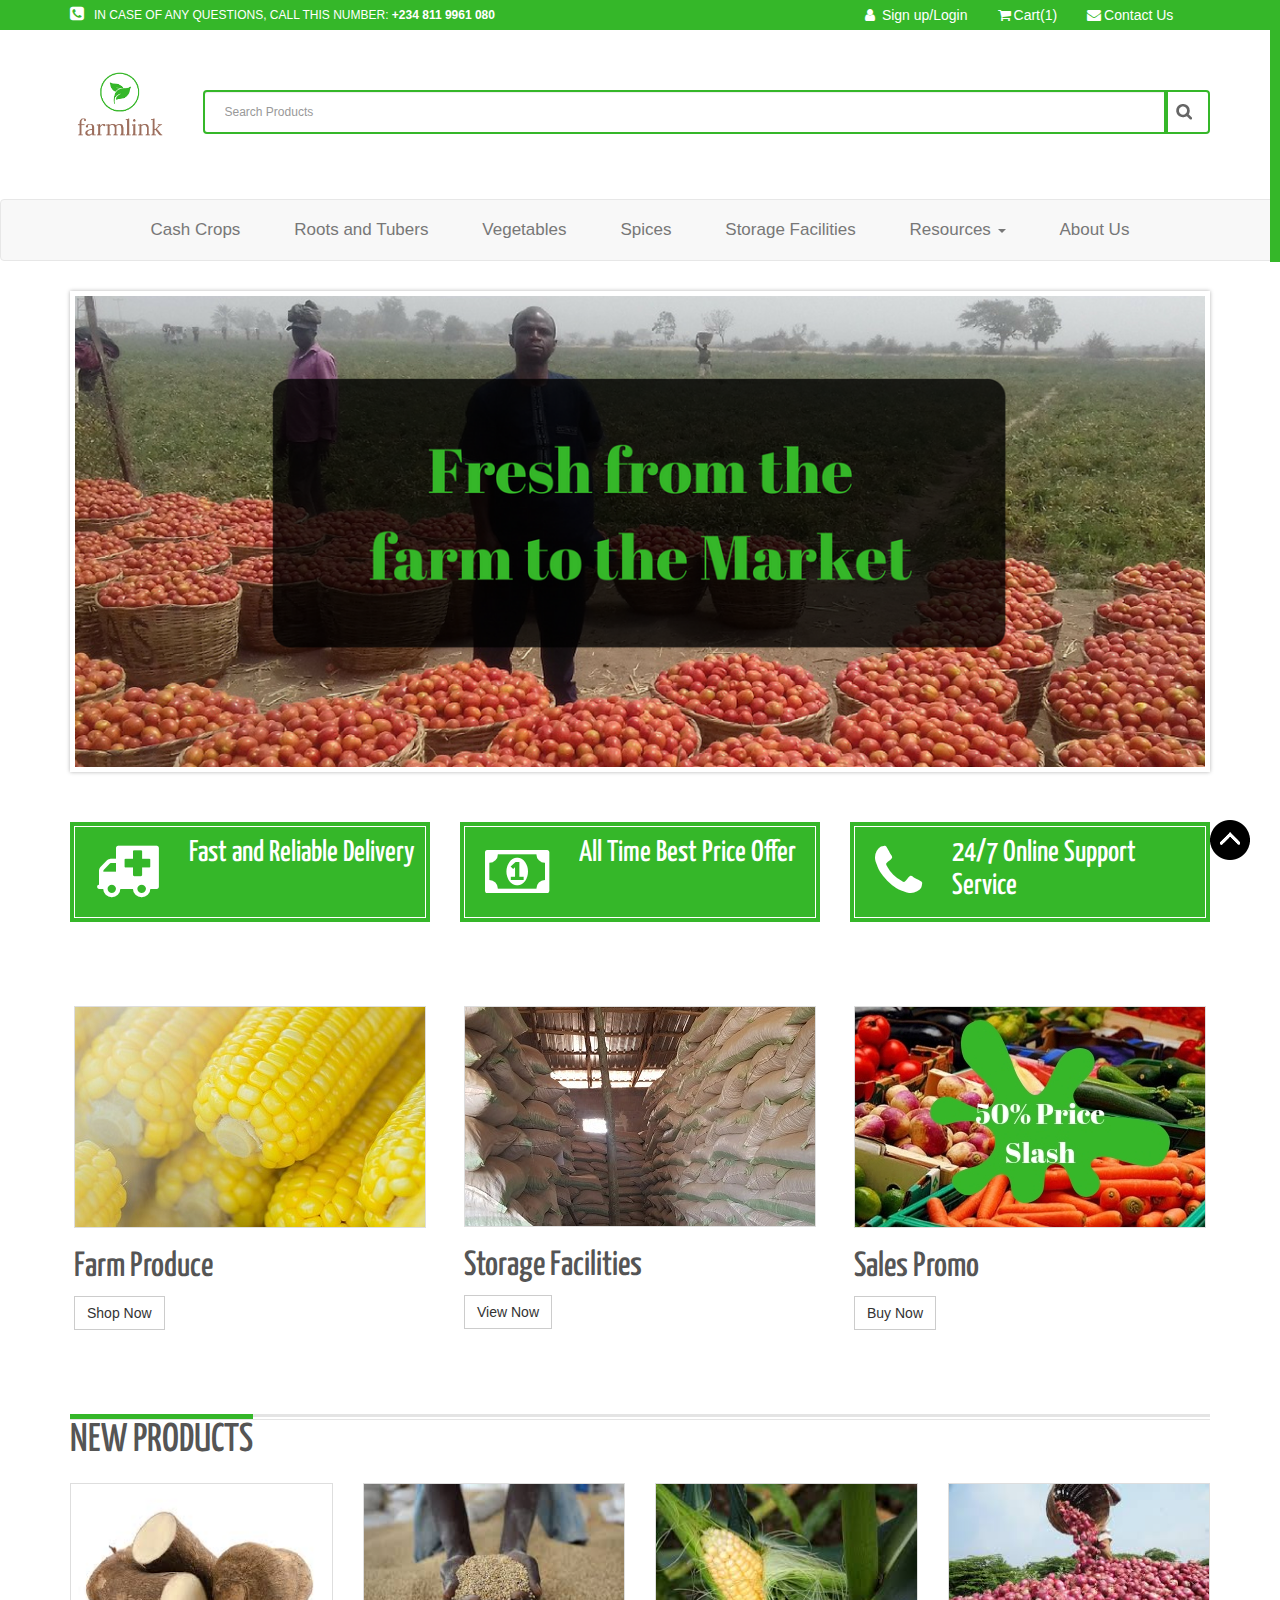
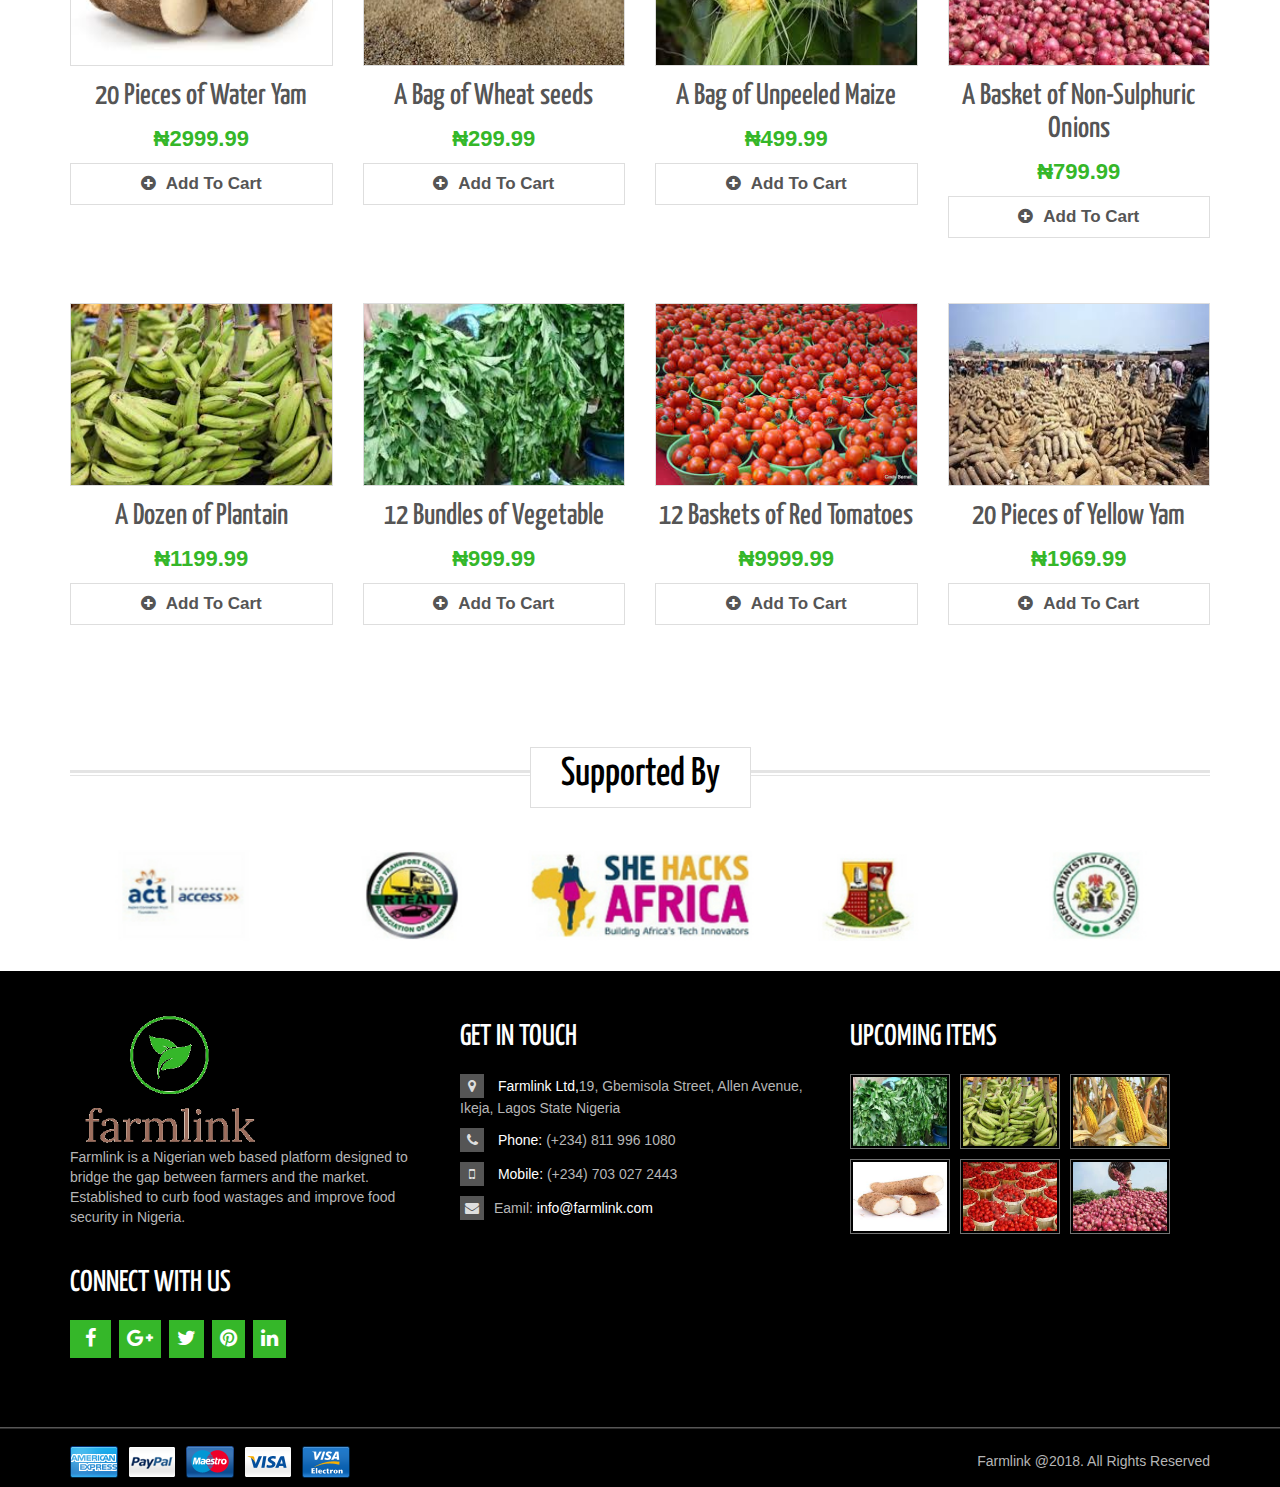
<file: index.html>
<!doctype html>
<html lang="en">
<head>
	<meta charset="UTF-8">
	<title>Food Code Proudly Presents By Themexpert</title>
	<meta name="viewport" content="width=device-width, initial-scale=1, maximum-scale=1, user-scalable=no">

	<!-- Fonts -->
	<link href='http://fonts.googleapis.com/css?family=Open+Sans:400,300,600,700' rel='stylesheet' type='text/css'>
	<link href='http://fonts.googleapis.com/css?family=Yanone+Kaffeesatz:400,700' rel='stylesheet' type='text/css'>

	<!-- Css -->
	<link rel="stylesheet" href="css/nivo-slider.css" type="text/css" />
	<link rel="stylesheet" href="css/owl.carousel.css">
	<link rel="stylesheet" href="css/bootstrap.min.css">
	<link rel="stylesheet" href="css/font-awsome/css/font-awesome.min.css">
	<link rel="stylesheet" href="css/style.css">
	<link rel="stylesheet" href="css/responsive.css">

	<!-- jS -->
	<script src="js/jquery.min.js" type="text/javascript"></script>
	<script src="js/bootstrap.min.js" type="text/javascript"></script>
	<script src="js/jquery.nivo.slider.js" type="text/javascript"></script>
	<script src="js/owl.carousel.min.js" type="text/javascript"></script>
	<script src="js/jquery.nicescroll.js"></script>
	<script src="js/jquery.scrollUp.min.js"></script>
	<script src="js/main.js" type="text/javascript"></script>


</head>
<body>


<!-- TOP HEADER Start
    ================================================== -->
	
	
	<section id="top">
		<div class="container">
			<div class="row">
				<div class="col-md-8">
					<p class="contact-action"><i class="fa fa-phone-square"></i>IN CASE OF ANY QUESTIONS, CALL THIS NUMBER: <strong>+234 811 9961 080</strong></p>
				</div>
				<div class="col-md-4 clearfix">
					<ul class="login-cart">
						<li>
							<a data-toggle="modal" data-target="#myModal" href="#">
							<i class="fa fa-user"></i>
								Sign up/Login
							</a>
						</li>
						<li>
							<div class="cart dropdown">
						  		<a data-toggle="dropdown" href="#"><i class="fa fa-shopping-cart"></i>Cart(1)</a>
					  			<div class="dropdown-menu dropup">
					  				<span class="caret"></span>
						  			<ul class="media-list">
								  		<li class="media">
										    <img class="pull-left" src="images/plan.jpg" alt="" width="100px" height="80px">
										    <div class="media-body">
										      	<h6>A Bunch of banana
								    				<span>N250</span>
								    			</h6>
								    		</div>
								  		</li>
									</ul>
									<button class="btn btn-primary btn-sm">Checkout</button>
							    </div>
							</div>
						</li>
                        <li><a href="#"> <i class="fa fa-envelope"></i>Contact Us</a></li>
					</ul>
				</div>
			</div> <!-- End Of /.row -->
		</div>	<!-- End Of /.Container -->

	
	<!-- MODAL Start
    	================================================== -->

		<div class="modal fade" id="myModal" tabindex="-1" role="dialog" aria-labelledby="myModalLabel" aria-hidden="true">
			<div class="modal-dialog">
		    	<div class="modal-content">
		    		<div class="modal-header">
		        		<button type="button" class="close" data-dismiss="modal" aria-hidden="true">&times;</button>
<!--		        		<h4 class="modal-title" id="myModalLabel">Introduce Y</h4>-->
		      		</div>
			      	<div class="modal-body clearfix">

						<form action="#" method="post" id="create-account_form" class="std">
							<fieldset>
								<h3>Create your account</h3>
								<div class="form_content clearfix">
									<h4>Enter your e-mail address to create an account.</h4>
									<p class="text">
										<label for="email_create">E-mail address</label>
										<span>
											<input placeholder="E-mail address"  type="text" id="email_create" name="email_create" value="" class="account_input">
					                    </span>
									</p>
									<p class="submit">
										<button class="btn btn-primary">Create Your Account</button>
									</p>
								</div>
							</fieldset>
						</form>
			      		<form action="" method="post" id="login_form" class="std">
							<fieldset>
								<h3>Already registered?</h3>
								<div class="form_content clearfix">
									<p class="text">
									<label for="email">E-mail address</label>
										<span><input placeholder="E-mail address" type="text" id="email" name="email" value="" class="account_input"></span>
									</p>
									<p class="text">
									<label for="passwd">Password</label>
										<span><input placeholder="Password" type="password" id="passwd" name="passwd" value="" class="account_input"></span>
									</p>
									<p class="lost_password">
										<a href="#popab-password-reset" class="popab-password-link">Forgot your password?</a>
									</p>
									<p class="submit">
										<button class="btn btn-success">Log in</button>
									</p>
								</div>
							</fieldset>
						</form>
			      	</div>
			      	<div class="modal-footer">
			        	<button type="button" class="btn btn-default" data-dismiss="modal">Close</button>
			      	</div>
		    	</div>
		  	</div>
		</div>	
	</section>  <!-- End of /Section -->
	


	<!-- LOGO Start
    ================================================== -->
	
	<header>
		<div class="container">
			<div class="row">
				<div class="col-md-1">
					<a href="index.html">
						<img src="images/imageedit_1_3889744162.png" alt="logo" width="100px" height="68px">
					</a>
				</div>	<!-- End of /.col-md-3 -->
              <div class="col-md-11">
					<div class="search-box">
						<div class="input-group">
					    	<input placeholder="Search Products" type="text" class="form-control">
					      	<span class="input-group-btn">
					        	<button class="btn btn-default" type="button"></button>
					      	</span>
					    </div><!-- /.input-group -->
					</div><!-- /.search-box -->
				</div>
			</div>	<!-- End of /.row -->
		</div>	<!-- End of /.container -->
	</header> <!-- End of /Header -->
    
	<!-- MENU Start
    ================================================== -->

	<nav class="navbar navbar-default">
		<div class="container">
		    <div class="navbar-header">
		      <button type="button" class="navbar-toggle" data-toggle="collapse" data-target="#bs-example-navbar-collapse-1">
		        <span class="sr-only">Toggle navigation</span>
		        <span class="icon-bar"></span>
		        <span class="icon-bar"></span>
		        <span class="icon-bar"></span>
		      </button>
		    </div> <!-- End of /.navbar-header -->

		    <div class="collapse navbar-collapse" id="bs-example-navbar-collapse-1">
		      	<ul class="nav navbar-nav nav-main">
<!--		        	<li class="active"><a href="#">HOME</a></li>-->
					<li><a href="products.html">Cash Crops</a></li>
                    <li><a href="products.html">Roots and Tubers</a></li>
                    <li><a href="products.html">Vegetables</a></li>  <li><a href="products.html">Spices</a></li>      
                    <li><a href="products.html">Storage Facilities</a></li> 
					<li class="dropdown">
						<a href="#">
							Resources
							<span class="caret"></span>
						</a>
						<ul class="dropdown-menu">
						   <li><a  href="blog.html">Blog</a></li>
						    <li><a  href="#">Career Opportunities</a></li>
						    <li><a  href="#">Delivery Information</a></li>
						    <li><a  href="#">FAQs</a></li>
						</ul>
					</li> <!-- End of /.dropdown -->
                    <li><a href="aboutus.html">About Us</a></li> 
<!--                    <li><a href="#">Contact Us</a></li> -->
					
		        </ul> <!-- End of /.nav-main -->
		    </div>	<!-- /.navbar-collapse -->
		</div>	<!-- /.container-fluid -->
	</nav>	<!-- End of /.nav -->


	<!-- SLIDER Start
    ================================================== -->


	<section id="slider-area">
		<div class="container">
			<div class="row">
				<div class="col-md-12">
					<div id="slider" class="nivoSlider">
				    	<img src="images/1.png" alt="" />
				    	<img src="images/2.png" alt=""/>
				    	<img src="images/3.png" alt="" />
					</div>	<!-- End of /.nivoslider -->
				</div>	<!-- End of /.col-md-12 -->
			</div>	<!-- End of /.row -->
		</div>	<!-- End of /.container -->
	</section> <!-- End of Section -->


	
	<!-- FEATURES Start
    ================================================== -->

	<section id="features">
		<div class="container">
			<div class="row">
				<div class="col-md-4">
					<div class="block">
						<div class="media">
							<div class="pull-left" href="#">
						    	<i class="fa fa-ambulance"></i>
						  	</div>
						  	<div class="media-body">
						    	<h4 class="media-heading">Fast and Reliable Delivery</h4>
<!--						    	<p>Lorem ipsum dolor sit amet, consectetur.</p>-->
						  </div>
						</div>
					</div>
				</div>
				<div class="col-md-4">
					<div class="block">
						<div class="media">
							<div class="pull-left" href="#">
								<i class=" fa fa-money"></i>
						  	</div>
						  	<div class="media-body">
						    	<h4 class="media-heading">All Time Best Price Offer</h4>
<!--						    	<p>Lorem ipsum dolor sit amet, consectetur.</p>-->
						  </div>
						</div>
					</div>
				</div>
				<div class="col-md-4">
					<div class="block">
						<div class="media">
							<div class="pull-left" href="#">
						    	<i class=" fa fa-phone"></i>
						  	</div>
						  	<div class="media-body">
						    	<h4 class="media-heading">24/7 Online Support Service</h4>
<!--						    	<p>Lorem ipsum dolor sit amet, consectetur.</p>-->
						  </div>	<!-- End of /.media-body -->
						</div>	<!-- End of /.media -->
					</div>	<!-- End of /.block -->
				</div> <!-- End of /.col-md-4 -->
			</div>	<!-- End of /.row -->
		</div>	<!-- End of /.container -->
	</section>	<!-- End of section -->



	<!-- CATAGORIE Start
    ================================================== -->

	<section id="catagorie">
		<div class="container">
			<div class="row">
				<div class="col-md-12">
					<div class="block">
<!--
						<div class="block-heading">
							<h2>OUR FOOD CATEGORIES</h2>
						</div>	
-->
						<div class="row">
						  	<div class="col-sm-6 col-md-4">
							    <div class="thumbnail">
							    	<a class="catagotie-head" href="blog-single.html">
										<img src="images/corn.jpg" alt="...">
										<h3>Farm Produce</h3>
									</a>
							      	<div class="caption">
							        		<p>
                                        <a href="blog-single.html" class="btn btn-default btn-transparent" role="button">
							        			<span>Shop Now</span>
							        		</a>
                                            </p>
							      	</div>	<!-- End of /.caption -->
							    </div>	<!-- End of /.thumbnail -->
						  	</div>	<!-- End of /.col-sm-6 col-md-4 -->
						  	<div class="col-sm-6 col-md-4">
							    <div class="thumbnail">
							    	<a class="catagotie-head" href="blog-single.html">
										<img src="images/storageginger-4-1.jpg" alt="...">
										<h3>Storage Facilities</h3>
									</a>
							      	<div class="caption">
							        	<p>
							        		<a href="blog-single.html" class="btn btn-default btn-transparent" role="button">
							        			<span>View Now</span>
							        		</a>
							        	</p>
							      	</div>	<!-- End of /.caption -->
							    </div>	<!-- End of /.thumbnail -->
						  	</div>	<!-- End of /.col-sm-6 col-md-4 -->
						  	<div class="col-sm-6 col-md-4">
							    <div class="thumbnail">
							    	<a class="catagotie-head" href="blog-single.html">
										<img src="images/50%25-Price-Slash.jpg" alt="...">
										<h3>Sales Promo</h3>
									</a>
							      	<div class="caption">
								        <p>
								        	<a href="blog-single.html" class="btn btn-default btn-transparent" role="button">
								        		<span>Buy Now</span>
								        	</a>
								        </p>
								    </div>	<!-- End of /.caption -->
							    </div>	<!-- End of /.thumbnail -->
						  	</div>	<!-- End of /.col-sm-6 col-md-4 -->
						</div>	<!-- End of /.row -->
					</div>	<!-- End of /.block --> 
				</div>	<!-- End of /.col-md-12 -->
			</div>	<!-- End of /.row -->
		</div>	<!-- End of /.container -->
	</section>	<!-- End of Section -->



	
		<!-- PRODUCTS Start
    ================================================== -->

	<section id="products">
		<div class="container">
			<div class="row">
				<div class="col-md-12">
					<div class="products-heading">
						<h2>NEW PRODUCTS</h2>
					</div>
				</div>
			</div>
			<div class="row">
				<div class="col-md-3">
					<div class="products">
						<a href="single-product.html">
							<img src="images/ghyam.jpg" alt=""  width="276px" height="183px">
						</a>
						<a href="single-product.html">
							<h4>20 Pieces of Water Yam</h4>
						</a>
						<p class="price">₦2999.99</p>
						<a class="view-link shutter" href="#">
							<i class="fa fa-plus-circle"></i>Add To Cart</a>
					</div>	<!-- End of /.products -->
				</div>	<!-- End of /.col-md-3 -->
				<div class="col-md-3">
					<div class="products">
						<a href="single-product.html">
							<img src="images/gr.jpg" alt="" width="276px" height="183px">
						</a>
						<a href="single-product.html">
							<h4>A Bag of Wheat seeds</h4>
						</a>
						<p class="price">₦299.99</p>
						<a class="view-link shutter" href="#">
							<i class="fa fa-plus-circle"></i>Add To Cart</a>
					</div>	<!-- End of /.products -->
				</div> <!-- End Of Col-md-3 -->
				<div class="col-md-3">
					<div class="products">
						<a href="single-product.html">
							<img src="images/maize.jpg" alt="" width="276px" height="183px">
						</a>
						<a href="single-product.html">
							<h4>A Bag of Unpeeled Maize</h4>
						</a>
						<p class="price">₦499.99</p>
						<a class="view-link shutter" href="single-product.html">
							<i class="fa fa-plus-circle"></i>Add To Cart</a>
					</div>	<!-- End of /.products -->
				</div> <!-- End Of /.Col-md-3 -->
				<div class="col-md-3">
					<div class="products">
						<a href="single-product.html">
							<img src="images/on.jpg" alt="" width="276px" height="183px">
						</a>
						<a href="single-product.html">
							<h4>A Basket of Non-Sulphuric Onions</h4>
						</a>
						<p class="price">₦799.99</p>
						<a class="view-link shutter" href="#">
							<i class="fa fa-plus-circle"></i>Add To Cart</a>
					</div>	<!-- End of /.products -->
				</div> <!-- End Of /.Col-md-3 -->
				<div class="col-md-3">
					<div class="products">
						<a href="single-product.html">
							<img src="images/plan.jpg" alt="" width="276px" height="183px">
						</a>
						<a href="single-product.html">
							<h4>A Dozen of Plantain</h4>
						</a>
						<p class="price">₦1199.99</p>
						<a class="view-link shutter" href="#">
							<i class="fa fa-plus-circle"></i>Add To Cart</a>
					</div>	<!-- End of /.products -->
				</div> <!-- End Of /.Col-md-3 -->
				<div class="col-md-3">
					<div class="products">
						<a href="single-product.html">
							<img src="images/veget.jpg" alt="" width="276px" height="183px">
						</a>
						<a href="single-product.html">
							<h4>12 Bundles of Vegetable</h4>
						</a>
						<p class="price">₦999.99</p>
						<a class="view-link shutter" href="#">
							<i class="fa fa-plus-circle"></i>Add To Cart</a>
					</div>	<!-- End of /.products -->
				</div> <!-- End Of /.Col-md-3 -->
				<div class="col-md-3">
					<div class="products">
						<a href="single-product.html">
							<img src="images/sto_jpg.jpg" alt="" width="276px" height="183px">
						</a>
						<a href="single-product.html">
							<h4>12 Baskets of Red Tomatoes</h4>
						</a>
						<p class="price">₦9999.99</p>
						<a class="view-link shutter" href="#">
							<i class="fa fa-plus-circle"></i>Add To Cart</a>
					</div>	<!-- End of /.products -->
				</div> <!-- End Of /.Col-md-3 -->
				<div class="col-md-3">
					<div class="products">
						<a href="single-product.html">
							<img src="images/yami.jpg" alt="" width="276px" height="183px">
						</a>
						<a href="single-product.html">
							<h4>20 Pieces of Yellow Yam</h4>
						</a>
						<p class="price">₦1969.99</p>
						<div >
							<a class="view-link shutter" href="#">
							<i class="fa fa-plus-circle"></i>Add To Cart</a>
						</div>
					</div>	<!-- End of /.products -->
				</div> <!-- End Of /.Col-md-3 -->
			</div>	<!-- End of /.row -->
		</div>	<!-- End of /.container -->
	</section>	<!-- End of Section -->


	
	
		<!-- CALL TO ACTION Start
    ================================================== -->

	<section id="call-to-area">
		<div class="container">
			<div class="row">
				<div class="col-md-12">
					<div class="block">
						<div class="block-heading">
							<h2>Supported By</h2>
						</div>
					</div>	<!-- End of /.block -->
					<div id="owl-example" class="owl-carousel">
						<div> <img src="images/1.jpg" alt="">  </div>
						<div> <img src="images/2.jpg" alt=""></div>
						<div> <img src="images/3.jpg" alt=""></div>
						<div> <img src="images/4.jpg" alt=""></div>
						<div> <img src="images/5.jpg" alt=""></div>
					</div>	<!-- End of /.Owl-Slider -->
				</div>	<!-- End of /.col-md-12 -->
			</div> <!-- End Of /.Row -->
		</div> <!-- End Of /.Container -->
	</section>	<!-- End of Section -->
	
	

	<!-- FOOTER Start
    ================================================== -->

	<footer>
		<div class="container">
			<div class="row">
				<div class="col-md-4">
					<div class="block clearfix">
						<a href="#">
							<img src="images/imageedit_1_3889744162.png" alt="" height="136px" width="200px">
						</a>
						<p>
							Farmlink is a Nigerian web based platform designed to bridge the gap between farmers and the market. Established to curb food wastages and improve food security in Nigeria.
						</p>
						<h4 class="connect-heading">CONNECT WITH US</h4>
						<ul class="social-icon">
							<li>
								<a class="facebook-icon" href="#">
									<i class="fa fa-facebook"></i>
								</a>
							</li>
							<li>
								<a class="plus-icon" href="#">
									<i class="fa fa-google-plus"></i>
								</a>
							</li>
							<li>
								<a class="twitter-icon" href="#">
									<i class="fa fa-twitter"></i>
								</a>
							</li>
							<li>
								<a class="pinterest-icon" href="#">
									<i class="fa fa-pinterest"></i>
								</a>
							</li>
							<li>
								<a class="linkedin-icon" href="#">
									<i class="fa fa-linkedin"></i>
								</a>
							</li>
						</ul>	<!-- End Of /.social-icon -->
					</div>	<!-- End Of /.block -->
				</div> <!-- End Of /.Col-md-4 -->
				<div class="col-md-4">
					<div class="block">
						<h4>GET IN TOUCH</h4>
						<p ><i class="fa  fa-map-marker"></i> <span>Farmlink Ltd,</span>19, Gbemisola Street, Allen Avenue, Ikeja, Lagos State Nigeria</p>
						<p> <i class="fa  fa-phone"></i> <span>Phone:</span> (+234) 811 996 1080 </p>

						<p> <i class="fa  fa-mobile"></i> <span>Mobile:</span> (+234) 703 027 2443</p>
 
						<p class="mail"><i class="fa  fa-envelope"></i>Eamil: <span>info@farmlink.com</span></p>
					</div>	<!-- End Of /.block -->
				</div> <!-- End Of Col-md-3 -->
				<div class="col-md-4">
					<div class="block">
						<h4>UPCOMING ITEMS</h4>
						<div class="media">
						  	<a class="pull-left" href="#">
						    	<img class="media-object" src="images/veget.jpg" alt="..." width="100px" height="80px">
						  	</a>
						  	<a class="pull-left" href="#">
						    	<img class="media-object" src="images/plan.jpg" alt="..." width="100px" height="80px">
						  	</a>
						  	<a class="pull-left" href="#">
						    	<img class="media-object" src="images/maice.jpg" alt="..." width="100px" height="80px">
						  	</a>
						  	<a class="pull-left" href="#">
						    	<img class="media-object" src="images/yam.jpg" alt="..." width="100px" height="80px">
						  	</a>
						  	<a class="pull-left" href="#">
						    	<img class="media-object" src="images/tomato.jpg" alt="..." width="100px" height="80px">
						  	</a>
						  	<a class="pull-left" href="#">
						    	<img class="media-object" src="images/on.jpg" alt="..." width="100px" height="80px">
						  	</a>
						</div>	<!-- End Of /.media -->
					</div>	<!-- End Of /.block -->
				</div> <!-- End Of Col-md-3 -->
			</div> <!-- End Of /.row -->
		</div> <!-- End Of /.Container -->
		


	<!-- FOOTER-BOTTOM Start
    ================================================== -->

		<div class="footer-bottom">
			<div class="container">
				<div class="row">
					<div class="col-md-12">
						<ul class="cash-out pull-left">
							<li>
								<a href="#">
									<img src="images/American-Express.png" alt="">	
								</a>
							</li>
							<li>
								<a href="#">
									<img src="images/PayPal.png" alt="">	
								</a>
							</li>
							<li>
								<a href="#">
									<img src="images/Maestro.png" alt="">	
								</a>
							</li>
							<li>
								<a href="#">
									<img src="images/Visa.png" alt="">	
								</a>
							</li>
							<li>
								<a href="#">
									<img src="images/Visa-Electron.png" alt="">	
								</a>
							</li>
						</ul>
						<p class="copyright-text pull-right">Farmlink @2018. All Rights Reserved</p>
					</div>	<!-- End Of /.col-md-12 -->	
				</div>	<!-- End Of /.row -->	
			</div>	<!-- End Of /.container -->	
		</div>	<!-- End Of /.footer-bottom -->
	</footer> <!-- End Of Footer -->
	
	<a id="back-top" href="#"></a>
</body>
</html>
</file>
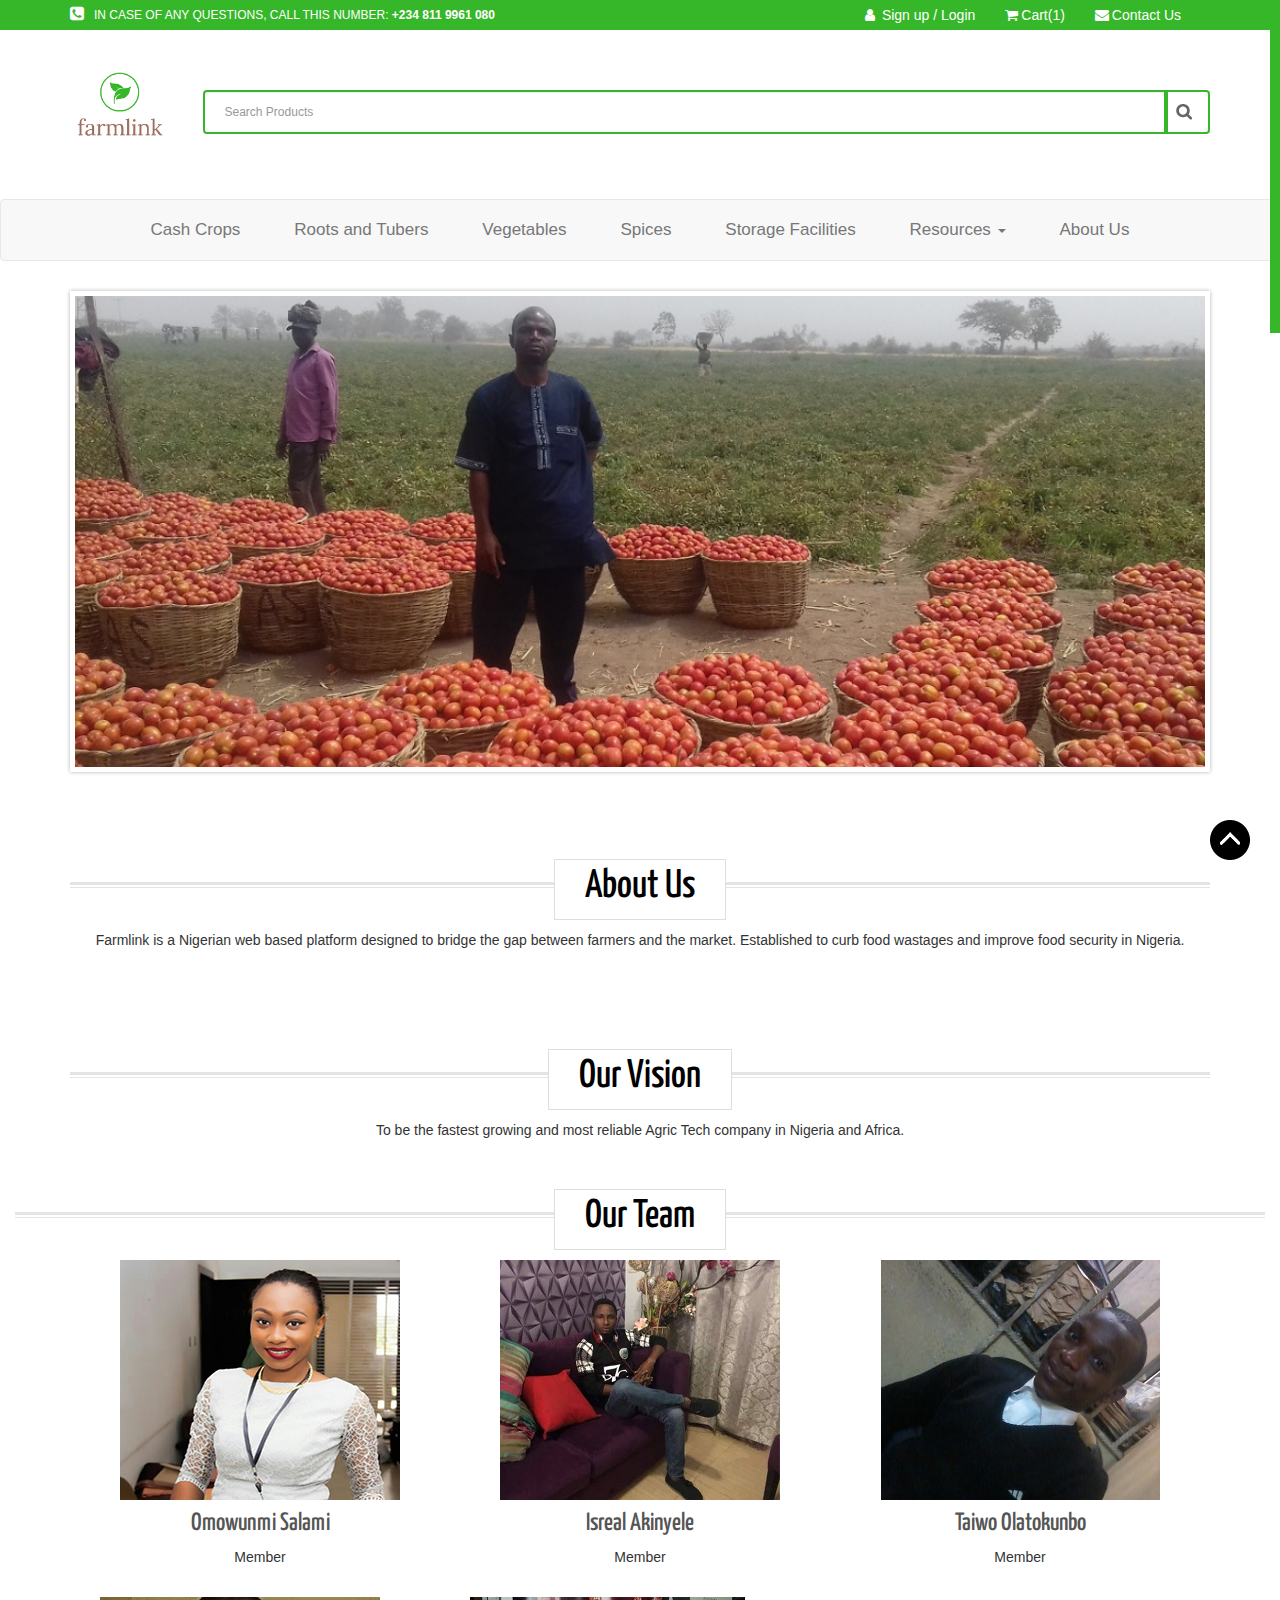
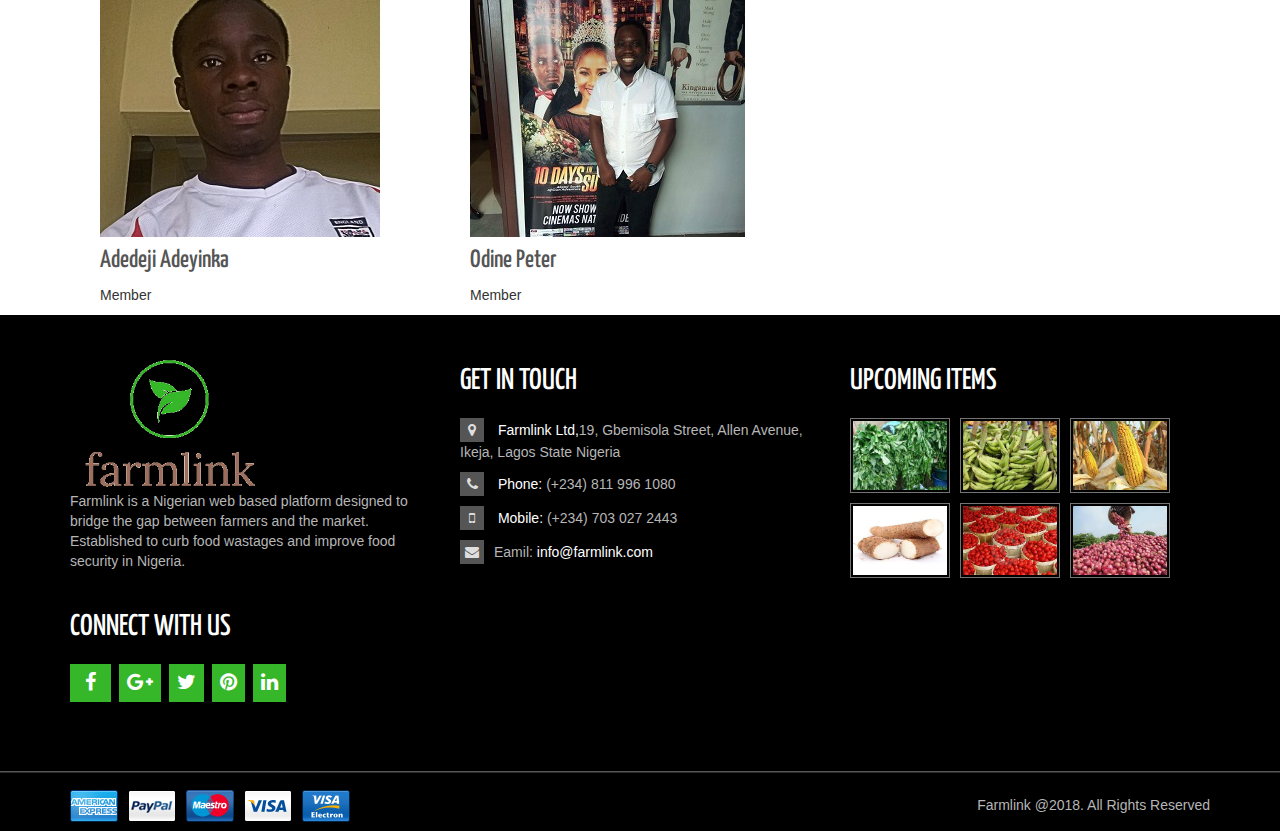
<file: aboutus.html>
<!doctype html>
<html lang="en">
<head>
	<meta charset="UTF-8">
	<title>Farmlink | Proudly Presented By Access Group</title>
	<meta name="viewport" content="width=device-width, initial-scale=1, maximum-scale=1, user-scalable=no">

	<!-- Fonts -->
	<link href='http://fonts.googleapis.com/css?family=Open+Sans:400,300,600,700' rel='stylesheet' type='text/css'>
	<link href='http://fonts.googleapis.com/css?family=Yanone+Kaffeesatz:400,700' rel='stylesheet' type='text/css'>

	<!-- Css -->
	<link rel="stylesheet" href="css/nivo-slider.css" type="text/css" />
	<link rel="stylesheet" href="css/owl.carousel.css">
	<link rel="stylesheet" href="css/owl.theme.css">
	<link rel="stylesheet" href="css/bootstrap.min.css">
	<link rel="stylesheet" href="css/font-awsome/css/font-awesome.min.css">
	<link rel="stylesheet" href="css/style.css">
	<link rel="stylesheet" href="css/responsive.css">

	<!-- jS -->
	<script src="js/jquery.min.js" type="text/javascript"></script>
	<script src="js/bootstrap.min.js" type="text/javascript"></script>
	<script src="js/jquery.nivo.slider.js" type="text/javascript"></script>
	<script src="js/owl.carousel.min.js" type="text/javascript"></script>
	<script src="js/jquery.nicescroll.js"></script>
	<script src="js/jquery.scrollUp.min.js"></script>
	<script src="js/main.js" type="text/javascript"></script>


</head>
<body>


<!-- TOP HEADER Start
    ================================================== -->
	
	
	<section id="top">
		<div class="container">
			<div class="row">
				<div class="col-md-8">
					<p class="contact-action"><i class="fa fa-phone-square"></i>IN CASE OF ANY QUESTIONS, CALL THIS NUMBER: <strong>+234 811 9961 080</strong></p>
				</div>
				<div class="col-md-4 clearfix">
					<ul class="login-cart">
						<li>
							<a data-toggle="modal" data-target="#myModal" href="#">
							<i class="fa fa-user"></i>
								Sign up / Login
							</a>
						</li>
						<li>
							<div class="cart dropdown">
						  		<a data-toggle="dropdown" href="#"><i class="fa fa-shopping-cart"></i>Cart(1)</a>
					  			<div class="dropdown-menu dropup">
					  				<span class="caret"></span>
						  			<ul class="media-list">
								  		<li class="media">
										    <img class="pull-left" src="images/plan.jpg" alt="" width="100px" height="80px">
										    <div class="media-body">
										      	<h6>A Bunch of banana
								    				<span>₦989</span>
								    			</h6>
								    		</div>
								  		</li>
									</ul>
									<button class="btn btn-primary btn-sm">Checkout</button>
							    </div>
							</div>
						</li>
                        <li><a href="#"> <i class="fa fa-envelope"></i>Contact Us</a></li>
					</ul>
				</div>
			</div> <!-- End Of /.row -->
		</div>	<!-- End Of /.Container -->

	
	<!-- MODAL Start
    	================================================== -->

		<div class="modal fade" id="myModal" tabindex="-1" role="dialog" aria-labelledby="myModalLabel" aria-hidden="true">
			<div class="modal-dialog">
		    	<div class="modal-content">
		    		<div class="modal-header">
		        		<button type="button" class="close" data-dismiss="modal" aria-hidden="true">&times;</button>
<!--		        		<h4 class="modal-title" id="myModalLabel">Introduce Y</h4>-->
		      		</div>
			      	<div class="modal-body clearfix">

						<form action="#" method="post" id="create-account_form" class="std">
							<fieldset>
								<h3>Create your account</h3>
								<div class="form_content clearfix">
									<h4>Enter your e-mail address to create an account.</h4>
									<p class="text">
										<label for="email_create">E-mail address</label>
										<span>
											<input placeholder="E-mail address"  type="text" id="email_create" name="email_create" value="" class="account_input">
					                    </span>
									</p>
									<p class="submit">
										<button class="btn btn-primary">Create Your Account</button>
									</p>
								</div>
							</fieldset>
						</form>
			      		<form action="" method="post" id="login_form" class="std">
							<fieldset>
								<h3>Already registered?</h3>
								<div class="form_content clearfix">
									<p class="text">
									<label for="email">E-mail address</label>
										<span><input placeholder="E-mail address" type="text" id="email" name="email" value="" class="account_input"></span>
									</p>
									<p class="text">
									<label for="passwd">Password</label>
										<span><input placeholder="Password" type="password" id="passwd" name="passwd" value="" class="account_input"></span>
									</p>
									<p class="lost_password">
										<a href="#popab-password-reset" class="popab-password-link">Forgot your password?</a>
									</p>
									<p class="submit">
										<button class="btn btn-success">Log in</button>
									</p>
								</div>
							</fieldset>
						</form>
			      	</div>
			      	<div class="modal-footer">
			        	<button type="button" class="btn btn-default" data-dismiss="modal">Close</button>
			      	</div>
		    	</div>
		  	</div>
		</div>	
	</section>  <!-- End of /Section -->
	


	<!-- LOGO Start
    ================================================== -->
	
	<header>
		<div class="container">
			<div class="row">
				<div class="col-md-1">
					<a href="index.html">
						<img src="images/imageedit_1_3889744162.png" alt="logo" width="100px" height="68px">
					</a>
				</div>	<!-- End of /.col-md-3 -->
              <div class="col-md-11">
					<div class="search-box">
						<div class="input-group">
					    	<input placeholder="Search Products" type="text" class="form-control">
					      	<span class="input-group-btn">
					        	<button class="btn btn-default" type="button"></button>
					      	</span>
					    </div><!-- /.input-group -->
					</div><!-- /.search-box -->
				</div>
			</div>	<!-- End of /.row -->
		</div>	<!-- End of /.container -->
	</header> <!-- End of /Header -->
    
	<!-- MENU Start
    ================================================== -->

	<nav class="navbar navbar-default">
		<div class="container">
		    <div class="navbar-header">
		      <button type="button" class="navbar-toggle" data-toggle="collapse" data-target="#bs-example-navbar-collapse-1">
		        <span class="sr-only">Toggle navigation</span>
		        <span class="icon-bar"></span>
		        <span class="icon-bar"></span>
		        <span class="icon-bar"></span>
		      </button>
		    </div> <!-- End of /.navbar-header -->

		    <div class="collapse navbar-collapse" id="bs-example-navbar-collapse-1">
		      	<ul class="nav navbar-nav nav-main">
<!--		        	<li class="active"><a href="#">HOME</a></li>-->
					<li><a href="products.html">Cash Crops</a></li>
                    <li><a href="products.html">Roots and Tubers</a></li>
                    <li><a href="products.html">Vegetables</a></li>  
                    <li><a href="products.html">Spices</a></li>      
                    <li><a href="products.html">Storage Facilities</a></li> 
					<li class="dropdown">
						<a href="#">
							Resources
							<span class="caret"></span>
						</a>
						<ul class="dropdown-menu">
						   <li><a  href="blog.html">Blog</a></li>
						    <li><a  href="#">Career Opportunities</a></li>
						    <li><a  href="#">Delivery Information</a></li>
						    <li><a  href="#">FAQs</a></li>
						</ul>
					</li> <!-- End of /.dropdown -->
                    <li><a href="aboutus.html">About Us</a></li> 
<!--                    <li><a href="#">Contact Us</a></li> -->
					
		        </ul> <!-- End of /.nav-main -->
		    </div>	<!-- /.navbar-collapse -->
		</div>	<!-- /.container-fluid -->
	</nav>	<!-- End of /.nav -->

	  <!-- SLIDER Start
    ================================================== -->


	<section id="slider-area">
		<div class="container">
			<div class="row">
				<div class="col-md-12">
					<div id="slider" class="nivoSlider">
                        <a href="index.html">
				    	<img src="images/farmto%20table.jpg" alt="" /></a>

<!--
				    	<img src="images/slide-2.jpg" alt=""/>
				    	<img src="images/grains.jpg" alt="" />
-->
<!--                        <img src="images/sto_jpg.jpg" alt="" />-->
					</div>	<!-- End of /.nivoslider -->
				</div>	<!-- End of /.col-md-12 -->
			</div>	<!-- End of /.row -->
		</div>	<!-- End of /.container -->
	</section> <!-- End of Section -->
        
        
		<!-- CALL TO ACTION Start
    ================================================== -->

	<section id="call-to-area">
		<div class="container">
			<div class="row">
				<div class="col-md-12">
					<div class="block">
						<div class="block-heading">
							<h2>About Us</h2>
                            
                            <div class="container">
			<div class="row">
				<div class="col-md-12">
					<div id="about">
						<p>
							     Farmlink is a Nigerian web based platform designed to bridge the gap
                                between farmers and the market. Established to curb food wastages and
                                improve food security in Nigeria.
						</p>
                            
                            
						</div>
					</div>	<!-- End of /.block -->
                                </div>
                        </div>
                           </div>
                                </div>
                                </div>
                                </div>
                                </div>


    </section>   
        
        <section id="call-to-area">
		<div class="container">
			<div class="row">
				<div class="col-md-12">
					<div class="block">
						<div class="block-heading">
							<h2>Our Vision</h2>
                            
                            <div class="container">
			<div class="row">
				<div class="col-md-12">
					<div id="about">
						<p>
							     To be the fastest growing and most reliable Agric Tech company in Nigeria and Africa.
						</p>
                            
                            
						</div>
					</div>	<!-- End of /.block -->
                                </div>
                        </div>
                           </div>
                                </div>
                                </div>
                                </div>
                                </div>


    </section>  
        <section>
        <div class="container_about">
		<div class="container_about">
			<div class="row_about">
				<div class="col-md-12">
					<div class="block_about">
                        <div class="block-heading">
							<h2>Our Team</h2>
                            
                            <div class="container">
				<!-- End of /.col-md-3 -->
				<div class="col-md-4">
					<div class="products_about">
						<a href="#">
							<img src="images/IMG_20180209_173355.jpg" alt="Omowunmi">
						</a>
						
							<h5>Omowunmi Salami</h5>
				
						<p class="job">Member</p>

					</div>	<!-- End of /.products -->
				</div> <!-- End Of Col-md-3 -->
				<div class="col-md-4">
					<div class="products_about">
						<a href="#">
							<img src="images/Isreal.jpg" alt="Isreal">
                        </a>
						
							<h5>Isreal Akinyele</h5>
						
						<p class="job">Member</p>

					</div>	<!-- End of /.products -->
				</div> <!-- End Of /.Col-md-3 -->
				<div class="col-md-4">
					<div class="products_about">
						<a href="#">
							<img src="images/taiwo.jpg" alt="Taiwo">
						</a>
						
							<h5>Taiwo Olatokunbo</h5>
						
						<p class="job">Member</p>
                        
                </div> <!-- End Of /.Col-md-3 -->
                    <br>
                                </div>
                            </div>
                        </div>
                    </div>
                </div>
            </div>
            </div>
            </div>
			
        </section>
    
            
            <section>
                <div class="container">
		          <div class="container">
                    
                <div class="col-md-4">
					<div class="products_about">
						<a href="#">
							<img src="images/yinka2.jpg" alt="Yinka">
						</a>
						
							<h5>Adedeji Adeyinka</h5>
				
						<p class="job">Member</p>

					</div>	<!-- End of /.products -->
				</div> <!-- End Of Col-md-3 -->
				<div class="col-md-4">
					<div class="products_about">
						<a href="#">
							<img src="images/FB_IMG_1537519478564.jpg" alt="Odine">
                        </a>
						
							<h5>Odine Peter</h5>
						
						<p class="job">Member</p>

					</div>	<!-- End of /.products -->
				</div> <!-- End Of /.Col-md-3 -->   
        </div>
                </div>
                                
        </section>
	
	

		<!-- FOOTER Start
    ================================================== -->

	<footer>
		<div class="container">
			<div class="row">
				<div class="col-md-4">
					<div class="block clearfix">
						<a href="#">
							<img src="images/imageedit_1_3889744162.png" alt="" height="136px" width="200px">
						</a>
						<p>
							Farmlink is a Nigerian web based platform designed to bridge the gap between farmers and the market. Established to curb food wastages and improve food security in Nigeria.
						</p>
						<h4 class="connect-heading">CONNECT WITH US</h4>
						<ul class="social-icon">
							<li>
								<a class="facebook-icon" href="#">
									<i class="fa fa-facebook"></i>
								</a>
							</li>
							<li>
								<a class="plus-icon" href="#">
									<i class="fa fa-google-plus"></i>
								</a>
							</li>
							<li>
								<a class="twitter-icon" href="#">
									<i class="fa fa-twitter"></i>
								</a>
							</li>
							<li>
								<a class="pinterest-icon" href="#">
									<i class="fa fa-pinterest"></i>
								</a>
							</li>
							<li>
								<a class="linkedin-icon" href="#">
									<i class="fa fa-linkedin"></i>
								</a>
							</li>
						</ul>	<!-- End Of /.social-icon -->
					</div>	<!-- End Of /.block -->
				</div> <!-- End Of /.Col-md-4 -->
				<div class="col-md-4">
					<div class="block">
						<h4>GET IN TOUCH</h4>
						<p ><i class="fa  fa-map-marker"></i> <span>Farmlink Ltd,</span>19, Gbemisola Street, Allen Avenue, Ikeja, Lagos State Nigeria</p>
						<p> <i class="fa  fa-phone"></i> <span>Phone:</span> (+234) 811 996 1080 </p>

						<p> <i class="fa  fa-mobile"></i> <span>Mobile:</span> (+234) 703 027 2443</p>
 
						<p class="mail"><i class="fa  fa-envelope"></i>Eamil: <span>info@farmlink.com</span></p>
					</div>	<!-- End Of /.block -->
				</div> <!-- End Of Col-md-3 -->
				<div class="col-md-4">
					<div class="block">
						<h4>UPCOMING ITEMS</h4>
						<div class="media">
						  	<a class="pull-left" href="#">
						    	<img class="media-object" src="images/veget.jpg" alt="..." width="100px" height="80px">
						  	</a>
						  	<a class="pull-left" href="#">
						    	<img class="media-object" src="images/plan.jpg" alt="..." width="100px" height="80px">
						  	</a>
						  	<a class="pull-left" href="#">
						    	<img class="media-object" src="images/maice.jpg" alt="..." width="100px" height="80px">
						  	</a>
						  	<a class="pull-left" href="#">
						    	<img class="media-object" src="images/yam.jpg" alt="..." width="100px" height="80px">
						  	</a>
						  	<a class="pull-left" href="#">
						    	<img class="media-object" src="images/tomato.jpg" alt="..." width="100px" height="80px">
						  	</a>
						  	<a class="pull-left" href="#">
						    	<img class="media-object" src="images/on.jpg" alt="..." width="100px" height="80px">
						  	</a>
						</div>	<!-- End Of /.media -->
					</div>	<!-- End Of /.block -->
				</div> <!-- End Of Col-md-3 -->
			</div> <!-- End Of /.row -->
		</div> <!-- End Of /.Container -->
		


	<!-- FOOTER-BOTTOM Start
    ================================================== -->

		<div class="footer-bottom">
			<div class="container">
				<div class="row">
					<div class="col-md-12">
						<ul class="cash-out pull-left">
							<li>
								<a href="#">
									<img src="images/American-Express.png" alt="">	
								</a>
							</li>
							<li>
								<a href="#">
									<img src="images/PayPal.png" alt="">	
								</a>
							</li>
							<li>
								<a href="#">
									<img src="images/Maestro.png" alt="">	
								</a>
							</li>
							<li>
								<a href="#">
									<img src="images/Visa.png" alt="">	
								</a>
							</li>
							<li>
								<a href="#">
									<img src="images/Visa-Electron.png" alt="">	
								</a>
							</li>
						</ul>
						<p class="copyright-text pull-right">Farmlink @2018. All Rights Reserved</p>
					</div>	<!-- End Of /.col-md-12 -->	
				</div>	<!-- End Of /.row -->	
			</div>	<!-- End Of /.container -->	
		</div>	<!-- End Of /.footer-bottom -->
	</footer> <!-- End Of Footer -->
	
	<a id="back-top" href="#"></a>
</body>
</html>
</file>
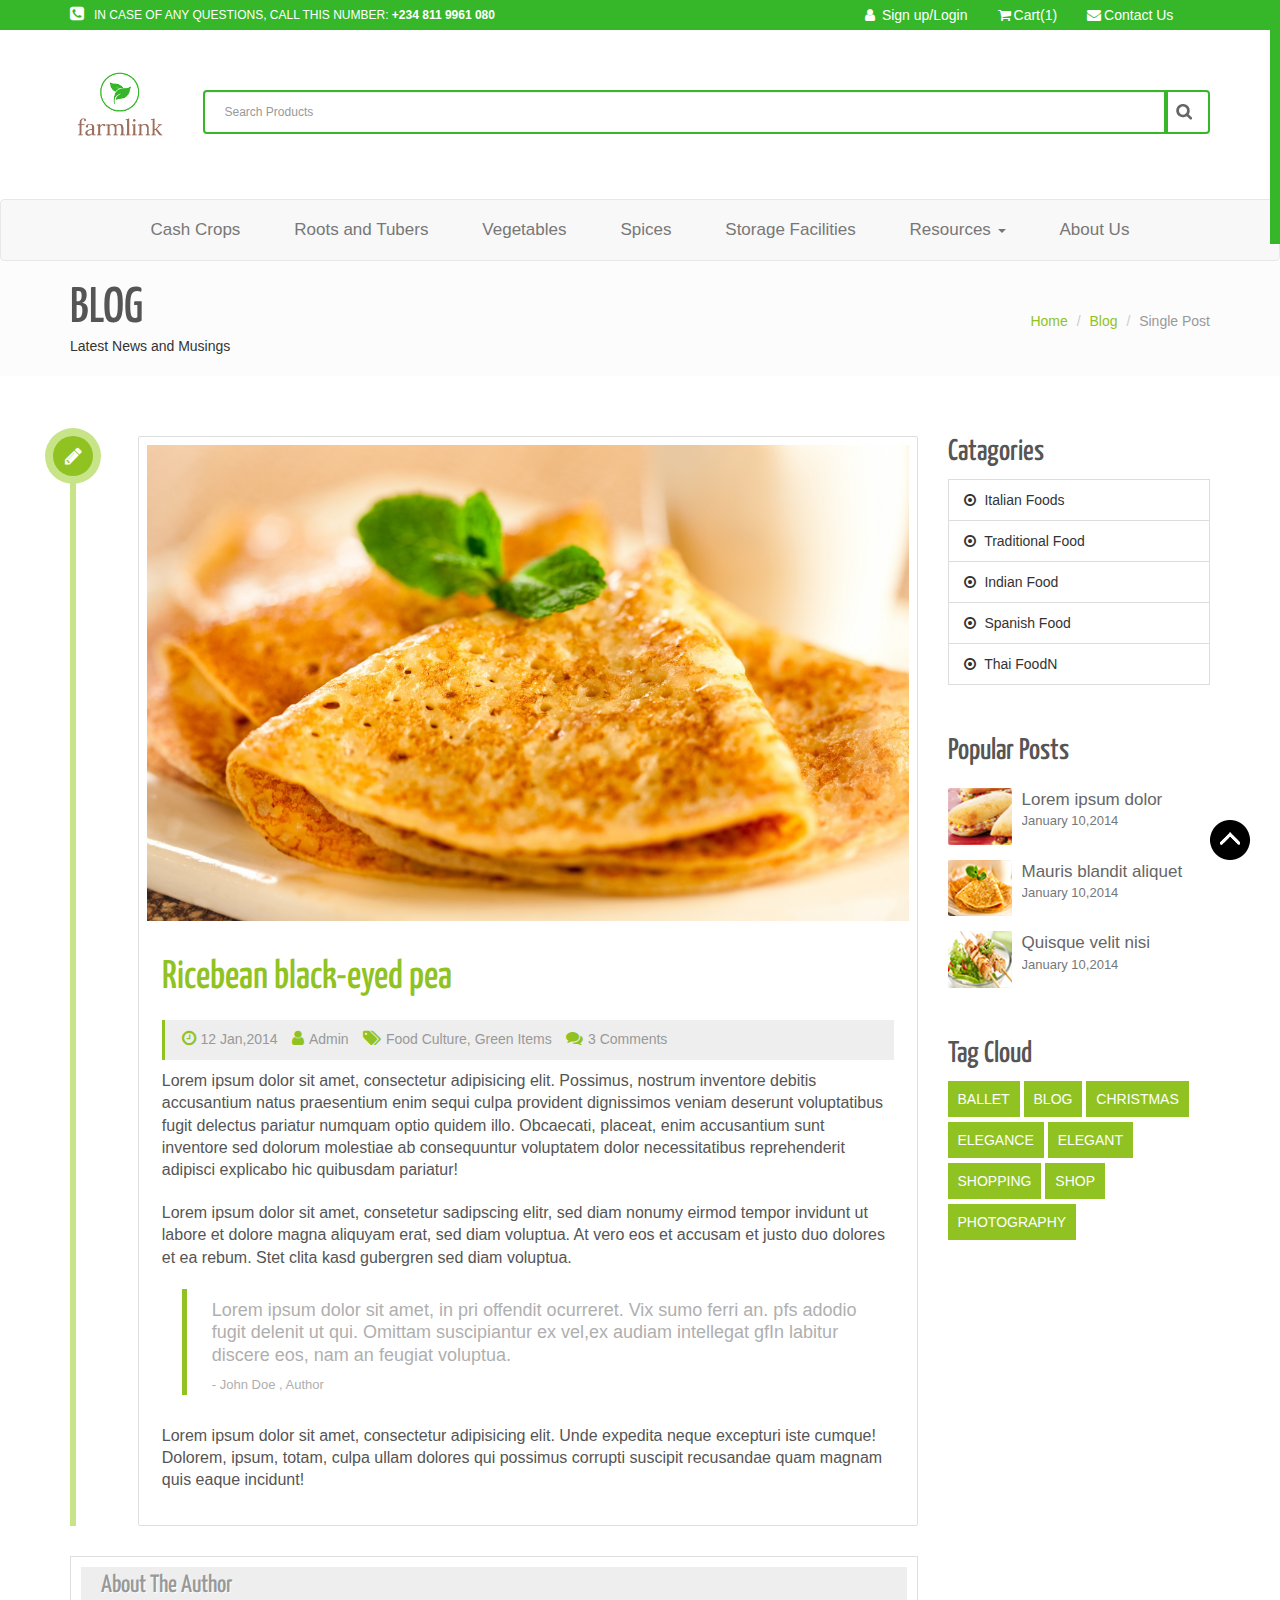
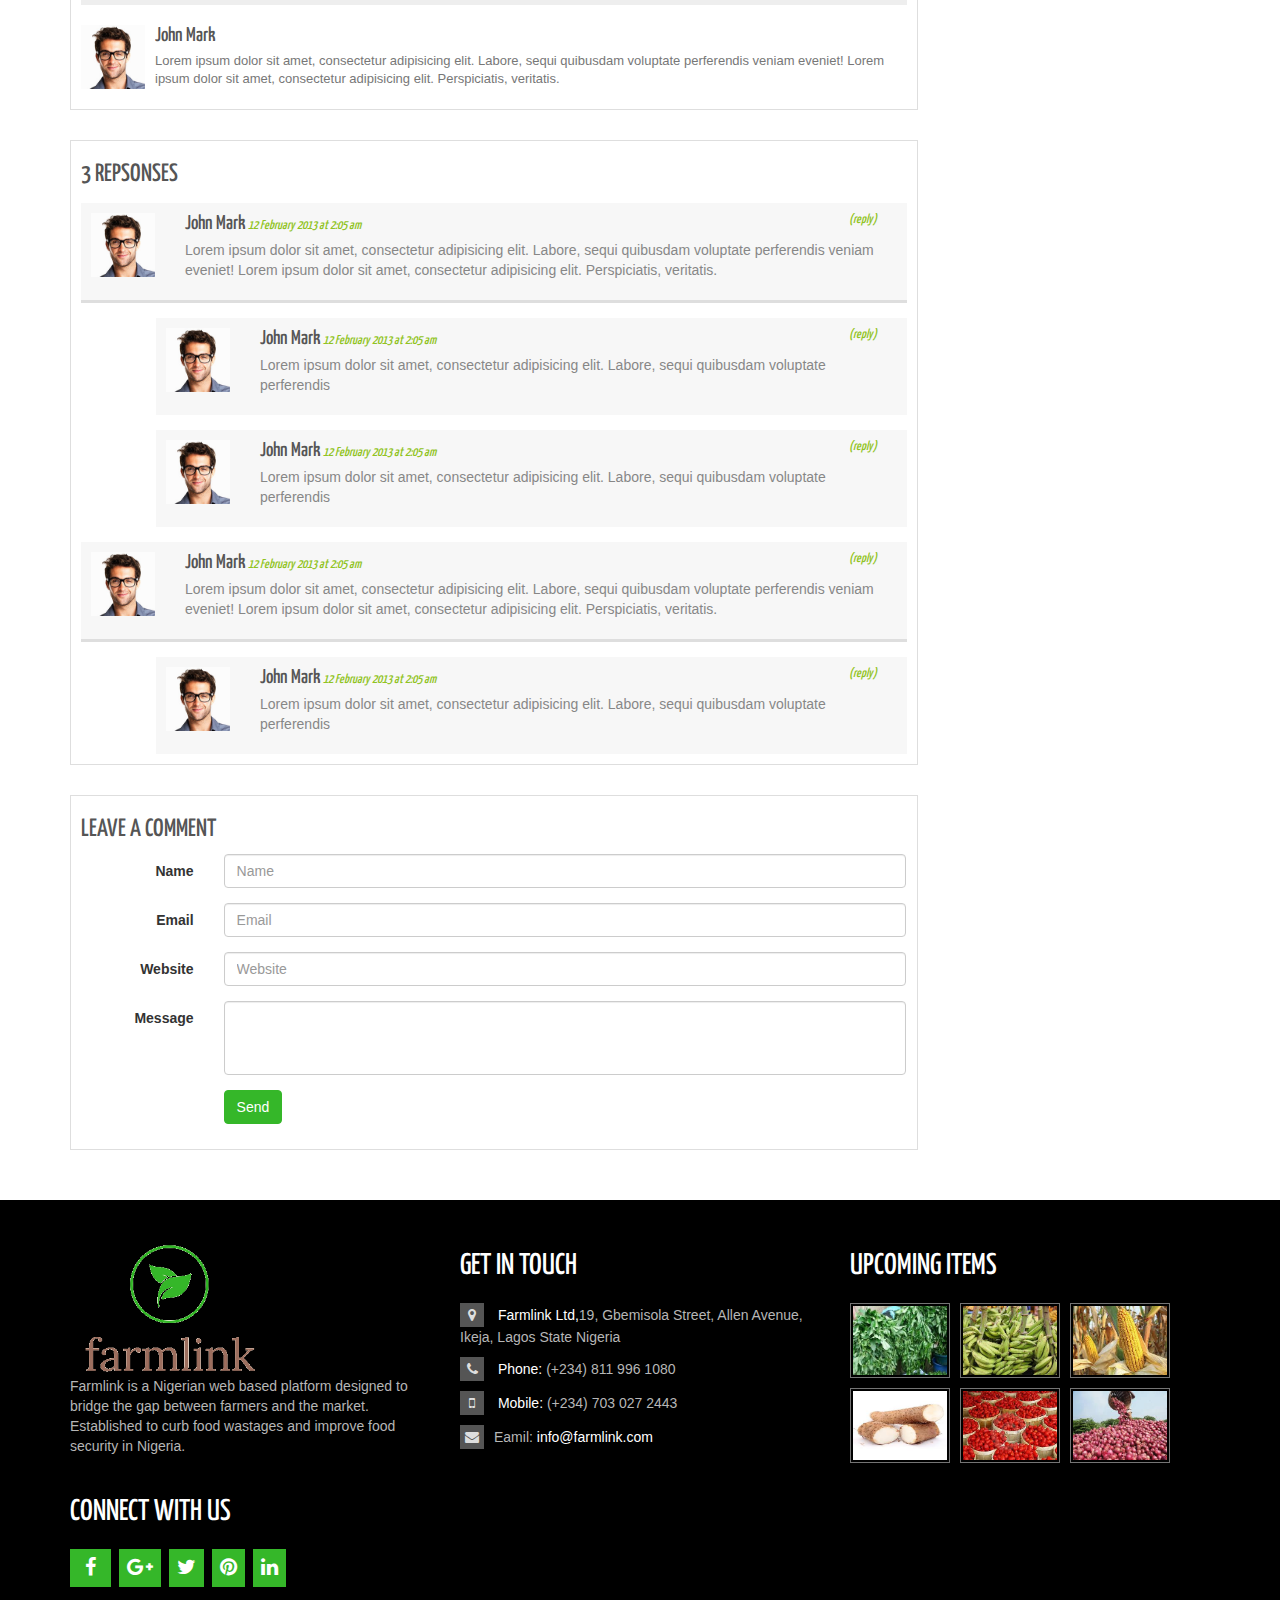
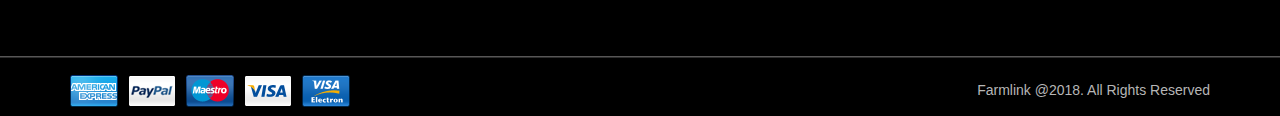
<file: blog-single.html>
<!doctype html>
<html lang="en">
<head>
	<meta charset="UTF-8">
	<title>Farmlink | Proudly Presented By Access Group</title>
	<meta name="viewport" content="width=device-width, initial-scale=1, maximum-scale=1, user-scalable=no">

	<!-- Fonts -->
	<link href='http://fonts.googleapis.com/css?family=Open+Sans:400,300,600,700' rel='stylesheet' type='text/css'>
	<link href='http://fonts.googleapis.com/css?family=Yanone+Kaffeesatz:400,700' rel='stylesheet' type='text/css'>

	<!-- Css -->
	<link rel="stylesheet" href="css/nivo-slider.css" type="text/css" />
	<link rel="stylesheet" href="css/owl.carousel.css">
	<link rel="stylesheet" href="css/owl.theme.css">
	<link rel="stylesheet" href="css/bootstrap.min.css">
	<link rel="stylesheet" href="css/font-awsome/css/font-awesome.min.css">
	<link rel="stylesheet" href="css/style.css">
	<link rel="stylesheet" href="css/responsive.css">

	<!-- jS -->
	<script src="js/jquery.min.js" type="text/javascript"></script>
	<script src="js/bootstrap.min.js" type="text/javascript"></script>
	<script src="js/jquery.nivo.slider.js" type="text/javascript"></script>
	<script src="js/owl.carousel.min.js" type="text/javascript"></script>
	<script src="js/jquery.nicescroll.js"></script>
	<script src="js/jquery.scrollUp.min.js"></script>
	<script src="js/main.js" type="text/javascript"></script>


</head>
<body>


<!-- TOP HEADER Start
    ================================================== -->
	
	
	<section id="top">
		<div class="container">
			<div class="row">
				<div class="col-md-8">
					<p class="contact-action"><i class="fa fa-phone-square"></i>IN CASE OF ANY QUESTIONS, CALL THIS NUMBER: <strong>+234 811 9961 080</strong></p>
				</div>
				<div class="col-md-4 clearfix">
					<ul class="login-cart">
						<li>
							<a data-toggle="modal" data-target="#myModal" href="#">
							<i class="fa fa-user"></i>
								Sign up/Login
							</a>
						</li>
						<li>
							<div class="cart dropdown">
						  		<a data-toggle="dropdown" href="#"><i class="fa fa-shopping-cart"></i>Cart(1)</a>
					  			<div class="dropdown-menu dropup">
					  				<span class="caret"></span>
						  			<ul class="media-list">
								  		<li class="media">
										    <img class="pull-left" src="images/plan.jpg" alt="" width="100px" height="80px">
										    <div class="media-body">
										      	<h6>A Bunch of banana
								    				<span>N250</span>
								    			</h6>
								    		</div>
								  		</li>
									</ul>
									<button class="btn btn-primary btn-sm">Checkout</button>
							    </div>
							</div>
						</li>
                        <li><a href="#"> <i class="fa fa-envelope"></i>Contact Us</a></li>
					</ul>
				</div>
			</div> <!-- End Of /.row -->
		</div>	<!-- End Of /.Container -->

	
	<!-- MODAL Start
    	================================================== -->

		<div class="modal fade" id="myModal" tabindex="-1" role="dialog" aria-labelledby="myModalLabel" aria-hidden="true">
			<div class="modal-dialog">
		    	<div class="modal-content">
		    		<div class="modal-header">
		        		<button type="button" class="close" data-dismiss="modal" aria-hidden="true">&times;</button>
<!--		        		<h4 class="modal-title" id="myModalLabel">Introduce Y</h4>-->
		      		</div>
			      	<div class="modal-body clearfix">

						<form action="#" method="post" id="create-account_form" class="std">
							<fieldset>
								<h3>Create your account</h3>
								<div class="form_content clearfix">
									<h4>Enter your e-mail address to create an account.</h4>
									<p class="text">
										<label for="email_create">E-mail address</label>
										<span>
											<input placeholder="E-mail address"  type="text" id="email_create" name="email_create" value="" class="account_input">
					                    </span>
									</p>
									<p class="submit">
										<button class="btn btn-primary">Create Your Account</button>
									</p>
								</div>
							</fieldset>
						</form>
			      		<form action="" method="post" id="login_form" class="std">
							<fieldset>
								<h3>Already registered?</h3>
								<div class="form_content clearfix">
									<p class="text">
									<label for="email">E-mail address</label>
										<span><input placeholder="E-mail address" type="text" id="email" name="email" value="" class="account_input"></span>
									</p>
									<p class="text">
									<label for="passwd">Password</label>
										<span><input placeholder="Password" type="password" id="passwd" name="passwd" value="" class="account_input"></span>
									</p>
									<p class="lost_password">
										<a href="#popab-password-reset" class="popab-password-link">Forgot your password?</a>
									</p>
									<p class="submit">
										<button class="btn btn-success">Log in</button>
									</p>
								</div>
							</fieldset>
						</form>
			      	</div>
			      	<div class="modal-footer">
			        	<button type="button" class="btn btn-default" data-dismiss="modal">Close</button>
			      	</div>
		    	</div>
		  	</div>
		</div>	
	</section>  <!-- End of /Section -->
	


	<!-- LOGO Start
    ================================================== -->
	
	<header>
		<div class="container">
			<div class="row">
				<div class="col-md-1">
					<a href="index.html">
						<img src="images/imageedit_1_3889744162.png" alt="logo" width="100px" height="68px">
					</a>
				</div>	<!-- End of /.col-md-3 -->
              <div class="col-md-11">
					<div class="search-box">
						<div class="input-group">
					    	<input placeholder="Search Products" type="text" class="form-control">
					      	<span class="input-group-btn">
					        	<button class="btn btn-default" type="button"></button>
					      	</span>
					    </div><!-- /.input-group -->
					</div><!-- /.search-box -->
				</div>
			</div>	<!-- End of /.row -->
		</div>	<!-- End of /.container -->
	</header> <!-- End of /Header -->
    
	<!-- MENU Start
    ================================================== -->

	<nav class="navbar navbar-default">
		<div class="container">
		    <div class="navbar-header">
		      <button type="button" class="navbar-toggle" data-toggle="collapse" data-target="#bs-example-navbar-collapse-1">
		        <span class="sr-only">Toggle navigation</span>
		        <span class="icon-bar"></span>
		        <span class="icon-bar"></span>
		        <span class="icon-bar"></span>
		      </button>
		    </div> <!-- End of /.navbar-header -->

		    <div class="collapse navbar-collapse" id="bs-example-navbar-collapse-1">
		      	<ul class="nav navbar-nav nav-main">
<!--		        	<li class="active"><a href="#">HOME</a></li>-->
					<li><a href="products.html">Cash Crops</a></li>
                    <li><a href="products.html">Roots and Tubers</a></li>
                    <li><a href="products.html">Vegetables</a></li>  <li><a href="#">Spices</a></li>      
                    <li><a href="products.html">Storage Facilities</a></li> 
					<li class="dropdown">
						<a href="#">
							Resources
							<span class="caret"></span>
						</a>
						<ul class="dropdown-menu">
						   <li><a  href="blog.html">Blog</a></li>
						    <li><a  href="#">Career Opportunities</a></li>
						    <li><a  href="#">Delivery Information</a></li>
						    <li><a  href="#">FAQs</a></li>
						</ul>
					</li> <!-- End of /.dropdown -->
                    <li><a href="aboutus.html">About Us</a></li> 
<!--                    <li><a href="#">Contact Us</a></li> -->
					
		        </ul> <!-- End of /.nav-main -->
		    </div>	<!-- /.navbar-collapse -->
		</div>	<!-- /.container-fluid -->
	</nav>	<!-- End of /.nav -->




<!-- Breadcrumbs Start
    ================================================== -->

	<section id="topic-header">
		<div class="container">
			<div class="row">
				<div class="col-md-4">
					<h1>BLOG</h1>
					<p>Latest News and Musings</p>
				</div>	<!-- End of /.col-md-4 -->
				<div class="col-md-8 hidden-xs">
					<ol class="breadcrumb pull-right">
					  	<li><a href="#">Home</a></li>
					  	<li><a href="#">Blog</a></li>
					  	<li class="active">Single Post</li>
					</ol>
				</div>	<!-- End of /.col-md-8 -->
			</div>	<!-- End of /.row -->
		</div>	<!-- End of /.container -->
	</section>	<!-- End of /#Topic-header -->






	<section id="blog">
		<div class="container">
			<div class="row">
				<div class="col-md-9 clearfix">
					<ul class="blog-zone">
					    <li>
					        <div class="blog-icon">
					        	<i class="fa  fa-pencil"></i>
					        </div>
					        <div class="blog-box">
					        	<img src="images/blog-1.jpg" alt="">
					            
					            <div class="blog-post-body clearfix">
						            <a href="">
					            		<h2>Ricebean black-eyed pea</h2>
						            </a>
					            	<div class="blog-post-tag">
						            	<div class="block">
						            		<i class="fa fa-clock-o"></i>
						            		<p>12 Jan,2014</p>
						            	</div>
						            	<div class="block">
						            		<i class="fa fa-user"></i>
						            		<p>Admin</p>
						            	</div>
						            	<div class="block">
						            		<i class="fa fa-tags"></i>
						            		<p>
						            			<a href="">Food Culture</a>,
						            			<a href="">Green Items</a>
						            		</p>
						            	</div>
						            	<div class="block">
						            		<i class="fa fa-comments"></i>
						            		<p>3 Comments</p>
						            	</div>
						            </div>
						            <p>Lorem ipsum dolor sit amet, consectetur adipisicing elit. Possimus, nostrum inventore debitis accusantium natus praesentium enim sequi culpa provident dignissimos veniam deserunt voluptatibus fugit delectus pariatur numquam optio quidem illo. Obcaecati, placeat, enim accusantium sunt inventore sed dolorum molestiae ab consequuntur voluptatem dolor necessitatibus reprehenderit adipisci explicabo hic quibusdam pariatur!</p>
						            <p>Lorem ipsum dolor sit amet, consetetur sadipscing elitr, sed diam nonumy eirmod tempor invidunt ut labore et dolore magna aliquyam erat, sed diam voluptua. At vero eos et accusam et justo duo dolores et ea rebum. Stet clita kasd gubergren sed diam voluptua.</p>
						            
						            <blockquote>
					                    <p>Lorem ipsum dolor sit amet, in pri offendit ocurreret. Vix sumo ferri an. pfs adodio fugit delenit ut qui. Omittam suscipiantur ex  vel,ex audiam  intellegat gfIn labitur discere eos, nam an feugiat voluptua.</p>
										<div class="block-qoute-by">
					                        - John Doe , Author
					                    </div>
					                </blockquote>
					                <p>Lorem ipsum dolor sit amet, consectetur adipisicing elit. Unde expedita neque excepturi iste cumque! Dolorem, ipsum, totam, culpa ullam dolores qui possimus corrupti suscipit recusandae quam magnam quis eaque incidunt!</p>
					            </div>
					        </div>
					    </li>
					</ul>	<!-- End of /.blog-zone -->

					<div class="author-id">
						<div class="media">
							<h5>About The Author</h5>
						  	<img class="media-object pull-left" src="images/author.jpg" alt="...">
						  	<div class="media-body">
						    	<h6 class="media-heading">John Mark</h6>
						    	<p>Lorem ipsum dolor sit amet, consectetur adipisicing elit. Labore, sequi quibusdam voluptate perferendis veniam eveniet! Lorem ipsum dolor sit amet, consectetur adipisicing elit. Perspiciatis, veritatis.</p>
						    </div>	<!-- End of /.media-body -->
						</div>	<!-- End of /.media -->
					</div>	<!-- End of /.author-id -->

					<div class="comments-box">
						<h5>3 REPSONSES</h5>
						<div class="media">
						  	<img class="media-object pull-left" src="images/author.jpg" alt="...">
						  	<div class="media-body">
						    	<h6 class="media-heading">John Mark <span>12 February 2013 at 2:05 am</span> <a href=""  class="pull-right">(reply)</a></h6>
						    	<p>Lorem ipsum dolor sit amet, consectetur adipisicing elit. Labore, sequi quibusdam voluptate perferendis veniam eveniet! Lorem ipsum dolor sit amet, consectetur adipisicing elit. Perspiciatis, veritatis.</p>
						    </div>	<!-- End of /.meida-body -->
						</div>	<!-- End of /.media -->
						
						
						<!-- reply -->
						<div class="media reply">
						  	<img class="media-object pull-left" src="images/author.jpg" alt="...">
						  	<div class="media-body">
						    	<h6 class="media-heading">John Mark <span>12 February 2013 at 2:05 am</span> <a href=""  class="pull-right">(reply)</a></h6>
						    	<p>Lorem ipsum dolor sit amet, consectetur adipisicing elit. Labore, sequi quibusdam voluptate perferendis </p>
						    </div>
						</div>
						

						<!-- reply -->
						<div class="media reply">
						  	<img class="media-object pull-left" src="images/author.jpg" alt="...">
						  	<div class="media-body">
						    	<h6 class="media-heading">John Mark <span>12 February 2013 at 2:05 am</span> <a href=""  class="pull-right">(reply)</a></h6>
						    	<p>Lorem ipsum dolor sit amet, consectetur adipisicing elit. Labore, sequi quibusdam voluptate perferendis </p>
						    </div>
						</div>

						
						<!-- media -->
						<div class="media">
						  	<img class="media-object pull-left" src="images/author.jpg" alt="...">
						  	<div class="media-body">
						    	<h6 class="media-heading">John Mark <span>12 February 2013 at 2:05 am</span> <a href=""  class="pull-right">(reply)</a></h6>
						    	<p>Lorem ipsum dolor sit amet, consectetur adipisicing elit. Labore, sequi quibusdam voluptate perferendis veniam eveniet! Lorem ipsum dolor sit amet, consectetur adipisicing elit. Perspiciatis, veritatis.</p>
						    </div>	<!-- End of /.media-body -->
						</div>	<!-- End of /.media -->

						<!-- reply -->
						<div class="media reply">
						  	<img class="media-object pull-left" src="images/author.jpg" alt="...">
						  	<div class="media-body">
						    	<h6 class="media-heading">John Mark <span>12 February 2013 at 2:05 am</span> <a href=""  class="pull-right">(reply)</a></h6>
						    	<p>Lorem ipsum dolor sit amet, consectetur adipisicing elit. Labore, sequi quibusdam voluptate perferendis </p>
						    </div>	<!-- End of /.media body -->
						</div>	<!-- End of /.media-reply -->
					</div>	<!-- End of /.comments-box -->
					
					<div class="leave-comment">
						<h5>LEAVE A COMMENT</h5>
						<form class="form-horizontal" role="form">
							<div class="form-group">
						    	<label for="inputname" class="col-sm-2 control-label">Name</label>
							    <div class="col-sm-10">
							      	<input type="text" class="form-control" id="inputname" placeholder="Name">
							    </div>
						  	</div>	<!-- End of /.form-group -->
						  	<div class="form-group">
						    	<label for="inputEmail" class="col-sm-2 control-label">Email</label>
							    <div class="col-sm-10">
							      	<input type="email" class="form-control" id="inputEmail" placeholder="Email">
							    </div>
						  	</div>	<!-- End of /.form-group -->
						  	<div class="form-group">
						    	<label for="inputwebsite" class="col-sm-2 control-label">Website</label>
							    <div class="col-sm-10">
							      	<input type="text" class="form-control" id="inputwebsite" placeholder="Website">
							    </div>
						  	</div>	<!-- End of /.form-group -->
						  	<div class="form-group">
						    	<label for="inputmessage" class="col-sm-2 control-label">Message</label>
							    <div class="col-sm-10">
							      	<textarea class="form-control" id="inputmessage"  rows="3"></textarea>
							    </div>
						  	</div>	<!-- End of /.form-group -->
						  		
							<div class="form-group">
						    	<div class="col-sm-offset-2 col-sm-10">
						      		<button type="submit" class="btn btn-primary">Send</button>
						    	</div>
						  	</div>	<!-- End of /.form-group -->
						</form>	<!-- End of /.form-horizontal -->
					</div>	<!-- End of /.leave comments -->
				</div>	<!-- End of /.col-md-9 -->

				<div class="col-md-3">
					<div class="blog-sidebar">
						<div class="block">
							<h4>Catagories</h4>
							<div class="list-group">
								<a href="#" class="list-group-item">
									<i class="fa  fa-dot-circle-o"></i>
									Italian Foods
								</a>
								<a href="#" class="list-group-item">
									<i class="fa  fa-dot-circle-o"></i>
									Traditional Food
								</a>
								<a href="#" class="list-group-item">
									<i class="fa  fa-dot-circle-o"></i>
									Indian Food
								</a>
								<a href="#" class="list-group-item">
									<i class="fa  fa-dot-circle-o"></i>
									Spanish Food
								</a>
								<a href="#" class="list-group-item">
									<i class="fa  fa-dot-circle-o"></i>
									Thai FoodN
								</a>
							</div>
						</div>	<!-- End of /.block -->
						<div class="block">
							<h4>Popular Posts</h4>
							<ul class="media-list">
							 	<li class="media">
							    	<a class="pull-left" href="#">
							      		<img class="media-object" src="images/post-img.png" alt="...">
							    	</a>
							    	<div class="media-body">
							      		<a href="" class="media-heading">
							      			Lorem ipsum dolor</a>
							    	  	<p>January 10,2014</p>
							    	</div>
							  	</li>
							  	<li class="media">
							    	<a class="pull-left" href="#">
							      		<img class="media-object" src="images/post-img-2.png" alt="...">
							    	</a>
							    	<div class="media-body">
							      		<a href="" class="media-heading">
							      			Mauris blandit aliquet</a>
							    	  	<p>January 10,2014</p>
							    	</div>
							  	</li>
							  	<li class="media">
							    	<a class="pull-left" href="#">
							      		<img class="media-object" src="images/post-img-3.png" alt="...">
							    	</a>
							    	<div class="media-body">
							      		<a href="" class="media-heading">
							      			Quisque velit nisi</a>
							    	  	<p>January 10,2014</p>
							    	</div>
							  	</li>
							  </ul>
						</div>	<!-- End of /.block -->

						<div class="block">
							<h4>Tag Cloud</h4>
							<div class="tag-link">
								<a href="">BALLET</a>
								<a href="">BLOG</a>
								<a href="">CHRISTMAS</a>
								<a href="">ELEGANCE</a>
								<a href="">ELEGANT</a>
								<a href="">SHOPPING</a>
								<a href="">SHOP</a>
								<a href="">PHOTOGRAPHY</a>
							</div>	
						</div>	<!-- End of /.block -->
						
					</div>	<!-- End of /.Sidebar -->
				</div>	<!-- End of /.col-md-3 -->
			</div>	<!-- End of /.row -->
		</div>	<!-- End of /.container -->
	</section> <!-- End of /.Section -->



























	<!-- FOOTER Start
    ================================================== -->

	<footer>
		<div class="container">
			<div class="row">
				<div class="col-md-4">
					<div class="block clearfix">
						<a href="#">
							<img src="images/imageedit_1_3889744162.png" alt="" height="136px" width="200px">
						</a>
						<p>
							Farmlink is a Nigerian web based platform designed to bridge the gap between farmers and the market. Established to curb food wastages and improve food security in Nigeria.
						</p>
						<h4 class="connect-heading">CONNECT WITH US</h4>
						<ul class="social-icon">
							<li>
								<a class="facebook-icon" href="#">
									<i class="fa fa-facebook"></i>
								</a>
							</li>
							<li>
								<a class="plus-icon" href="#">
									<i class="fa fa-google-plus"></i>
								</a>
							</li>
							<li>
								<a class="twitter-icon" href="#">
									<i class="fa fa-twitter"></i>
								</a>
							</li>
							<li>
								<a class="pinterest-icon" href="#">
									<i class="fa fa-pinterest"></i>
								</a>
							</li>
							<li>
								<a class="linkedin-icon" href="#">
									<i class="fa fa-linkedin"></i>
								</a>
							</li>
						</ul>	<!-- End Of /.social-icon -->
					</div>	<!-- End Of /.block -->
				</div> <!-- End Of /.Col-md-4 -->
				<div class="col-md-4">
					<div class="block">
						<h4>GET IN TOUCH</h4>
						<p ><i class="fa  fa-map-marker"></i> <span>Farmlink Ltd,</span>19, Gbemisola Street, Allen Avenue, Ikeja, Lagos State Nigeria</p>
						<p> <i class="fa  fa-phone"></i> <span>Phone:</span> (+234) 811 996 1080 </p>

						<p> <i class="fa  fa-mobile"></i> <span>Mobile:</span> (+234) 703 027 2443</p>
 
						<p class="mail"><i class="fa  fa-envelope"></i>Eamil: <span>info@farmlink.com</span></p>
					</div>	<!-- End Of /.block -->
				</div> <!-- End Of Col-md-3 -->
				<div class="col-md-4">
					<div class="block">
						<h4>UPCOMING ITEMS</h4>
						<div class="media">
						  	<a class="pull-left" href="#">
						    	<img class="media-object" src="images/veget.jpg" alt="..." width="100px" height="80px">
						  	</a>
						  	<a class="pull-left" href="#">
						    	<img class="media-object" src="images/plan.jpg" alt="..." width="100px" height="80px">
						  	</a>
						  	<a class="pull-left" href="#">
						    	<img class="media-object" src="images/maice.jpg" alt="..." width="100px" height="80px">
						  	</a>
						  	<a class="pull-left" href="#">
						    	<img class="media-object" src="images/yam.jpg" alt="..." width="100px" height="80px">
						  	</a>
						  	<a class="pull-left" href="#">
						    	<img class="media-object" src="images/tomato.jpg" alt="..." width="100px" height="80px">
						  	</a>
						  	<a class="pull-left" href="#">
						    	<img class="media-object" src="images/on.jpg" alt="..." width="100px" height="80px">
						  	</a>
						</div>	<!-- End Of /.media -->
					</div>	<!-- End Of /.block -->
				</div> <!-- End Of Col-md-3 -->
			</div> <!-- End Of /.row -->
		</div> <!-- End Of /.Container -->
		


	<!-- FOOTER-BOTTOM Start
    ================================================== -->

		<div class="footer-bottom">
			<div class="container">
				<div class="row">
					<div class="col-md-12">
						<ul class="cash-out pull-left">
							<li>
								<a href="#">
									<img src="images/American-Express.png" alt="">	
								</a>
							</li>
							<li>
								<a href="#">
									<img src="images/PayPal.png" alt="">	
								</a>
							</li>
							<li>
								<a href="#">
									<img src="images/Maestro.png" alt="">	
								</a>
							</li>
							<li>
								<a href="#">
									<img src="images/Visa.png" alt="">	
								</a>
							</li>
							<li>
								<a href="#">
									<img src="images/Visa-Electron.png" alt="">	
								</a>
							</li>
						</ul>
						<p class="copyright-text pull-right">Farmlink @2018. All Rights Reserved</p>
					</div>	<!-- End Of /.col-md-12 -->	
				</div>	<!-- End Of /.row -->	
			</div>	<!-- End Of /.container -->	
		</div>	<!-- End Of /.footer-bottom -->
	</footer> <!-- End Of Footer -->
	
	<a id="back-top" href="#"></a>
</body>
</html>
</file>
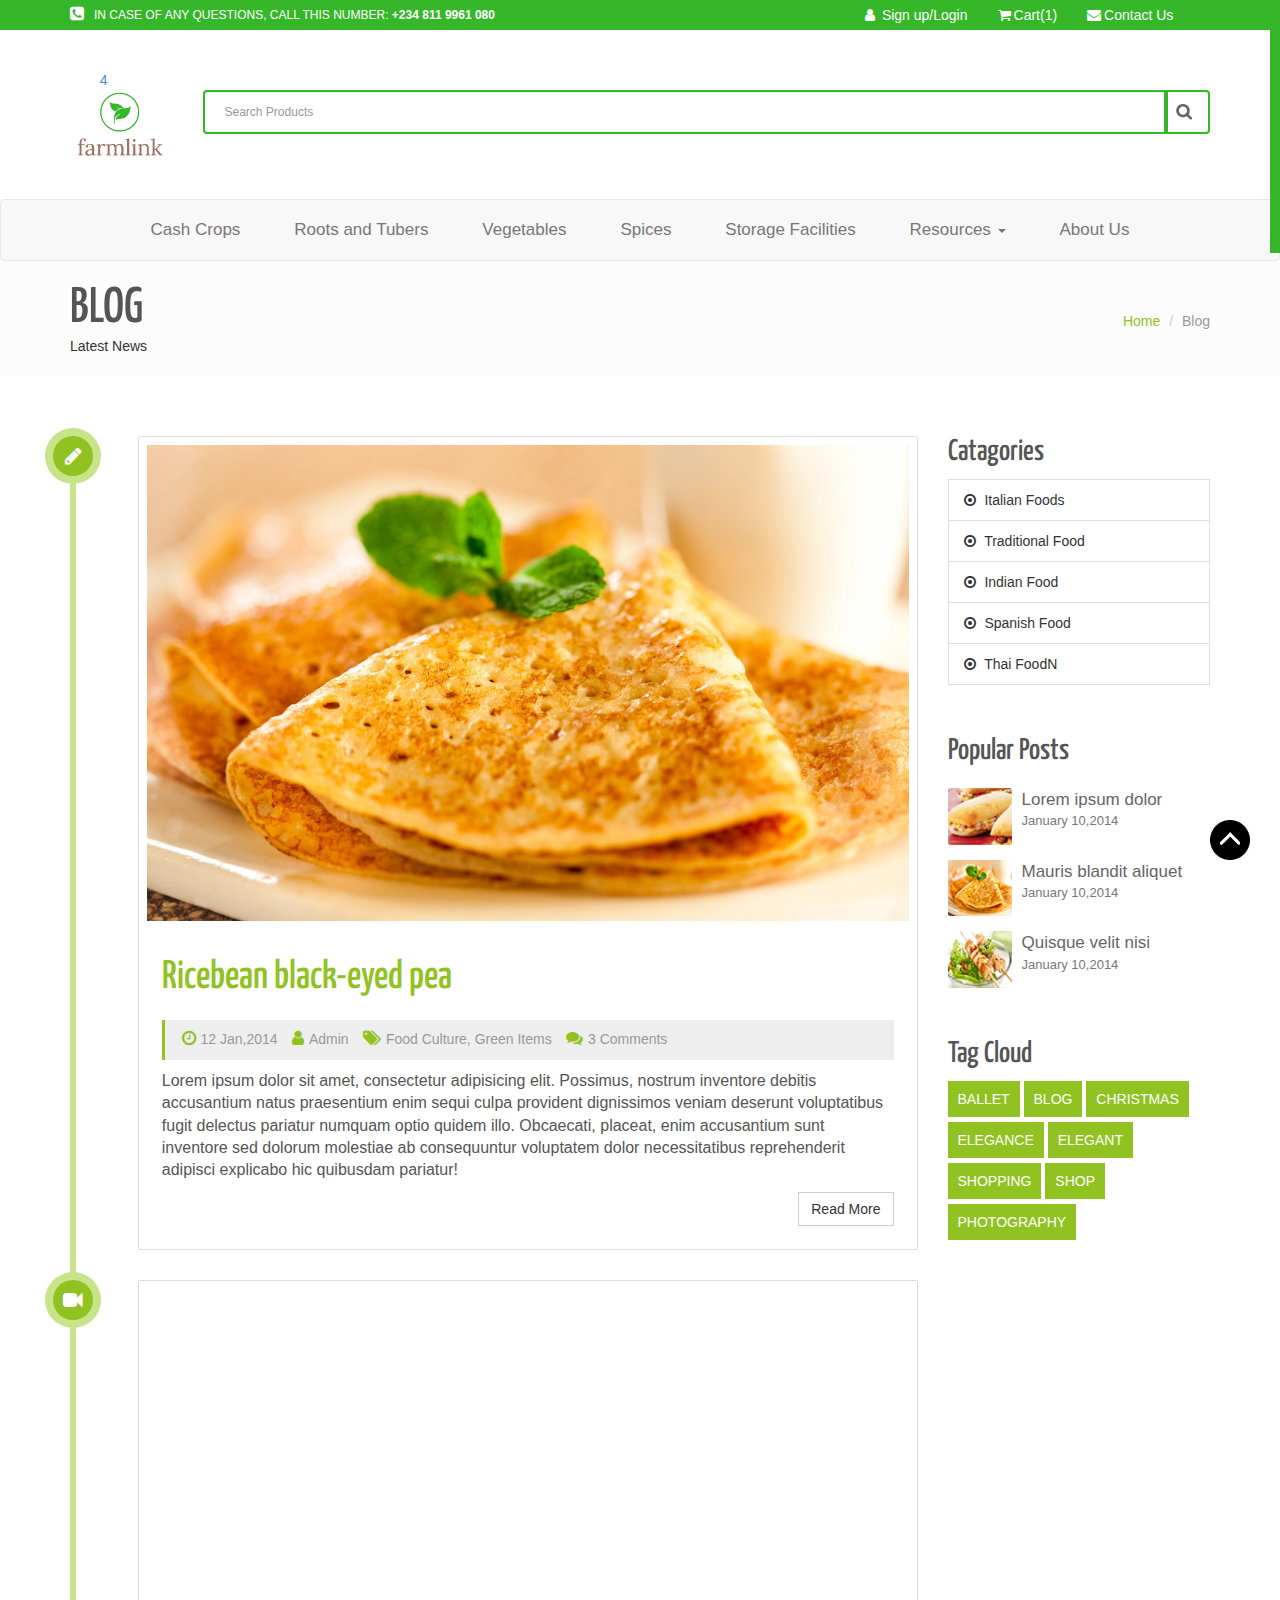
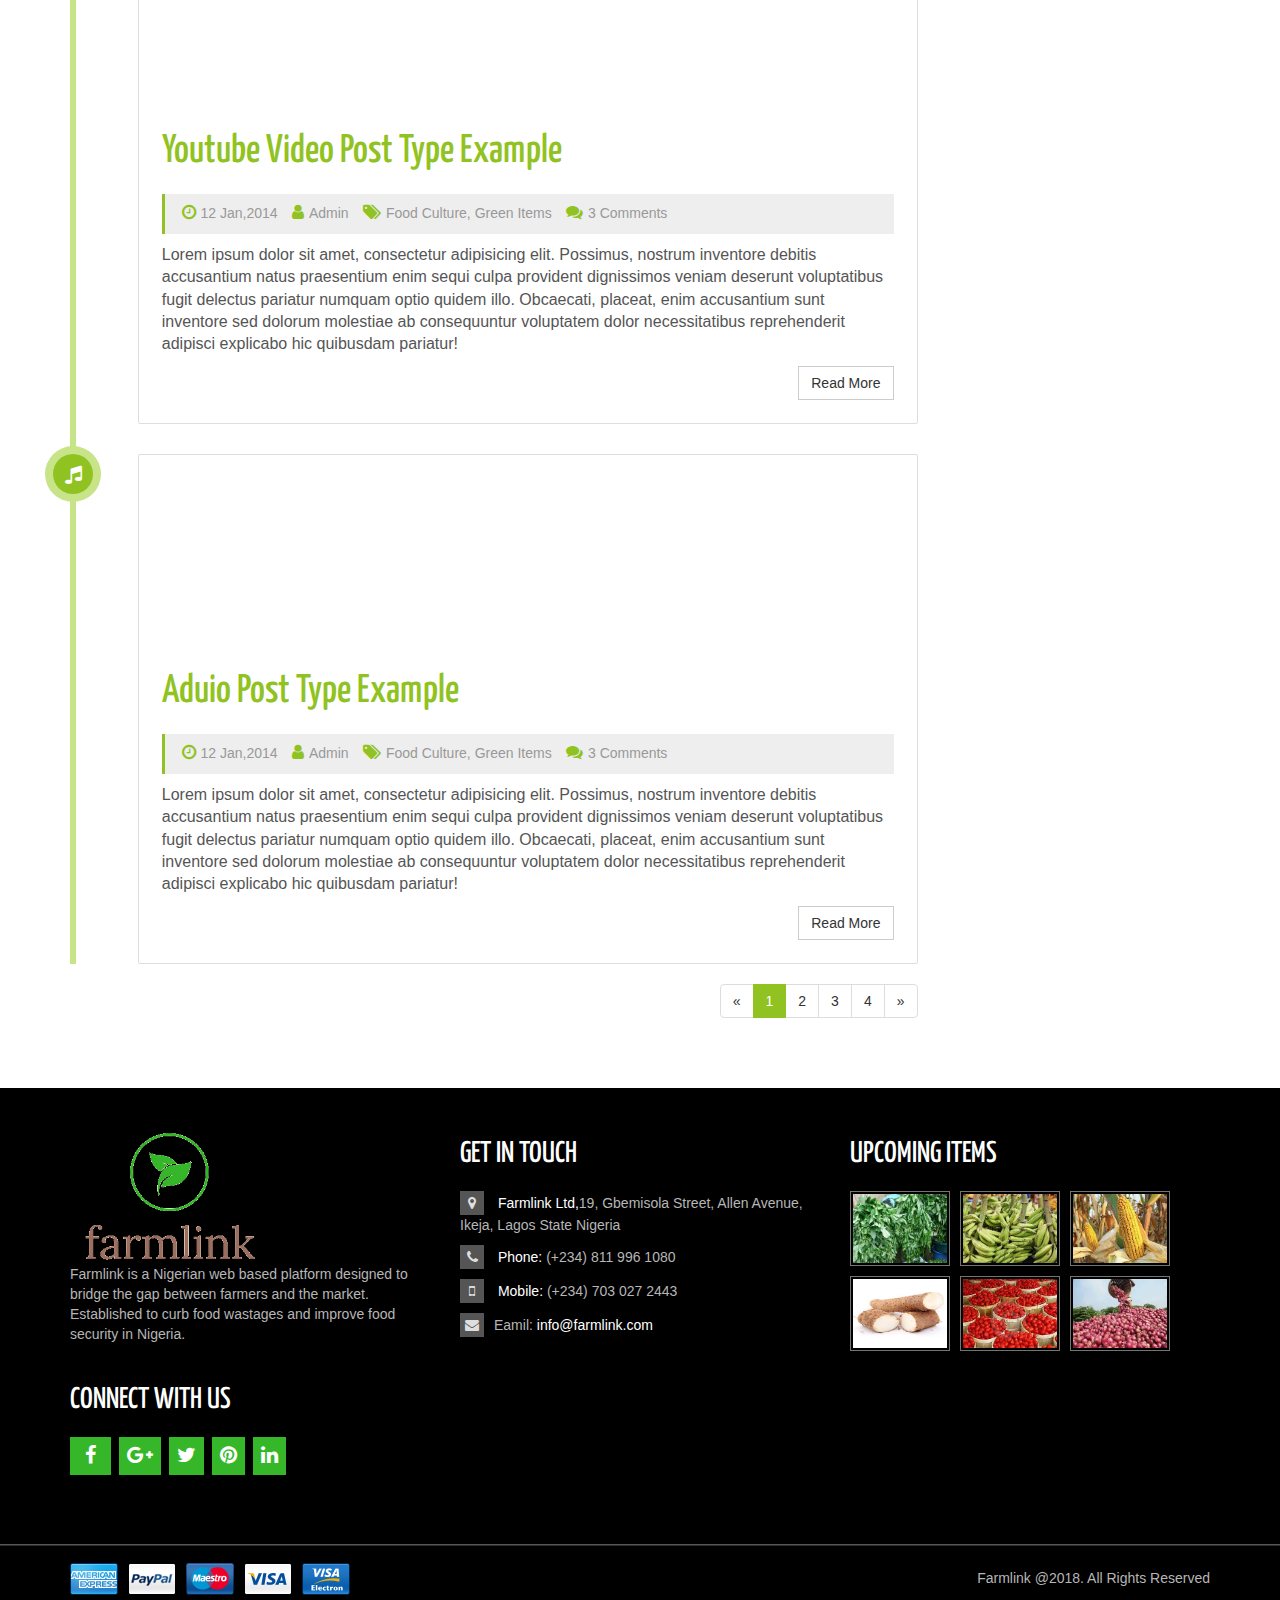
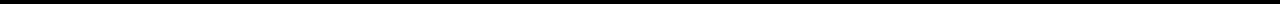
<file: blog.html>
<!doctype html>
<html lang="en">
<head>
	<meta charset="UTF-8">
	<title>Farmlink | Proudly Presented By Access Group</title>
	<meta name="viewport" content="width=device-width, initial-scale=1, maximum-scale=1, user-scalable=no">

	<!-- Fonts -->
	<link href='http://fonts.googleapis.com/css?family=Open+Sans:400,300,600,700' rel='stylesheet' type='text/css'>
	<link href='http://fonts.googleapis.com/css?family=Yanone+Kaffeesatz:400,700' rel='stylesheet' type='text/css'>

	<!-- Css -->
	<link rel="stylesheet" href="css/nivo-slider.css" type="text/css" />
	<link rel="stylesheet" href="css/owl.carousel.css">
	<link rel="stylesheet" href="css/owl.theme.css">
	<link rel="stylesheet" href="css/bootstrap.min.css">
	<link rel="stylesheet" href="css/font-awsome/css/font-awesome.min.css">
	<link rel="stylesheet" href="css/style.css">
	<link rel="stylesheet" href="css/responsive.css">

	<!-- jS -->
	<script src="js/jquery.min.js" type="text/javascript"></script>
	<script src="js/bootstrap.min.js" type="text/javascript"></script>
	<script src="js/jquery.nivo.slider.js" type="text/javascript"></script>
	<script src="js/owl.carousel.min.js" type="text/javascript"></script>
	<script src="js/jquery.nicescroll.js"></script>
	<script src="js/jquery.scrollUp.min.js"></script>
	<script src="js/main.js" type="text/javascript"></script>


</head>
<body>


<!-- TOP HEADER Start
    ================================================== -->
	
	
	<section id="top">
		<div class="container">
			<div class="row">
				<div class="col-md-8">
					<p class="contact-action"><i class="fa fa-phone-square"></i>IN CASE OF ANY QUESTIONS, CALL THIS NUMBER: <strong>+234 811 9961 080</strong></p>
				</div>
				<div class="col-md-4 clearfix">
					<ul class="login-cart">
						<li>
							<a data-toggle="modal" data-target="#myModal" href="#">
							<i class="fa fa-user"></i>
								Sign up/Login
							</a>
						</li>
						<li>
							<div class="cart dropdown">
						  		<a data-toggle="dropdown" href="#"><i class="fa fa-shopping-cart"></i>Cart(1)</a>
					  			<div class="dropdown-menu dropup">
					  				<span class="caret"></span>
						  			<ul class="media-list">
								  		<li class="media">
										    <img class="pull-left" src="images/plan.jpg" alt="" width="100px" height="80px">
										    <div class="media-body">
										      	<h6>A Bunch of banana
								    				<span>N250</span>
								    			</h6>
								    		</div>
								  		</li>
									</ul>
									<button class="btn btn-primary btn-sm">Checkout</button>
							    </div>
							</div>
						</li>
                        <li><a href="contactus.html"> <i class="fa fa-envelope"></i>Contact Us</a></li>
					</ul>
				</div>
			</div> <!-- End Of /.row -->
		</div>	<!-- End Of /.Container -->

	
	<!-- MODAL Start
    	================================================== -->

		<div class="modal fade" id="myModal" tabindex="-1" role="dialog" aria-labelledby="myModalLabel" aria-hidden="true">
			<div class="modal-dialog">
		    	<div class="modal-content">
		    		<div class="modal-header">
		        		<button type="button" class="close" data-dismiss="modal" aria-hidden="true">&times;</button>
<!--		        		<h4 class="modal-title" id="myModalLabel">Introduce Y</h4>-->
		      		</div>
			      	<div class="modal-body clearfix">

						<form action="#" method="post" id="create-account_form" class="std">
							<fieldset>
								<h3>Create your account</h3>
								<div class="form_content clearfix">
									<h4>Enter your e-mail address to create an account.</h4>
									<p class="text">
										<label for="email_create">E-mail address</label>
										<span>
											<input placeholder="E-mail address"  type="text" id="email_create" name="email_create" value="" class="account_input">
					                    </span>
									</p>
									<p class="submit">
										<button class="btn btn-primary">Create Your Account</button>
									</p>
								</div>
							</fieldset>
						</form>
			      		<form action="" method="post" id="login_form" class="std">
							<fieldset>
								<h3>Already registered?</h3>
								<div class="form_content clearfix">
									<p class="text">
									<label for="email">E-mail address</label>
										<span><input placeholder="E-mail address" type="text" id="email" name="email" value="" class="account_input"></span>
									</p>
									<p class="text">
									<label for="passwd">Password</label>
										<span><input placeholder="Password" type="password" id="passwd" name="passwd" value="" class="account_input"></span>
									</p>
									<p class="lost_password">
										<a href="#popab-password-reset" class="popab-password-link">Forgot your password?</a>
									</p>
									<p class="submit">
										<button class="btn btn-success">Log in</button>
									</p>
								</div>
							</fieldset>
						</form>
			      	</div>
			      	<div class="modal-footer">
			        	<button type="button" class="btn btn-default" data-dismiss="modal">Close</button>
			      	</div>
		    	</div>
		  	</div>
		</div>	
	</section>  <!-- End of /Section -->
	


	<!-- LOGO Start
    ================================================== -->
	
	<header>
		<div class="container">
			<div class="row">
				<div class="col-md-1">
					<a href="index.html">
						4<img src="images/imageedit_1_3889744162.png" alt="logo" width="100px" height="68px">
					</a>
				</div>	<!-- End of /.col-md-3 -->
              <div class="col-md-11">
					<div class="search-box">
						<div class="input-group">
					    	<input placeholder="Search Products" type="text" class="form-control">
					      	<span class="input-group-btn">
					        	<button class="btn btn-default" type="button"></button>
					      	</span>
					    </div><!-- /.input-group -->
					</div><!-- /.search-box -->
				</div>
			</div>	<!-- End of /.row -->
		</div>	<!-- End of /.container -->
	</header> <!-- End of /Header -->
    
	<!-- MENU Start
    ================================================== -->

	<nav class="navbar navbar-default">
		<div class="container">
		    <div class="navbar-header">
		      <button type="button" class="navbar-toggle" data-toggle="collapse" data-target="#bs-example-navbar-collapse-1">
		        <span class="sr-only">Toggle navigation</span>
		        <span class="icon-bar"></span>
		        <span class="icon-bar"></span>
		        <span class="icon-bar"></span>
		      </button>
		    </div> <!-- End of /.navbar-header -->

		    <div class="collapse navbar-collapse" id="bs-example-navbar-collapse-1">
		      	<ul class="nav navbar-nav nav-main">
<!--		        	<li class="active"><a href="#">HOME</a></li>-->
					<li><a href="products.html">Cash Crops</a></li>
                    <li><a href="products.html">Roots and Tubers</a></li>
                    <li><a href="products.html">Vegetables</a></li>  <li><a href="#">Spices</a></li>      
                    <li><a href="products.html">Storage Facilities</a></li> 
					<li class="dropdown">
						<a href="#">
							Resources
							<span class="caret"></span>
						</a>
						<ul class="dropdown-menu">
						   <li><a  href="blog.html">Blog</a></li>
						    <li><a  href="#">Career Opportunities</a></li>
						    <li><a  href="#">Delivery Information</a></li>
						    <li><a  href="#">FAQs</a></li>
						</ul>
					</li> <!-- End of /.dropdown -->
                    <li><a href="aboutus.html">About Us</a></li> 
<!--                    <li><a href="#">Contact Us</a></li> -->
					
		        </ul> <!-- End of /.nav-main -->
		    </div>	<!-- /.navbar-collapse -->
		</div>	<!-- /.container-fluid -->
	</nav>	<!-- End of /.nav -->




	<!-- Breadcrumbs Start
    ================================================== -->

	<section id="topic-header">
		<div class="container">
			<div class="row">
				<div class="col-md-4">
					<h1>BLOG</h1>
					<p>Latest News</p>
				</div>	<!-- End of /.col-md-4 -->	
				<div class="col-md-8 hidden-xs">
					<ol class="breadcrumb pull-right">
					  	<li><a href="#">Home</a></li>
					  	<li class="active">Blog</li>
					</ol>
				</div>	<!-- End of /.col-md-8 -->
			</div>	<!-- End of /.row -->
		</div>	<!-- End of /.container -->
	</section>	<!-- End of /#Topic-header -->


	<section id="blog">
		<div class="container">
			<div class="row">
				<div class="col-md-9 clearfix">
					<ul class="blog-zone">
					    <li>
					        <div class="blog-icon">
					        	<i class="fa  fa-pencil"></i>
					        </div>
					        <div class="blog-box">
					        	<img src="images/blog-1.jpg" alt="">
					            
					            <div class="blog-post-body clearfix">
						            <a href="blog-single.html">
					            		<h2>Ricebean black-eyed pea</h2>
						            </a>
					            	<div class="blog-post-tag">
						            	<div class="block">
						            		<i class="fa fa-clock-o"></i>
						            		<p>12 Jan,2014</p>
						            	</div>
						            	<div class="block">
						            		<i class="fa fa-user"></i>
						            		<p>Admin</p>
						            	</div>
						            	<div class="block">
						            		<i class="fa fa-tags"></i>
						            		<p>
						            			<a href="">Food Culture</a>,
						            			<a href="">Green Items</a>
						            		</p>
						            	</div>
						            	<div class="block">
						            		<i class="fa fa-comments"></i>
						            		<p>3 Comments</p>
						            	</div>
						            </div>
						            <p>Lorem ipsum dolor sit amet, consectetur adipisicing elit. Possimus, nostrum inventore debitis accusantium natus praesentium enim sequi culpa provident dignissimos veniam deserunt voluptatibus fugit delectus pariatur numquam optio quidem illo. Obcaecati, placeat, enim accusantium sunt inventore sed dolorum molestiae ab consequuntur voluptatem dolor necessitatibus reprehenderit adipisci explicabo hic quibusdam pariatur!</p>
						            <a href="blog-single.html" class="btn btn-default btn-transparent pull-right" role="button">
								        <span>Read More</span>
								    </a>
					            </div>
					        </div>	<!-- End of /.blog-box -->
					    </li>
					    <li>
					        <div class="blog-icon">
					        	<i class="fa  fa-video-camera"></i>
					        </div>

					        <!-- Youtube -->
					        <div class="blog-box">
					        	<iframe src="http://www.youtube.com/embed/mcw6j-QWGMo" frameborder="0" allowfullscreen="" width="100%" height="400px"></iframe>
					            
					            <div class="blog-post-body clearfix">
					            	<a href="blog-single.html">
					            		<h2>Youtube Video Post Type Example</h2>
					            	</a>
					            	<div class="blog-post-tag">
						            	<div class="block">
						            		<i class="fa fa-clock-o"></i>
						            		<p>12 Jan,2014</p>
						            	</div>
						            	<div class="block">
						            		<i class="fa fa-user"></i>
						            		<p>Admin</p>
						            	</div>
						            	<div class="block">
						            		<i class="fa fa-tags"></i>
						            		<p>
						            			<a href="">Food Culture</a>,
						            			<a href="">Green Items</a>
						            		</p>
						            	</div>
						            	<div class="block">
						            		<i class="fa fa-comments"></i>
						            		<p>3 Comments</p>
						            	</div>
						            </div>
						            <p>Lorem ipsum dolor sit amet, consectetur adipisicing elit. Possimus, nostrum inventore debitis accusantium natus praesentium enim sequi culpa provident dignissimos veniam deserunt voluptatibus fugit delectus pariatur numquam optio quidem illo. Obcaecati, placeat, enim accusantium sunt inventore sed dolorum molestiae ab consequuntur voluptatem dolor necessitatibus reprehenderit adipisci explicabo hic quibusdam pariatur!</p>
						            <a href="blog-single.html" class="btn btn-default btn-transparent pull-right" role="button">
								        <span>Read More</span>
								    </a>
					            </div>
					        </div>	<!-- End of /.blog-box -->
					    </li>
					    <li>
					       <div class="blog-icon">
					        	<i class="fa fa-music"></i>
					        </div>

					        <!-- Sound Cloud -->
					        <div class="blog-box">
					        	<iframe src="https://w.soundcloud.com/player/?url=https://soundcloud.com/haloproject/halo-scenes-from-the-four" frameborder="0" allowfullscreen="" width="100%" height="166"></iframe>
					            
					            <div class="blog-post-body clearfix">
					            	<a href="blog-single.html">
					            		<h2>Aduio Post Type Example</h2>
					            	</a>
					            	<div class="blog-post-tag">
						            	<div class="block">
						            		<i class="fa fa-clock-o"></i>
						            		<p>12 Jan,2014</p>
						            	</div>
						            	<div class="block">
						            		<i class="fa fa-user"></i>
						            		<p>Admin</p>
						            	</div>
						            	<div class="block">
						            		<i class="fa fa-tags"></i>
						            		<p>
						            			<a href="">Food Culture</a>,
						            			<a href="">Green Items</a>
						            		</p>
						            	</div>
						            	<div class="block">
						            		<i class="fa fa-comments"></i>
						            		<p>3 Comments</p>
						            	</div>
						            </div>
						            <p>Lorem ipsum dolor sit amet, consectetur adipisicing elit. Possimus, nostrum inventore debitis accusantium natus praesentium enim sequi culpa provident dignissimos veniam deserunt voluptatibus fugit delectus pariatur numquam optio quidem illo. Obcaecati, placeat, enim accusantium sunt inventore sed dolorum molestiae ab consequuntur voluptatem dolor necessitatibus reprehenderit adipisci explicabo hic quibusdam pariatur!</p>
						            <a href="blog-single.html" class="btn btn-default btn-transparent pull-right" role="button">
								        <span>Read More</span>
								    </a>
					            </div>
					        </div>
					    </li>
					  </ul>	<!-- End of /.blog-zone -->

					<!-- Pagination -->
					 <ul class="pagination pull-right">
					  	<li class="disabled"><a href="#">&laquo;</a></li>
					  	<li class="active"><a href="#">1 <span class="sr-only"></span></a></li>
					  	<li><a href="#">2</a></li>
					  	<li><a href="#">3</a></li>
					  	<li><a href="#">4</a></li>
					  	<li><a href="#">»</a></li>
					</ul>	<!-- End of /.pagination -->
				</div>	<!-- End of /.col-md-9 -->

				<div class="col-md-3">
					<div class="blog-sidebar">
						<div class="block">
							<h4>Catagories</h4>
							<div class="list-group">
								<a href="#" class="list-group-item">
									<i class="fa  fa-dot-circle-o"></i>
									Italian Foods
								</a>
								<a href="#" class="list-group-item">
									<i class="fa  fa-dot-circle-o"></i>
									Traditional Food
								</a>
								<a href="#" class="list-group-item">
									<i class="fa  fa-dot-circle-o"></i>
									Indian Food
								</a>
								<a href="#" class="list-group-item">
									<i class="fa  fa-dot-circle-o"></i>
									Spanish Food
								</a>
								<a href="#" class="list-group-item">
									<i class="fa  fa-dot-circle-o"></i>
									Thai FoodN
								</a>
							</div>
						</div>	<!-- End of /.block -->
						<div class="block">
							<h4>Popular Posts</h4>
							<ul class="media-list">
							 	<li class="media">
							    	<a class="pull-left" href="#">
							      		<img class="media-object" src="images/post-img.png" alt="...">
							    	</a>
							    	<div class="media-body">
							      		<a href="" class="media-heading">
							      			Lorem ipsum dolor</a>
							    	  	<p>January 10,2014</p>
							    	</div>
							  	</li>	<!-- End of /.media -->
							  	<li class="media">
							    	<a class="pull-left" href="#">
							      		<img class="media-object" src="images/post-img-2.png" alt="...">
							    	</a>
							    	<div class="media-body">
							      		<a href="" class="media-heading">
							      			Mauris blandit aliquet</a>
							    	  	<p>January 10,2014</p>
							    	</div>
							  	</li>	<!-- End of /.media -->
							  	<li class="media">
							    	<a class="pull-left" href="#">
							      		<img class="media-object" src="images/post-img-3.png" alt="...">
							    	</a>
							    	<div class="media-body">
							      		<a href="" class="media-heading">
							      			Quisque velit nisi</a>
							    	  	<p>January 10,2014</p>
							    	</div>
							  	</li>	<!-- End of /.media -->
							</ul>	<!-- End of /.media-list -->
						</div>	<!-- End of /.block -->

						<div class="block">
							<h4>Tag Cloud</h4>
							<div class="tag-link">
								<a href="">BALLET</a>
								<a href="">BLOG</a>
								<a href="">CHRISTMAS</a>
								<a href="">ELEGANCE</a>
								<a href="">ELEGANT</a>
								<a href="">SHOPPING</a>
								<a href="">SHOP</a>
								<a href="">PHOTOGRAPHY</a>
							</div>	
						</div>	<!-- End of /.block -->
						
					</div>	<!-- End of /.blog-sidebar -->
				</div>	<!-- End of /.col-md-3 -->
			</div>	<!-- End of /.row -->
		</div>	<!-- End of /.container -->
	</section>	<!-- End of /#Blog -->








	<!-- FOOTER Start
    ================================================== -->

	<footer>
		<div class="container">
			<div class="row">
				<div class="col-md-4">
					<div class="block clearfix">
						<a href="#">
							<img src="images/imageedit_1_3889744162.png" alt="" height="136px" width="200px">
						</a>
						<p>
							Farmlink is a Nigerian web based platform designed to bridge the gap between farmers and the market. Established to curb food wastages and improve food security in Nigeria.
						</p>
						<h4 class="connect-heading">CONNECT WITH US</h4>
						<ul class="social-icon">
							<li>
								<a class="facebook-icon" href="#">
									<i class="fa fa-facebook"></i>
								</a>
							</li>
							<li>
								<a class="plus-icon" href="#">
									<i class="fa fa-google-plus"></i>
								</a>
							</li>
							<li>
								<a class="twitter-icon" href="#">
									<i class="fa fa-twitter"></i>
								</a>
							</li>
							<li>
								<a class="pinterest-icon" href="#">
									<i class="fa fa-pinterest"></i>
								</a>
							</li>
							<li>
								<a class="linkedin-icon" href="#">
									<i class="fa fa-linkedin"></i>
								</a>
							</li>
						</ul>	<!-- End Of /.social-icon -->
					</div>	<!-- End Of /.block -->
				</div> <!-- End Of /.Col-md-4 -->
				<div class="col-md-4">
					<div class="block">
						<h4>GET IN TOUCH</h4>
						<p ><i class="fa  fa-map-marker"></i> <span>Farmlink Ltd,</span>19, Gbemisola Street, Allen Avenue, Ikeja, Lagos State Nigeria</p>
						<p> <i class="fa  fa-phone"></i> <span>Phone:</span> (+234) 811 996 1080 </p>

						<p> <i class="fa  fa-mobile"></i> <span>Mobile:</span> (+234) 703 027 2443</p>
 
						<p class="mail"><i class="fa  fa-envelope"></i>Eamil: <span>info@farmlink.com</span></p>
					</div>	<!-- End Of /.block -->
				</div> <!-- End Of Col-md-3 -->
				<div class="col-md-4">
					<div class="block">
						<h4>UPCOMING ITEMS</h4>
						<div class="media">
						  	<a class="pull-left" href="#">
						    	<img class="media-object" src="images/veget.jpg" alt="..." width="100px" height="80px">
						  	</a>
						  	<a class="pull-left" href="#">
						    	<img class="media-object" src="images/plan.jpg" alt="..." width="100px" height="80px">
						  	</a>
						  	<a class="pull-left" href="#">
						    	<img class="media-object" src="images/maice.jpg" alt="..." width="100px" height="80px">
						  	</a>
						  	<a class="pull-left" href="#">
						    	<img class="media-object" src="images/yam.jpg" alt="..." width="100px" height="80px">
						  	</a>
						  	<a class="pull-left" href="#">
						    	<img class="media-object" src="images/tomato.jpg" alt="..." width="100px" height="80px">
						  	</a>
						  	<a class="pull-left" href="#">
						    	<img class="media-object" src="images/on.jpg" alt="..." width="100px" height="80px">
						  	</a>
						</div>	<!-- End Of /.media -->
					</div>	<!-- End Of /.block -->
				</div> <!-- End Of Col-md-3 -->
			</div> <!-- End Of /.row -->
		</div> <!-- End Of /.Container -->
		


	<!-- FOOTER-BOTTOM Start
    ================================================== -->

		<div class="footer-bottom">
			<div class="container">
				<div class="row">
					<div class="col-md-12">
						<ul class="cash-out pull-left">
							<li>
								<a href="#">
									<img src="images/American-Express.png" alt="">	
								</a>
							</li>
							<li>
								<a href="#">
									<img src="images/PayPal.png" alt="">	
								</a>
							</li>
							<li>
								<a href="#">
									<img src="images/Maestro.png" alt="">	
								</a>
							</li>
							<li>
								<a href="#">
									<img src="images/Visa.png" alt="">	
								</a>
							</li>
							<li>
								<a href="#">
									<img src="images/Visa-Electron.png" alt="">	
								</a>
							</li>
						</ul>
						<p class="copyright-text pull-right">Farmlink @2018. All Rights Reserved</p>
					</div>	<!-- End Of /.col-md-12 -->	
				</div>	<!-- End Of /.row -->	
			</div>	<!-- End Of /.container -->	
		</div>	<!-- End Of /.footer-bottom -->
	</footer> <!-- End Of Footer -->
	
	<a id="back-top" href="#"></a>
</body>
</html>
</file>
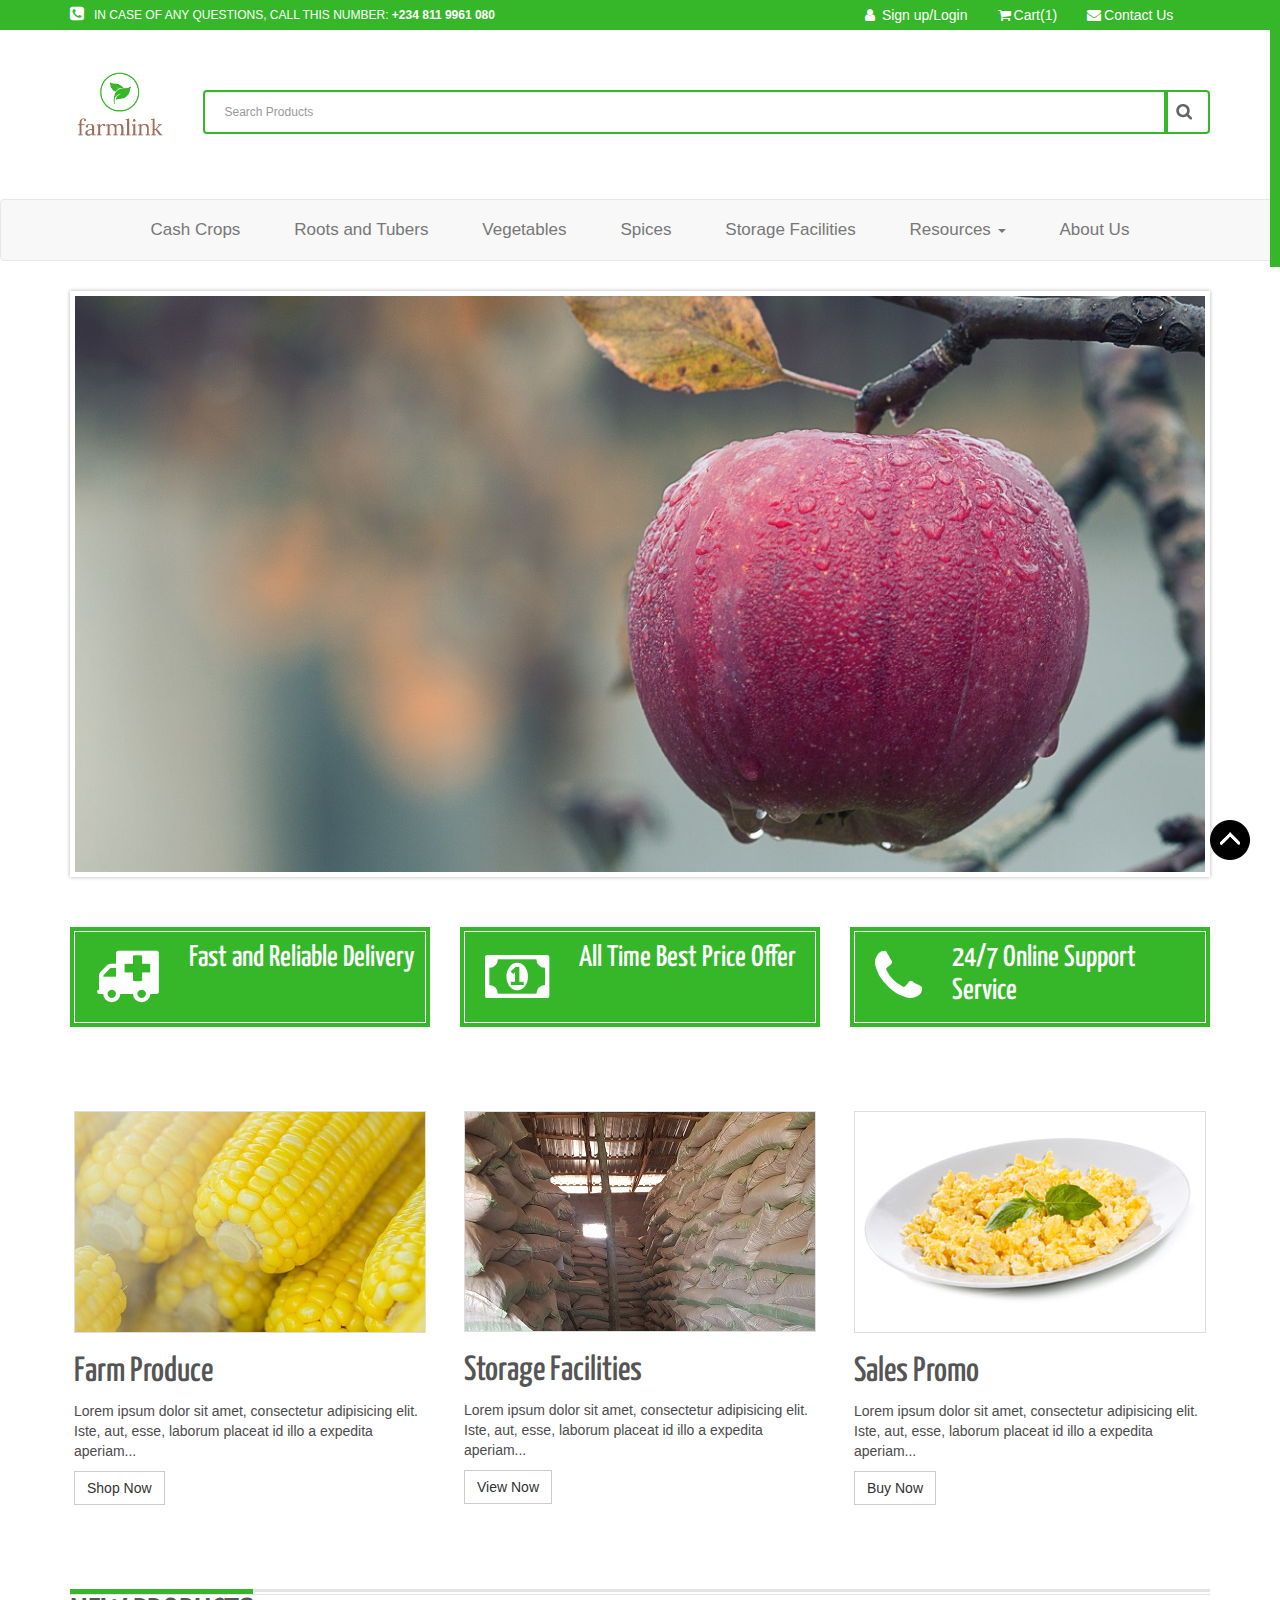
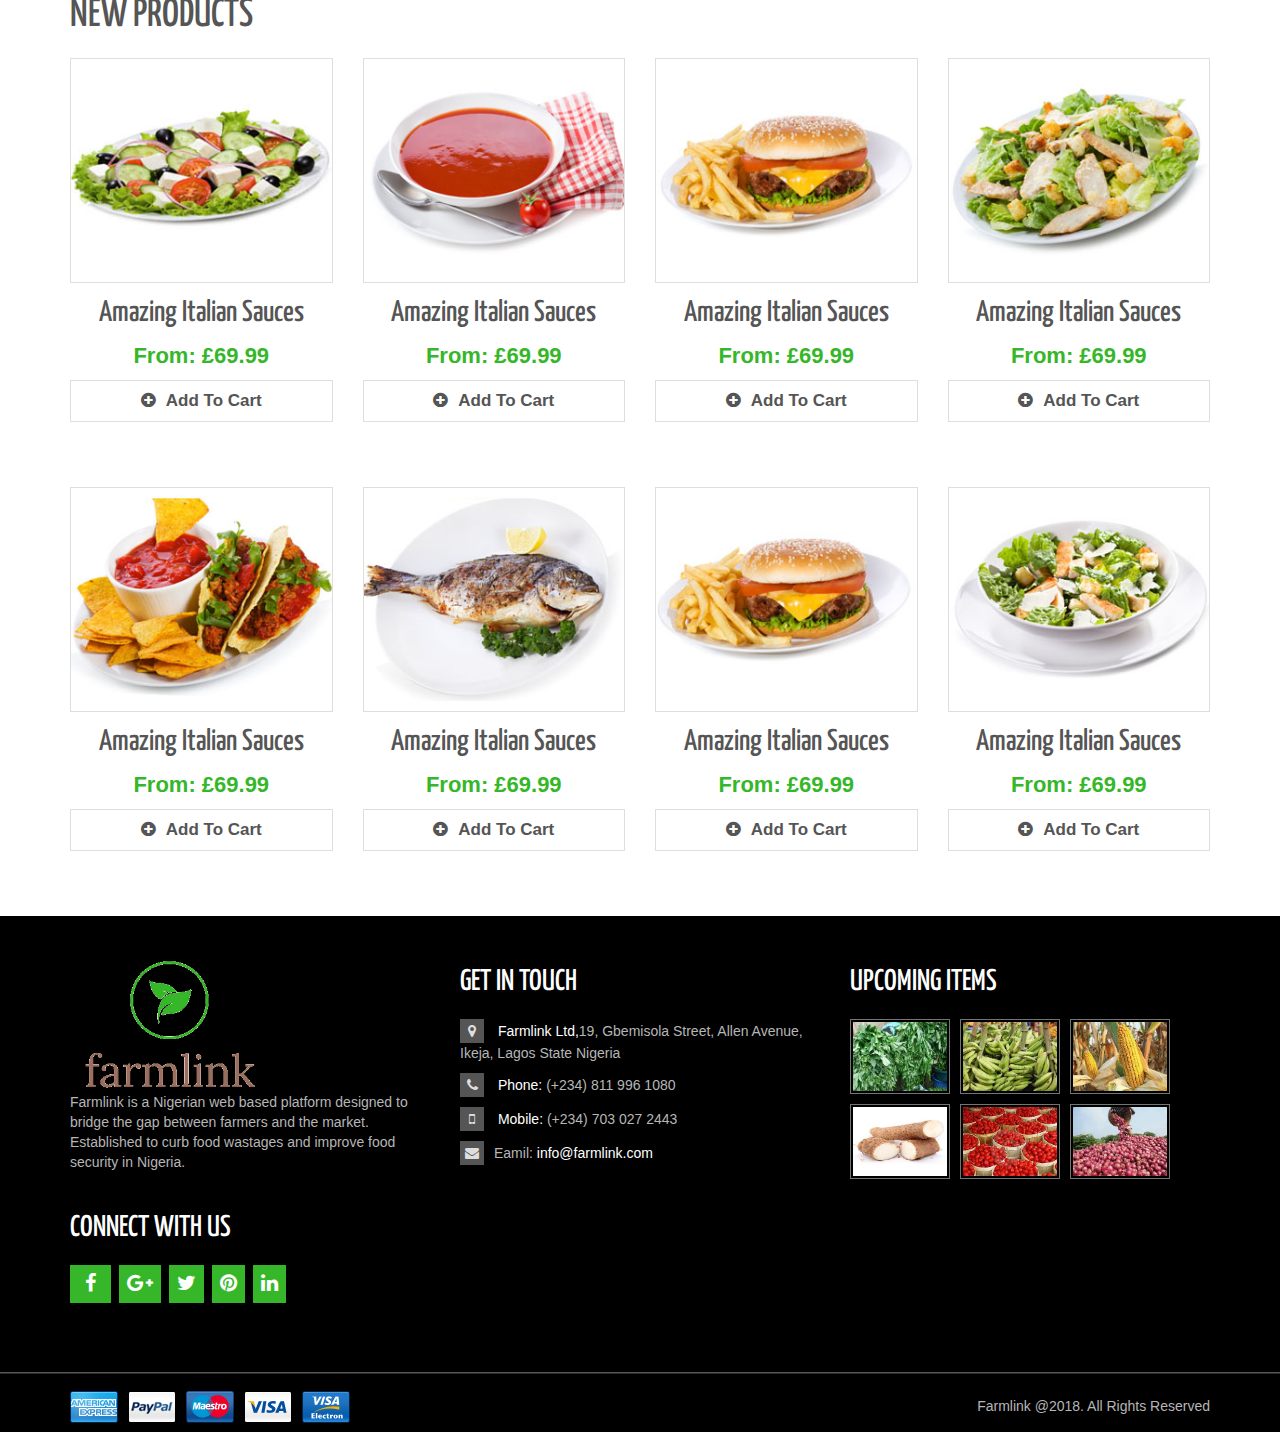
<file: contactus.html>
<!doctype html>
<html lang="en">
<head>
	<meta charset="UTF-8">
	<title>Farmlink | Proudly Presented By Access Group</title>
	<meta name="viewport" content="width=device-width, initial-scale=1, maximum-scale=1, user-scalable=no">

	<!-- Fonts -->
	<link href='http://fonts.googleapis.com/css?family=Open+Sans:400,300,600,700' rel='stylesheet' type='text/css'>
	<link href='http://fonts.googleapis.com/css?family=Yanone+Kaffeesatz:400,700' rel='stylesheet' type='text/css'>

	<!-- Css -->
	<link rel="stylesheet" href="css/nivo-slider.css" type="text/css" />
	<link rel="stylesheet" href="css/owl.carousel.css">
	<link rel="stylesheet" href="css/owl.theme.css">
	<link rel="stylesheet" href="css/bootstrap.min.css">
	<link rel="stylesheet" href="css/font-awsome/css/font-awesome.min.css">
	<link rel="stylesheet" href="css/style.css">
	<link rel="stylesheet" href="css/responsive.css">

	<!-- jS -->
	<script src="js/jquery.min.js" type="text/javascript"></script>
	<script src="js/bootstrap.min.js" type="text/javascript"></script>
	<script src="js/jquery.nivo.slider.js" type="text/javascript"></script>
	<script src="js/owl.carousel.min.js" type="text/javascript"></script>
	<script src="js/jquery.nicescroll.js"></script>
	<script src="js/jquery.scrollUp.min.js"></script>
	<script src="js/main.js" type="text/javascript"></script>


</head>
<body>


<!-- TOP HEADER Start
    ================================================== -->
	
	
	<section id="top">
		<div class="container">
			<div class="row">
				<div class="col-md-8">
					<p class="contact-action"><i class="fa fa-phone-square"></i>IN CASE OF ANY QUESTIONS, CALL THIS NUMBER: <strong>+234 811 9961 080</strong></p>
				</div>
				<div class="col-md-4 clearfix">
					<ul class="login-cart">
						<li>
							<a data-toggle="modal" data-target="#myModal" href="#">
							<i class="fa fa-user"></i>
								Sign up/Login
							</a>
						</li>
						<li>
							<div class="cart dropdown">
						  		<a data-toggle="dropdown" href="#"><i class="fa fa-shopping-cart"></i>Cart(1)</a>
					  			<div class="dropdown-menu dropup">
					  				<span class="caret"></span>
						  			<ul class="media-list">
								  		<li class="media">
										    <img class="pull-left" src="images/plan.jpg" alt="" width="100px" height="80px">
										    <div class="media-body">
										      	<h6>A Bunch of banana
								    				<span>N250</span>
								    			</h6>
								    		</div>
								  		</li>
									</ul>
									<button class="btn btn-primary btn-sm">Checkout</button>
							    </div>
							</div>
						</li>
                        <li><a href="contactus.php"> <i class="fa fa-envelope"></i>Contact Us</a></li>
					</ul>
				</div>
			</div> <!-- End Of /.row -->
		</div>	<!-- End Of /.Container -->

	
	<!-- MODAL Start
    	================================================== -->

		<div class="modal fade" id="myModal" tabindex="-1" role="dialog" aria-labelledby="myModalLabel" aria-hidden="true">
			<div class="modal-dialog">
		    	<div class="modal-content">
		    		<div class="modal-header">
		        		<button type="button" class="close" data-dismiss="modal" aria-hidden="true">&times;</button>
<!--		        		<h4 class="modal-title" id="myModalLabel">Introduce Y</h4>-->
		      		</div>
			      	<div class="modal-body clearfix">

						<form action="#" method="post" id="create-account_form" class="std">
							<fieldset>
								<h3>Create your account</h3>
								<div class="form_content clearfix">
									<h4>Enter your e-mail address to create an account.</h4>
									<p class="text">
										<label for="email_create">E-mail address</label>
										<span>
											<input placeholder="E-mail address"  type="text" id="email_create" name="email_create" value="" class="account_input">
					                    </span>
									</p>
									<p class="submit">
										<button class="btn btn-primary">Create Your Account</button>
									</p>
								</div>
							</fieldset>
						</form>
			      		<form action="" method="post" id="login_form" class="std">
							<fieldset>
								<h3>Already registered?</h3>
								<div class="form_content clearfix">
									<p class="text">
									<label for="email">E-mail address</label>
										<span><input placeholder="E-mail address" type="text" id="email" name="email" value="" class="account_input"></span>
									</p>
									<p class="text">
									<label for="passwd">Password</label>
										<span><input placeholder="Password" type="password" id="passwd" name="passwd" value="" class="account_input"></span>
									</p>
									<p class="lost_password">
										<a href="#popab-password-reset" class="popab-password-link">Forgot your password?</a>
									</p>
									<p class="submit">
										<button class="btn btn-success">Log in</button>
									</p>
								</div>
							</fieldset>
						</form>
			      	</div>
			      	<div class="modal-footer">
			        	<button type="button" class="btn btn-default" data-dismiss="modal">Close</button>
			      	</div>
		    	</div>
		  	</div>
		</div>	
	</section>  <!-- End of /Section -->
	


	<!-- LOGO Start
    ================================================== -->
	
	<header>
		<div class="container">
			<div class="row">
				<div class="col-md-1">
					<a href="index.php">
						<img src="images/imageedit_1_3889744162.png" alt="logo" width="100px" height="68px">
					</a>
				</div>	<!-- End of /.col-md-3 -->
              <div class="col-md-11">
					<div class="search-box">
						<div class="input-group">
					    	<input placeholder="Search Products" type="text" class="form-control">
					      	<span class="input-group-btn">
					        	<button class="btn btn-default" type="button"></button>
					      	</span>
					    </div><!-- /.input-group -->
					</div><!-- /.search-box -->
				</div>
			</div>	<!-- End of /.row -->
		</div>	<!-- End of /.container -->
	</header> <!-- End of /Header -->
    
	<!-- MENU Start
    ================================================== -->

	<nav class="navbar navbar-default">
		<div class="container">
		    <div class="navbar-header">
		      <button type="button" class="navbar-toggle" data-toggle="collapse" data-target="#bs-example-navbar-collapse-1">
		        <span class="sr-only">Toggle navigation</span>
		        <span class="icon-bar"></span>
		        <span class="icon-bar"></span>
		        <span class="icon-bar"></span>
		      </button>
		    </div> <!-- End of /.navbar-header -->

		    <div class="collapse navbar-collapse" id="bs-example-navbar-collapse-1">
		      	<ul class="nav navbar-nav nav-main">
<!--		        	<li class="active"><a href="#">HOME</a></li>-->
					<li><a href="products.html">Cash Crops</a></li>
                    <li><a href="products.html">Roots and Tubers</a></li>
                    <li><a href="products.html">Vegetables</a></li>  <li><a href="products.html">Spices</a></li>      
                    <li><a href="products.html">Storage Facilities</a></li> 
					<li class="dropdown">
						<a href="#">
							Resources
							<span class="caret"></span>
						</a>
						<ul class="dropdown-menu">
						   <li><a  href="blog.html">Blog</a></li>
						    <li><a  href="blog.html">Career Opportunities</a></li>
						    <li><a  href="blog.html">Delivery Information</a></li>
						    <li><a  href="blog.html">FAQs</a></li>
						</ul>
					</li> <!-- End of /.dropdown -->
                    <li><a href="aboutus.html">About Us</a></li> 
<!--                    <li><a href="#">Contact Us</a></li> -->
					
		        </ul> <!-- End of /.nav-main -->
		    </div>	<!-- /.navbar-collapse -->
		</div>	<!-- /.container-fluid -->
	</nav>	<!-- End of /.nav -->


	<!-- SLIDER Start
    ================================================== -->


	<section id="slider-area">
		<div class="container">
			<div class="row">
				<div class="col-md-12">
					<div id="slider" class="nivoSlider">
				    	<img src="images/agriculture-apple.jpg" alt="" />
				    	<img src="images/farmland.jpg" alt=""/>
				    	<img src="images/storage.jpg" alt="" />
					</div>	<!-- End of /.nivoslider -->
				</div>	<!-- End of /.col-md-12 -->
			</div>	<!-- End of /.row -->
		</div>	<!-- End of /.container -->
	</section> <!-- End of Section -->


	
	<!-- FEATURES Start
    ================================================== -->

	<section id="features">
		<div class="container">
			<div class="row">
				<div class="col-md-4">
					<div class="block">
						<div class="media">
							<div class="pull-left" href="#">
						    	<i class="fa fa-ambulance"></i>
						  	</div>
						  	<div class="media-body">
						    	<h4 class="media-heading">Fast and Reliable Delivery</h4>
<!--						    	<p>Lorem ipsum dolor sit amet, consectetur.</p>-->
						  </div>
						</div>
					</div>
				</div>
				<div class="col-md-4">
					<div class="block">
						<div class="media">
							<div class="pull-left" href="#">
								<i class=" fa fa-money"></i>
						  	</div>
						  	<div class="media-body">
						    	<h4 class="media-heading">All Time Best Price Offer</h4>
<!--						    	<p>Lorem ipsum dolor sit amet, consectetur.</p>-->
						  </div>
						</div>
					</div>
				</div>
				<div class="col-md-4">
					<div class="block">
						<div class="media">
							<div class="pull-left" href="#">
						    	<i class=" fa fa-phone"></i>
						  	</div>
						  	<div class="media-body">
						    	<h4 class="media-heading">24/7 Online Support Service</h4>
<!--						    	<p>Lorem ipsum dolor sit amet, consectetur.</p>-->
						  </div>	<!-- End of /.media-body -->
						</div>	<!-- End of /.media -->
					</div>	<!-- End of /.block -->
				</div> <!-- End of /.col-md-4 -->
			</div>	<!-- End of /.row -->
		</div>	<!-- End of /.container -->
	</section>	<!-- End of section -->



	<!-- CATAGORIE Start
    ================================================== -->

	<section id="catagorie">
		<div class="container">
			<div class="row">
				<div class="col-md-12">
					<div class="block">
<!--
						<div class="block-heading">
							<h2>OUR FOOD CATEGORIES</h2>
						</div>	
-->
						<div class="row">
						  	<div class="col-sm-6 col-md-4">
							    <div class="thumbnail">
							    	<a class="catagotie-head" href="blog-single.html">
										<img src="images/corn.jpg" alt="...">
										<h3>Farm Produce</h3>
									</a>
							      	<div class="caption">
							        	<p>Lorem ipsum dolor sit amet, consectetur adipisicing elit. Iste, aut, esse, laborum placeat id illo a expedita aperiam...</p>
							        	<p>
							        		<a href="blog-single.html" class="btn btn-default btn-transparent" role="button">
							        			<span>Shop Now</span>
							        		</a>
							        	</p>
							      	</div>	<!-- End of /.caption -->
							    </div>	<!-- End of /.thumbnail -->
						  	</div>	<!-- End of /.col-sm-6 col-md-4 -->
						  	<div class="col-sm-6 col-md-4">
							    <div class="thumbnail">
							    	<a class="catagotie-head" href="blog-single.html">
										<img src="images/storageginger-4-1.jpg" alt="...">
										<h3>Storage Facilities</h3>
									</a>
							      	<div class="caption">
							        	<p>Lorem ipsum dolor sit amet, consectetur adipisicing elit. Iste, aut, esse, laborum placeat id illo a expedita aperiam...</p>
							        	<p>
							        		<a href="blog-single.html" class="btn btn-default btn-transparent" role="button">
							        			<span>View Now</span>
							        		</a>
							        	</p>
							      	</div>	<!-- End of /.caption -->
							    </div>	<!-- End of /.thumbnail -->
						  	</div>	<!-- End of /.col-sm-6 col-md-4 -->
						  	<div class="col-sm-6 col-md-4">
							    <div class="thumbnail">
							    	<a class="catagotie-head" href="blog-single.html">
										<img src="images/category-image-3.jpg" alt="...">
										<h3>Sales Promo</h3>
									</a>
							      	<div class="caption">
								        <p>Lorem ipsum dolor sit amet, consectetur adipisicing elit. Iste, aut, esse, laborum placeat id illo a expedita aperiam...</p>
								        <p>
								        	<a href="blog-single.html" class="btn btn-default btn-transparent" role="button">
								        		<span>Buy Now</span>
								        	</a>
								        </p>
								    </div>	<!-- End of /.caption -->
							    </div>	<!-- End of /.thumbnail -->
						  	</div>	<!-- End of /.col-sm-6 col-md-4 -->
						</div>	<!-- End of /.row -->
					</div>	<!-- End of /.block --> 
				</div>	<!-- End of /.col-md-12 -->
			</div>	<!-- End of /.row -->
		</div>	<!-- End of /.container -->
	</section>	<!-- End of Section -->



	
		<!-- PRODUCTS Start
    ================================================== -->

	<section id="products">
		<div class="container">
			<div class="row">
				<div class="col-md-12">
					<div class="products-heading">
						<h2>NEW PRODUCTS</h2>
					</div>
				</div>
			</div>
			<div class="row">
				<div class="col-md-3">
					<div class="products">
						<a href="single-product.html">
							<img src="images/product-image.jpg" alt="">
						</a>
						<a href="single-product.html">
							<h4>Amazing Italian Sauces</h4>
						</a>
						<p class="price">From: £69.99</p>
						<a class="view-link shutter" href="#">
							<i class="fa fa-plus-circle"></i>Add To Cart</a>
					</div>	<!-- End of /.products -->
				</div>	<!-- End of /.col-md-3 -->
				<div class="col-md-3">
					<div class="products">
						<a href="single-product.html">
							<img src="images/product-image-2.jpg" alt="">
						</a>
						<a href="single-product.html">
							<h4>Amazing Italian Sauces</h4>
						</a>
						<p class="price">From: £69.99</p>
						<a class="view-link shutter" href="#">
							<i class="fa fa-plus-circle"></i>Add To Cart</a>
					</div>	<!-- End of /.products -->
				</div> <!-- End Of Col-md-3 -->
				<div class="col-md-3">
					<div class="products">
						<a href="single-product.html">
							<img src="images/product-image-3.jpg" alt="">
						</a>
						<a href="single-product.html">
							<h4>Amazing Italian Sauces</h4>
						</a>
						<p class="price">From: £69.99</p>
						<a class="view-link shutter" href="#">
							<i class="fa fa-plus-circle"></i>Add To Cart</a>
					</div>	<!-- End of /.products -->
				</div> <!-- End Of /.Col-md-3 -->
				<div class="col-md-3">
					<div class="products">
						<a href="single-product.html">
							<img src="images/product-image-4.jpg" alt="">
						</a>
						<a href="single-product.html">
							<h4>Amazing Italian Sauces</h4>
						</a>
						<p class="price">From: £69.99</p>
						<a class="view-link shutter" href="#">
							<i class="fa fa-plus-circle"></i>Add To Cart</a>
					</div>	<!-- End of /.products -->
				</div> <!-- End Of /.Col-md-3 -->
				<div class="col-md-3">
					<div class="products">
						<a href="single-product.html">
							<img src="images/product-image-5.jpg" alt="">
						</a>
						<a href="single-product.html">
							<h4>Amazing Italian Sauces</h4>
						</a>
						<p class="price">From: £69.99</p>
						<a class="view-link shutter" href="#">
							<i class="fa fa-plus-circle"></i>Add To Cart</a>
					</div>	<!-- End of /.products -->
				</div> <!-- End Of /.Col-md-3 -->
				<div class="col-md-3">
					<div class="products">
						<a href="single-product.html">
							<img src="images/product-image-6.jpg" alt="">
						</a>
						<a href="single-product.html">
							<h4>Amazing Italian Sauces</h4>
						</a>
						<p class="price">From: £69.99</p>
						<a class="view-link shutter" href="#">
							<i class="fa fa-plus-circle"></i>Add To Cart</a>
					</div>	<!-- End of /.products -->
				</div> <!-- End Of /.Col-md-3 -->
				<div class="col-md-3">
					<div class="products">
						<a href="single-product.html">
							<img src="images/product-image-7.jpg" alt="">
						</a>
						<a href="single-product.html">
							<h4>Amazing Italian Sauces</h4>
						</a>
						<p class="price">From: £69.99</p>
						<a class="view-link shutter" href="#">
							<i class="fa fa-plus-circle"></i>Add To Cart</a>
					</div>	<!-- End of /.products -->
				</div> <!-- End Of /.Col-md-3 -->
				<div class="col-md-3">
					<div class="products">
						<a href="single-product.html">
							<img src="images/product-image-8.jpg" alt="">
						</a>
						<a href="single-product.html">
							<h4>Amazing Italian Sauces</h4>
						</a>
						<p class="price">From: £69.99</p>
						<div >
							<a class="view-link shutter" href="#">
							<i class="fa fa-plus-circle"></i>Add To Cart</a>
						</div>
					</div>	<!-- End of /.products -->
				</div> <!-- End Of /.Col-md-3 -->
			</div>	<!-- End of /.row -->
		</div>	<!-- End of /.container -->
	</section>	<!-- End of Section -->


	
	
		<!-- CALL TO ACTION Start
    ================================================== -->

	
	

		<!-- FOOTER Start
    ================================================== -->

	<footer>
		<div class="container">
			<div class="row">
				<div class="col-md-4">
					<div class="block clearfix">
						<a href="#">
							<img src="images/imageedit_1_3889744162.png" alt="" height="136px" width="200px">
						</a>
						<p>
							Farmlink is a Nigerian web based platform designed to bridge the gap between farmers and the market. Established to curb food wastages and improve food security in Nigeria.
						</p>
						<h4 class="connect-heading">CONNECT WITH US</h4>
						<ul class="social-icon">
							<li>
								<a class="facebook-icon" href="#">
									<i class="fa fa-facebook"></i>
								</a>
							</li>
							<li>
								<a class="plus-icon" href="#">
									<i class="fa fa-google-plus"></i>
								</a>
							</li>
							<li>
								<a class="twitter-icon" href="#">
									<i class="fa fa-twitter"></i>
								</a>
							</li>
							<li>
								<a class="pinterest-icon" href="#">
									<i class="fa fa-pinterest"></i>
								</a>
							</li>
							<li>
								<a class="linkedin-icon" href="#">
									<i class="fa fa-linkedin"></i>
								</a>
							</li>
						</ul>	<!-- End Of /.social-icon -->
					</div>	<!-- End Of /.block -->
				</div> <!-- End Of /.Col-md-4 -->
				<div class="col-md-4">
					<div class="block">
						<h4>GET IN TOUCH</h4>
						<p ><i class="fa  fa-map-marker"></i> <span>Farmlink Ltd,</span>19, Gbemisola Street, Allen Avenue, Ikeja, Lagos State Nigeria</p>
						<p> <i class="fa  fa-phone"></i> <span>Phone:</span> (+234) 811 996 1080 </p>

						<p> <i class="fa  fa-mobile"></i> <span>Mobile:</span> (+234) 703 027 2443</p>
 
						<p class="mail"><i class="fa  fa-envelope"></i>Eamil: <span>info@farmlink.com</span></p>
					</div>	<!-- End Of /.block -->
				</div> <!-- End Of Col-md-3 -->
				<div class="col-md-4">
					<div class="block">
						<h4>UPCOMING ITEMS</h4>
						<div class="media">
						  	<a class="pull-left" href="#">
						    	<img class="media-object" src="images/veget.jpg" alt="..." width="100px" height="80px">
						  	</a>
						  	<a class="pull-left" href="#">
						    	<img class="media-object" src="images/plan.jpg" alt="..." width="100px" height="80px">
						  	</a>
						  	<a class="pull-left" href="#">
						    	<img class="media-object" src="images/maice.jpg" alt="..." width="100px" height="80px">
						  	</a>
						  	<a class="pull-left" href="#">
						    	<img class="media-object" src="images/yam.jpg" alt="..." width="100px" height="80px">
						  	</a>
						  	<a class="pull-left" href="#">
						    	<img class="media-object" src="images/tomato.jpg" alt="..." width="100px" height="80px">
						  	</a>
						  	<a class="pull-left" href="#">
						    	<img class="media-object" src="images/on.jpg" alt="..." width="100px" height="80px">
						  	</a>
						</div>	<!-- End Of /.media -->
					</div>	<!-- End Of /.block -->
				</div> <!-- End Of Col-md-3 -->
			</div> <!-- End Of /.row -->
		</div> <!-- End Of /.Container -->
		


	<!-- FOOTER-BOTTOM Start
    ================================================== -->

		<div class="footer-bottom">
			<div class="container">
				<div class="row">
					<div class="col-md-12">
						<ul class="cash-out pull-left">
							<li>
								<a href="#">
									<img src="images/American-Express.png" alt="">	
								</a>
							</li>
							<li>
								<a href="#">
									<img src="images/PayPal.png" alt="">	
								</a>
							</li>
							<li>
								<a href="#">
									<img src="images/Maestro.png" alt="">	
								</a>
							</li>
							<li>
								<a href="#">
									<img src="images/Visa.png" alt="">	
								</a>
							</li>
							<li>
								<a href="#">
									<img src="images/Visa-Electron.png" alt="">	
								</a>
							</li>
						</ul>
						<p class="copyright-text pull-right">Farmlink @2018. All Rights Reserved</p>
					</div>	<!-- End Of /.col-md-12 -->	
				</div>	<!-- End Of /.row -->	
			</div>	<!-- End Of /.container -->	
		</div>	<!-- End Of /.footer-bottom -->
	</footer> <!-- End Of Footer -->
	
	<a id="back-top" href="#"></a>
</body>
</html>
</file>
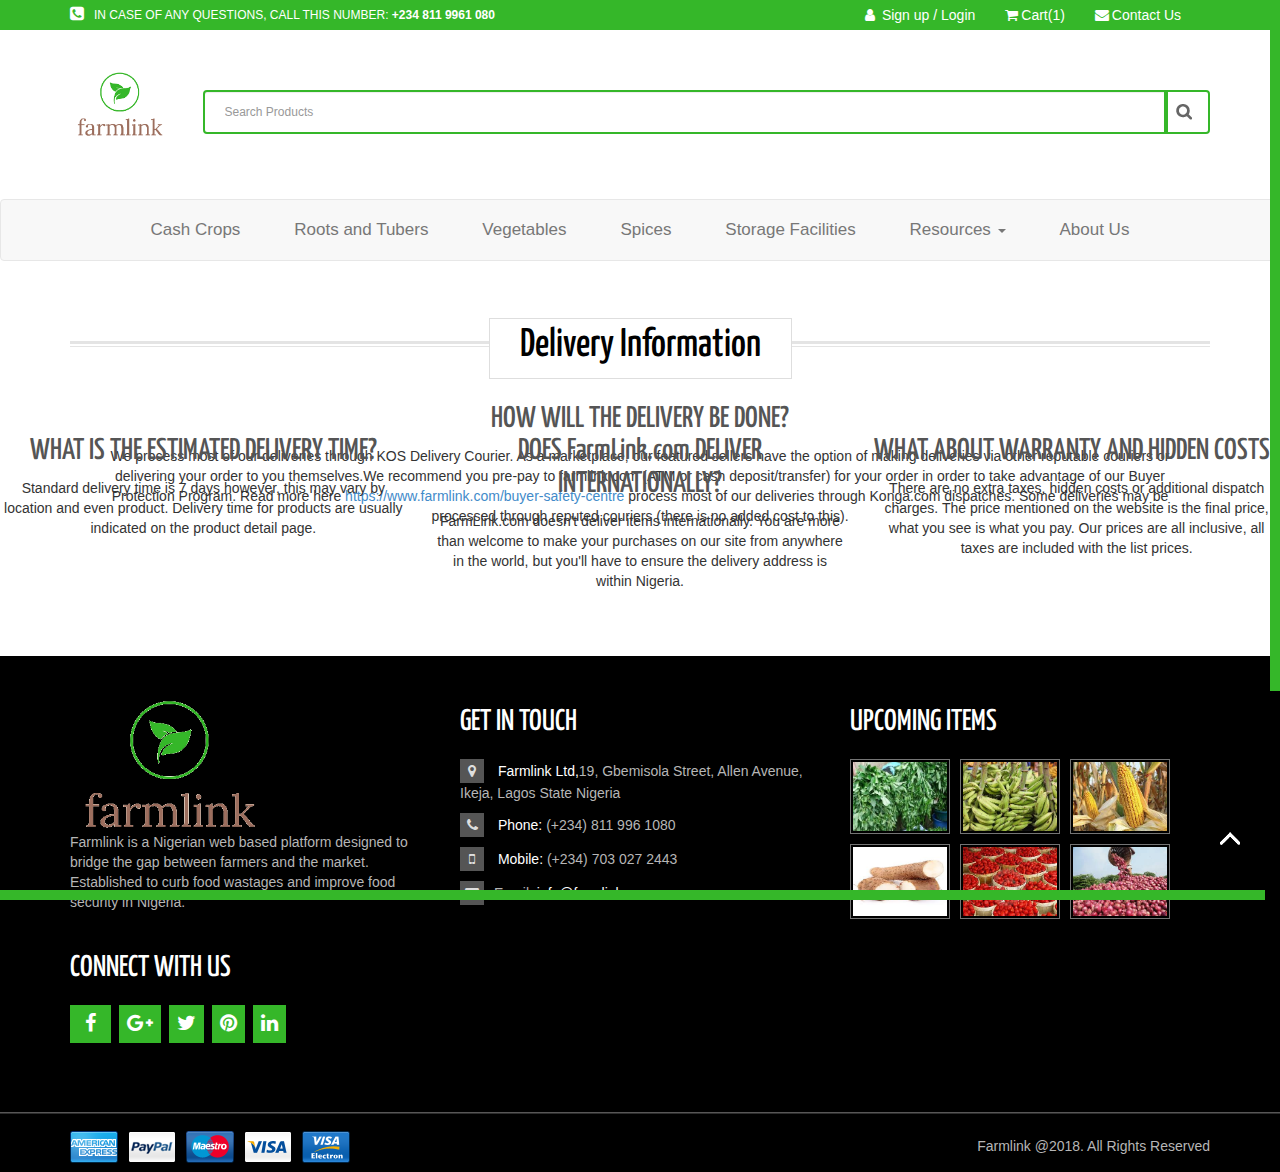
<file: Delivery.html>
<!doctype html>
<html lang="en">
<head>
	<meta charset="UTF-8">
	<title>Farmlink | Proudly Presented By Access Group</title>
	<meta name="viewport" content="width=device-width, initial-scale=1, maximum-scale=1, user-scalable=no">

	<!-- Fonts -->
	<link href='http://fonts.googleapis.com/css?family=Open+Sans:400,300,600,700' rel='stylesheet' type='text/css'>
	<link href='http://fonts.googleapis.com/css?family=Yanone+Kaffeesatz:400,700' rel='stylesheet' type='text/css'>

	<!-- Css -->
	<link rel="stylesheet" href="css/nivo-slider.css" type="text/css" />
	<link rel="stylesheet" href="css/owl.carousel.css">
	<link rel="stylesheet" href="css/owl.theme.css">
	<link rel="stylesheet" href="css/bootstrap.min.css">
	<link rel="stylesheet" href="css/font-awsome/css/font-awesome.min.css">
	<link rel="stylesheet" href="css/style.css">
	<link rel="stylesheet" href="css/responsive.css">

	<!-- jS -->
	<script src="js/jquery.min.js" type="text/javascript"></script>
	<script src="js/bootstrap.min.js" type="text/javascript"></script>
	<script src="js/jquery.nivo.slider.js" type="text/javascript"></script>
	<script src="js/owl.carousel.min.js" type="text/javascript"></script>
	<script src="js/jquery.nicescroll.js"></script>
	<script src="js/jquery.scrollUp.min.js"></script>
	<script src="js/main.js" type="text/javascript"></script>


</head>
<body>


<!-- TOP HEADER Start
    ================================================== -->
	
	
	<section id="top">
		<div class="container">
			<div class="row">
				<div class="col-md-8">
					<p class="contact-action"><i class="fa fa-phone-square"></i>IN CASE OF ANY QUESTIONS, CALL THIS NUMBER: <strong>+234 811 9961 080</strong></p>
				</div>
				<div class="col-md-4 clearfix">
					<ul class="login-cart">
						<li>
							<a data-toggle="modal" data-target="#myModal" href="#">
							<i class="fa fa-user"></i>
								Sign up / Login
							</a>
						</li>
						<li>
							<div class="cart dropdown">
						  		<a data-toggle="dropdown" href="#"><i class="fa fa-shopping-cart"></i>Cart(1)</a>
					  			<div class="dropdown-menu dropup">
					  				<span class="caret"></span>
						  			<ul class="media-list">
								  		<li class="media">
										    <img class="pull-left" src="images/plan.jpg" alt="" width="100px" height="80px">
										    <div class="media-body">
										      	<h6>A Bunch of banana
								    				<span>₦989</span>
								    			</h6>
								    		</div>
								  		</li>
									</ul>
									<button class="btn btn-primary btn-sm">Checkout</button>
							    </div>
							</div>
						</li>
                        <li><a href="contactus.php"> <i class="fa fa-envelope"></i>Contact Us</a></li>
					</ul>
				</div>
			</div> <!-- End Of /.row -->
		</div>	<!-- End Of /.Container -->

	
	<!-- MODAL Start
    	================================================== -->

		<div class="modal fade" id="myModal" tabindex="-1" role="dialog" aria-labelledby="myModalLabel" aria-hidden="true">
			<div class="modal-dialog">
		    	<div class="modal-content">
		    		<div class="modal-header">
		        		<button type="button" class="close" data-dismiss="modal" aria-hidden="true">&times;</button>
<!--		        		<h4 class="modal-title" id="myModalLabel">Introduce Y</h4>-->
		      		</div>
			      	<div class="modal-body clearfix">

						<form action="#" method="post" id="create-account_form" class="std">
							<fieldset>
								<h3>Create your account</h3>
								<div class="form_content clearfix">
									<h4>Enter your e-mail address to create an account.</h4>
									<p class="text">
										<label for="email_create">E-mail address</label>
										<span>
											<input placeholder="E-mail address"  type="text" id="email_create" name="email_create" value="" class="account_input">
					                    </span>
									</p>
									<p class="submit">
										<button class="btn btn-primary">Create Your Account</button>
									</p>
								</div>
							</fieldset>
						</form>
			      		<form action="" method="post" id="login_form" class="std">
							<fieldset>
								<h3>Already registered?</h3>
								<div class="form_content clearfix">
									<p class="text">
									<label for="email">E-mail address</label>
										<span><input placeholder="E-mail address" type="text" id="email" name="email" value="" class="account_input"></span>
									</p>
									<p class="text">
									<label for="passwd">Password</label>
										<span><input placeholder="Password" type="password" id="passwd" name="passwd" value="" class="account_input"></span>
									</p>
									<p class="lost_password">
										<a href="#popab-password-reset" class="popab-password-link">Forgot your password?</a>
									</p>
									<p class="submit">
										<button class="btn btn-success">Log in</button>
									</p>
								</div>
							</fieldset>
						</form>
			      	</div>
			      	<div class="modal-footer">
			        	<button type="button" class="btn btn-default" data-dismiss="modal">Close</button>
			      	</div>
		    	</div>
		  	</div>
		</div>	
	</section>  <!-- End of /Section -->
	


	<!-- LOGO Start
    ================================================== -->
	
	<header>
		<div class="container">
			<div class="row">
				<div class="col-md-1">
					<a href="index.html">
						<img src="images/imageedit_1_3889744162.png" alt="logo" width="100px" height="68px">
					</a>
				</div>	<!-- End of /.col-md-3 -->
              <div class="col-md-11">
					<div class="search-box">
						<div class="input-group">
					    	<input placeholder="Search Products" type="text" class="form-control">
					      	<span class="input-group-btn">
					        	<button class="btn btn-default" type="button"></button>
					      	</span>
					    </div><!-- /.input-group -->
					</div><!-- /.search-box -->
				</div>
			</div>	<!-- End of /.row -->
		</div>	<!-- End of /.container -->
	</header> <!-- End of /Header -->
    
	<!-- MENU Start
    ================================================== -->

	<nav class="navbar navbar-default">
		<div class="container">
		    <div class="navbar-header">
		      <button type="button" class="navbar-toggle" data-toggle="collapse" data-target="#bs-example-navbar-collapse-1">
		        <span class="sr-only">Toggle navigation</span>
		        <span class="icon-bar"></span>
		        <span class="icon-bar"></span>
		        <span class="icon-bar"></span>
		      </button>
		    </div> <!-- End of /.navbar-header -->

		    <div class="collapse navbar-collapse" id="bs-example-navbar-collapse-1">
		      	<ul class="nav navbar-nav nav-main">
<!--		        	<li class="active"><a href="#">HOME</a></li>-->
					<li><a href="products.html">Cash Crops</a></li>
                    <li><a href="products.html">Roots and Tubers</a></li>
                    <li><a href="products.html">Vegetables</a></li>  
                    <li><a href="products.html">Spices</a></li>      
                    <li><a href="products.html">Storage Facilities</a></li> 
					<li class="dropdown">
						<a href="#">
							Resources
							<span class="caret"></span>
						</a>
						<ul class="dropdown-menu">
						   <li><a  href="blog.html">Blog</a></li>
						    <li><a  href="#">Career Opportunities</a></li>
						    <li><a  href="#">Delivery Information</a></li>
						    <li><a  href="#">FAQs</a></li>
						</ul>
					</li> <!-- End of /.dropdown -->
                    <li><a href="aboutus.html">About Us</a></li> 
<!--                    <li><a href="#">Contact Us</a></li> -->
					
		        </ul> <!-- End of /.nav-main -->
		    </div>	<!-- /.navbar-collapse -->
		</div>	<!-- /.container-fluid -->
	</nav>	<!-- End of /.nav -->

	 <section>
        
		<div class="container">
			<div class="row">
				<div class="col-md-12">
					<div class="block">
                        <div class="block-heading">
							<h2>Delivery Information</h2>
                            
                            <div class="container">
                                
                              
			<div class="row">
				<div class="col-md-12">
					<div class="products">
						<a href="#">
							<h4>HOW WILL THE DELIVERY BE DONE?</h4>
						</a>
							
						<p class="job">We process most of our deliveries through KOS Delivery Courier. As a marketplace, our featured sellers have the option of making deliveries via other reputable couriers or delivering your order to you themselves.We recommend you pre-pay to farmlink.com (ATM or cash deposit/transfer) for your order in order to take advantage of our Buyer Protection Program. Read more here <a href="#">https://www.farmlink.com/buyer-safety-centre</a> process most of our deliveries through Konga.com dispatches. Some deliveries may be processed through reputed couriers (there is no added cost to this).</p><div class="container">

             </div>
                    </div>
                </div>
                </div>
                 </div>
                 </div>
					</div>	<!-- End of /.products -->
				</div>	<!-- End of /.col-md-3 -->
            </div>
        </div>
        </section>
           
  
        
        <div class="row">
				<div class="col-md-4">
					<div class="products">
						<a href="#">
							<h4>WHAT IS THE ESTIMATED DELIVERY TIME?</h4>
						</a>
                        
						<p class="job">Standard delivery time is 7 days however, this may vary by location and even product. Delivery time for products are usually indicated on the product detail page.</p>

					</div>	<!-- End of /.products -->
				</div> <!-- End Of Col-md-3 -->
				<div class="col-md-4">
					<div class="products">
						<a href="#"><h4>DOES FarmLink.com DELIVER INTERNATIONALLY?</h4></a>
				
						<p class="job">FarmLink.com doesn't deliver items internationally. You are more than welcome to make your purchases on our site from anywhere in the world, but you'll have to ensure the delivery address is within Nigeria.</p>

                    
                    </div>	<!-- End of /.products -->
				</div> <!-- End Of /.Col-md-3 -->
				<div class="col-md-4">
					<div class="products">
						<a href="#">
							<h4>WHAT ABOUT WARRANTY AND HIDDEN COSTS?</h4>
						</a>
						
						<p class="job">There are no extra taxes, hidden costs or additional dispatch charges. The price mentioned on the website is the final price, what you see is what you pay. Our prices are all inclusive, all taxes are included with the list prices.</p>
						
					</div>	<!-- End of /.products -->
				</div>
            </div>
    
    
 
        
	
	

		<!-- FOOTER Start
    ================================================== -->

	<footer>
		<div class="container">
			<div class="row">
				<div class="col-md-4">
					<div class="block clearfix">
						<a href="#">
							<img src="images/imageedit_1_3889744162.png" alt="" height="136px" width="200px">
						</a>
						<p>
							Farmlink is a Nigerian web based platform designed to bridge the gap between farmers and the market. Established to curb food wastages and improve food security in Nigeria.
						</p>
						<h4 class="connect-heading">CONNECT WITH US</h4>
						<ul class="social-icon">
							<li>
								<a class="facebook-icon" href="#">
									<i class="fa fa-facebook"></i>
								</a>
							</li>
							<li>
								<a class="plus-icon" href="#">
									<i class="fa fa-google-plus"></i>
								</a>
							</li>
							<li>
								<a class="twitter-icon" href="#">
									<i class="fa fa-twitter"></i>
								</a>
							</li>
							<li>
								<a class="pinterest-icon" href="#">
									<i class="fa fa-pinterest"></i>
								</a>
							</li>
							<li>
								<a class="linkedin-icon" href="#">
									<i class="fa fa-linkedin"></i>
								</a>
							</li>
						</ul>	<!-- End Of /.social-icon -->
					</div>	<!-- End Of /.block -->
				</div> <!-- End Of /.Col-md-4 -->
				<div class="col-md-4">
					<div class="block">
						<h4>GET IN TOUCH</h4>
						<p ><i class="fa  fa-map-marker"></i> <span>Farmlink Ltd,</span>19, Gbemisola Street, Allen Avenue, Ikeja, Lagos State Nigeria</p>
						<p> <i class="fa  fa-phone"></i> <span>Phone:</span> (+234) 811 996 1080 </p>

						<p> <i class="fa  fa-mobile"></i> <span>Mobile:</span> (+234) 703 027 2443</p>
 
						<p class="mail"><i class="fa  fa-envelope"></i>Eamil: <span>info@farmlink.com</span></p>
					</div>	<!-- End Of /.block -->
				</div> <!-- End Of Col-md-3 -->
				<div class="col-md-4">
					<div class="block">
						<h4>UPCOMING ITEMS</h4>
						<div class="media">
						  	<a class="pull-left" href="#">
						    	<img class="media-object" src="images/veget.jpg" alt="..." width="100px" height="80px">
						  	</a>
						  	<a class="pull-left" href="#">
						    	<img class="media-object" src="images/plan.jpg" alt="..." width="100px" height="80px">
						  	</a>
						  	<a class="pull-left" href="#">
						    	<img class="media-object" src="images/maice.jpg" alt="..." width="100px" height="80px">
						  	</a>
						  	<a class="pull-left" href="#">
						    	<img class="media-object" src="images/yam.jpg" alt="..." width="100px" height="80px">
						  	</a>
						  	<a class="pull-left" href="#">
						    	<img class="media-object" src="images/tomato.jpg" alt="..." width="100px" height="80px">
						  	</a>
						  	<a class="pull-left" href="#">
						    	<img class="media-object" src="images/on.jpg" alt="..." width="100px" height="80px">
						  	</a>
						</div>	<!-- End Of /.media -->
					</div>	<!-- End Of /.block -->
				</div> <!-- End Of Col-md-3 -->
			</div> <!-- End Of /.row -->
		</div> <!-- End Of /.Container -->
		


	<!-- FOOTER-BOTTOM Start
    ================================================== -->

		<div class="footer-bottom">
			<div class="container">
				<div class="row">
					<div class="col-md-12">
						<ul class="cash-out pull-left">
							<li>
								<a href="#">
									<img src="images/American-Express.png" alt="">	
								</a>
							</li>
							<li>
								<a href="#">
									<img src="images/PayPal.png" alt="">	
								</a>
							</li>
							<li>
								<a href="#">
									<img src="images/Maestro.png" alt="">	
								</a>
							</li>
							<li>
								<a href="#">
									<img src="images/Visa.png" alt="">	
								</a>
							</li>
							<li>
								<a href="#">
									<img src="images/Visa-Electron.png" alt="">	
								</a>
							</li>
						</ul>
						<p class="copyright-text pull-right">Farmlink @2018. All Rights Reserved</p>
					</div>	<!-- End Of /.col-md-12 -->	
				</div>	<!-- End Of /.row -->	
			</div>	<!-- End Of /.container -->	
		</div>	<!-- End Of /.footer-bottom -->
	</footer> <!-- End Of Footer -->
	
	<a id="back-top" href="#"></a>
</body>
</html>
</file>
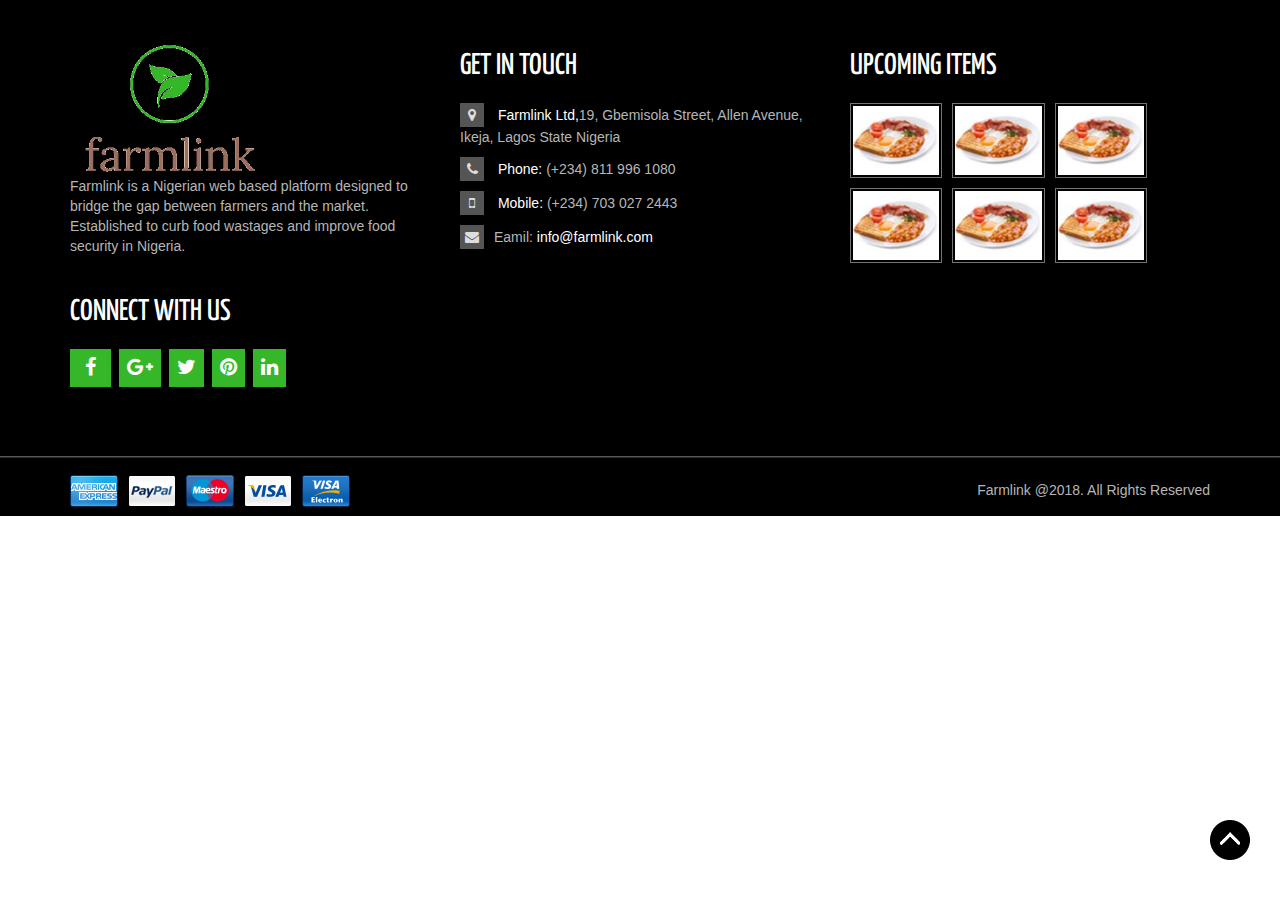
<file: footer.html>
<!doctype html>
<html lang="en">
<head>
	<meta charset="UTF-8">
	<title>Farmlink | Proudly Presented By Access Group</title>
	<meta name="viewport" content="width=device-width, initial-scale=1, maximum-scale=1, user-scalable=no">

	<!-- Fonts -->
	<link href='http://fonts.googleapis.com/css?family=Open+Sans:400,300,600,700' rel='stylesheet' type='text/css'>
	<link href='http://fonts.googleapis.com/css?family=Yanone+Kaffeesatz:400,700' rel='stylesheet' type='text/css'>

	<!-- Css -->
	<link rel="stylesheet" href="css/nivo-slider.css" type="text/css" />
	<link rel="stylesheet" href="css/owl.carousel.css">
	<link rel="stylesheet" href="css/owl.theme.css">
	<link rel="stylesheet" href="css/bootstrap.min.css">
	<link rel="stylesheet" href="css/font-awsome/css/font-awesome.min.css">
	<link rel="stylesheet" href="css/style.css">
	<link rel="stylesheet" href="css/responsive.css">

	<!-- jS -->
	<script src="js/jquery.min.js" type="text/javascript"></script>
	<script src="js/bootstrap.min.js" type="text/javascript"></script>
	<script src="js/jquery.nivo.slider.js" type="text/javascript"></script>
	<script src="js/owl.carousel.min.js" type="text/javascript"></script>
	<script src="js/jquery.nicescroll.js"></script>
	<script src="js/jquery.scrollUp.min.js"></script>
	<script src="js/main.js" type="text/javascript"></script>


</head>
<body>
    <!-- FOOTER Start
    ================================================== -->

	<footer>
		<div class="container">
			<div class="row">
				<div class="col-md-4">
					<div class="block clearfix">
						<a href="#">
							<img src="images/imageedit_1_3889744162.png" alt="" height="136px" width="200px">
						</a>
						<p>
							Farmlink is a Nigerian web based platform designed to bridge the gap between farmers and the market. Established to curb food wastages and improve food security in Nigeria.
						</p>
						<h4 class="connect-heading">CONNECT WITH US</h4>
						<ul class="social-icon">
							<li>
								<a class="facebook-icon" href="#">
									<i class="fa fa-facebook"></i>
								</a>
							</li>
							<li>
								<a class="plus-icon" href="#">
									<i class="fa fa-google-plus"></i>
								</a>
							</li>
							<li>
								<a class="twitter-icon" href="#">
									<i class="fa fa-twitter"></i>
								</a>
							</li>
							<li>
								<a class="pinterest-icon" href="#">
									<i class="fa fa-pinterest"></i>
								</a>
							</li>
							<li>
								<a class="linkedin-icon" href="#">
									<i class="fa fa-linkedin"></i>
								</a>
							</li>
						</ul>	<!-- End Of /.social-icon -->
					</div>	<!-- End Of /.block -->
				</div> <!-- End Of /.Col-md-4 -->
				<div class="col-md-4">
					<div class="block">
						<h4>GET IN TOUCH</h4>
						<p ><i class="fa  fa-map-marker"></i> <span>Farmlink Ltd,</span>19, Gbemisola Street, Allen Avenue, Ikeja, Lagos State Nigeria</p>
						<p> <i class="fa  fa-phone"></i> <span>Phone:</span> (+234) 811 996 1080 </p>

						<p> <i class="fa  fa-mobile"></i> <span>Mobile:</span> (+234) 703 027 2443</p>
 
						<p class="mail"><i class="fa  fa-envelope"></i>Eamil: <span>info@farmlink.com</span></p>
					</div>	<!-- End Of /.block -->
				</div> <!-- End Of Col-md-3 -->
				<div class="col-md-4">
					<div class="block">
						<h4>UPCOMING ITEMS</h4>
						<div class="media">
						  	<a class="pull-left" href="#">
						    	<img class="media-object" src="images/product-item.jpg" alt="...">
						  	</a>
						  	<a class="pull-left" href="#">
						    	<img class="media-object" src="images/product-item.jpg" alt="...">
						  	</a>
						  	<a class="pull-left" href="#">
						    	<img class="media-object" src="images/product-item.jpg" alt="...">
						  	</a>
						  	<a class="pull-left" href="#">
						    	<img class="media-object" src="images/product-item.jpg" alt="...">
						  	</a>
						  	<a class="pull-left" href="#">
						    	<img class="media-object" src="images/product-item.jpg" alt="...">
						  	</a>
						  	<a class="pull-left" href="#">
						    	<img class="media-object" src="images/product-item.jpg" alt="...">
						  	</a>
						</div>	<!-- End Of /.media -->
					</div>	<!-- End Of /.block -->
				</div> <!-- End Of Col-md-3 -->
			</div> <!-- End Of /.row -->
		</div> <!-- End Of /.Container -->
		


	<!-- FOOTER-BOTTOM Start
    ================================================== -->

		<div class="footer-bottom">
			<div class="container">
				<div class="row">
					<div class="col-md-12">
						<ul class="cash-out pull-left">
							<li>
								<a href="#">
									<img src="images/American-Express.png" alt="">	
								</a>
							</li>
							<li>
								<a href="#">
									<img src="images/PayPal.png" alt="">	
								</a>
							</li>
							<li>
								<a href="#">
									<img src="images/Maestro.png" alt="">	
								</a>
							</li>
							<li>
								<a href="#">
									<img src="images/Visa.png" alt="">	
								</a>
							</li>
							<li>
								<a href="#">
									<img src="images/Visa-Electron.png" alt="">	
								</a>
							</li>
						</ul>
						<p class="copyright-text pull-right">Farmlink @2018. All Rights Reserved</p>
					</div>	<!-- End Of /.col-md-12 -->	
				</div>	<!-- End Of /.row -->	
			</div>	<!-- End Of /.container -->	
		</div>	<!-- End Of /.footer-bottom -->
	</footer> <!-- End Of Footer -->
	
	<a id="back-top" href="#"></a>
</body>
</html>
</file>
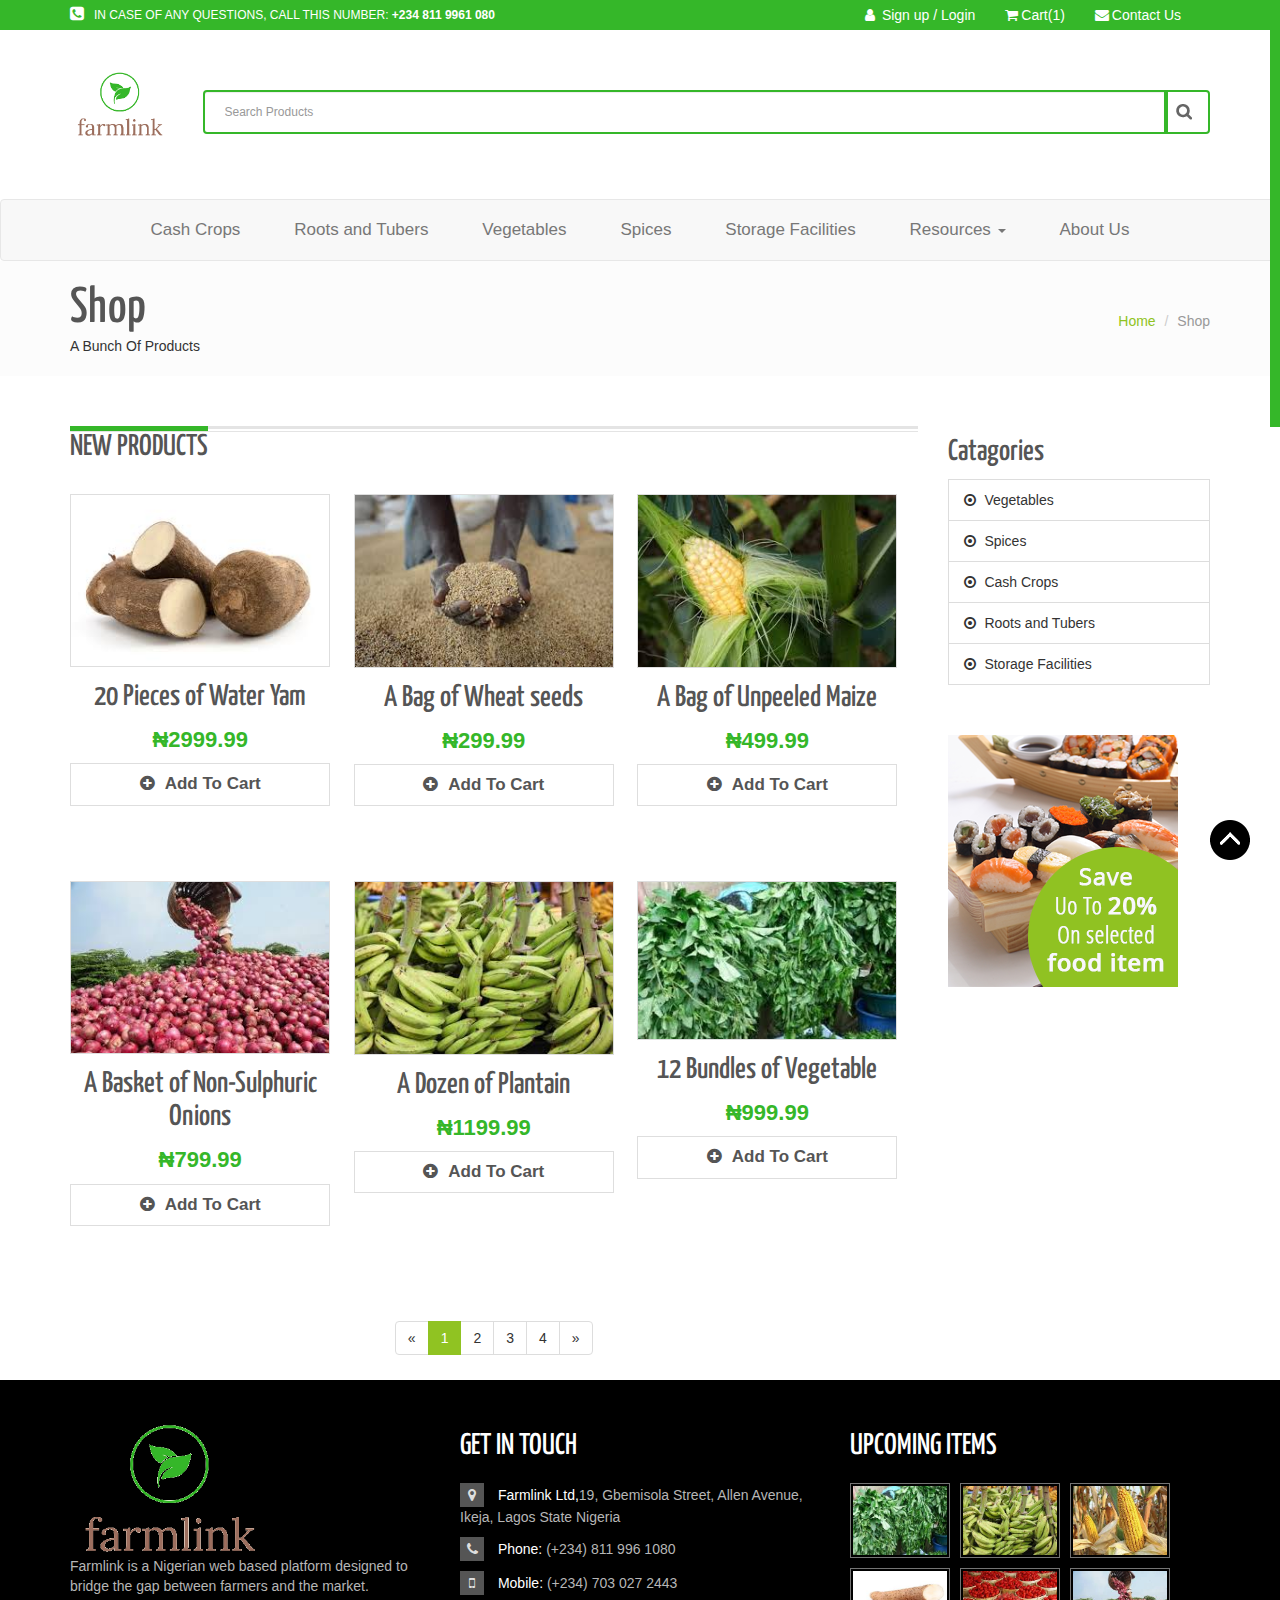
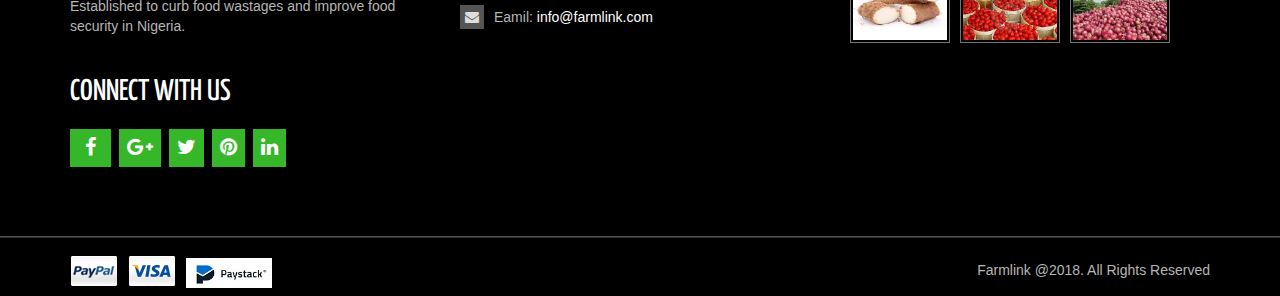
<file: products.html>
<!doctype html>
<html lang="en">
<head>
	<meta charset="UTF-8">
	<title>Farmlink | Proudly Presented By Access Group</title>
	<meta name="viewport" content="width=device-width, initial-scale=1, maximum-scale=1, user-scalable=no">

	<!-- Fonts -->
	<link href='http://fonts.googleapis.com/css?family=Open+Sans:400,300,600,700' rel='stylesheet' type='text/css'>
	<link href='http://fonts.googleapis.com/css?family=Yanone+Kaffeesatz:400,700' rel='stylesheet' type='text/css'>

	<!-- Css -->
	<link rel="stylesheet" href="css/nivo-slider.css" type="text/css" />
	<link rel="stylesheet" href="css/owl.carousel.css">
	<link rel="stylesheet" href="css/owl.theme.css">
	<link rel="stylesheet" href="css/bootstrap.min.css">
	<link rel="stylesheet" href="css/font-awsome/css/font-awesome.min.css">
	<link rel="stylesheet" href="css/style.css">
	<link rel="stylesheet" href="css/responsive.css">

	<!-- jS -->
	<script src="js/jquery.min.js" type="text/javascript"></script>
	<script src="js/bootstrap.min.js" type="text/javascript"></script>
	<script src="js/jquery.nivo.slider.js" type="text/javascript"></script>
	<script src="js/owl.carousel.min.js" type="text/javascript"></script>
	<script src="js/jquery.nicescroll.js"></script>
	<script src="js/jquery.scrollUp.min.js"></script>
	<script src="js/main.js" type="text/javascript"></script>


</head>
<body>


<!-- TOP HEADER Start
    ================================================== -->
	
	
	<section id="top">
		<div class="container">
			<div class="row">
				<div class="col-md-8">
					<p class="contact-action"><i class="fa fa-phone-square"></i>IN CASE OF ANY QUESTIONS, CALL THIS NUMBER: <strong>+234 811 9961 080</strong></p>
				</div>
				<div class="col-md-4 clearfix">
					<ul class="login-cart">
						<li>
							<a data-toggle="modal" data-target="#myModal" href="#">
							<i class="fa fa-user"></i>
								Sign up / Login
							</a>
						</li>
						<li>
							<div class="cart dropdown">
						  		<a data-toggle="dropdown" href="#"><i class="fa fa-shopping-cart"></i>Cart(1)</a>
					  			<div class="dropdown-menu dropup">
					  				<span class="caret"></span>
						  			<ul class="media-list">
								  		<li class="media">
										    <img class="pull-left" src="images/plan.jpg" alt="" width="100px" height="80px">
										    <div class="media-body">
										      	<h6>A Bunch of banana
								    				<span>₦250</span>
                                                </h6>
								    		</div>
								  		</li>
									</ul>
									<button class="btn btn-primary btn-sm">Checkout</button>
							    </div>
							</div>
						</li>
                        <li><a href="contactus.html"> <i class="fa fa-envelope"></i>Contact Us</a></li>
					</ul>
				</div>
			</div> <!-- End Of /.row -->
		</div>	<!-- End Of /.Container -->

	
	<!-- MODAL Start
    	================================================== -->

		<div class="modal fade" id="myModal" tabindex="-1" role="dialog" aria-labelledby="myModalLabel" aria-hidden="true">
			<div class="modal-dialog">
		    	<div class="modal-content">
		    		<div class="modal-header">
		        		<button type="button" class="close" data-dismiss="modal" aria-hidden="true">&times;</button>
<!--		        		<h4 class="modal-title" id="myModalLabel">Introduce Y</h4>-->
		      		</div>
			      	<div class="modal-body clearfix">

						<form action="#" method="post" id="create-account_form" class="std">
							<fieldset>
								<h3>Create your account</h3>
								<div class="form_content clearfix">
									<h4>Enter your e-mail address to create an account.</h4>
									<p class="text">
										<label for="email_create">E-mail address</label>
										<span>
											<input placeholder="E-mail address"  type="text" id="email_create" name="email_create" value="" class="account_input">
					                    </span>
									</p>
									<p class="submit">
										<button class="btn btn-primary">Create Your Account</button>
									</p>
								</div>
							</fieldset>
						</form>
			      		<form action="" method="post" id="login_form" class="std">
							<fieldset>
								<h3>Already registered?</h3>
								<div class="form_content clearfix">
									<p class="text">
									<label for="email">E-mail address</label>
										<span><input placeholder="E-mail address" type="text" id="email" name="email" value="" class="account_input"></span>
									</p>
									<p class="text">
									<label for="passwd">Password</label>
										<span><input placeholder="Password" type="password" id="passwd" name="passwd" value="" class="account_input"></span>
									</p>
									<p class="lost_password">
										<a href="#popab-password-reset" class="popab-password-link">Forgot your password?</a>
									</p>
									<p class="submit">
										<button class="btn btn-success">Log in</button>
									</p>
								</div>
							</fieldset>
						</form>
			      	</div>
			      	<div class="modal-footer">
			        	<button type="button" class="btn btn-default" data-dismiss="modal">Close</button>
			      	</div>
		    	</div>
		  	</div>
		</div>	
	</section>  <!-- End of /Section -->
	


	<!-- LOGO Start
    ================================================== -->
	
	<header>
		<div class="container">
			<div class="row">
				<div class="col-md-1">
					<a href="index.html">
						<img src="images/imageedit_1_3889744162.png" alt="logo" width="100px" height="68px">
					</a>
				</div>	<!-- End of /.col-md-3 -->
              <div class="col-md-11">
					<div class="search-box">
						<div class="input-group">
					    	<input placeholder="Search Products" type="text" class="form-control">
					      	<span class="input-group-btn">
					        	<button class="btn btn-default" type="button"></button>
					      	</span>
					    </div><!-- /.input-group -->
					</div><!-- /.search-box -->
				</div>
			</div>	<!-- End of /.row -->
		</div>	<!-- End of /.container -->
	</header> <!-- End of /Header -->
    
	<!-- MENU Start
    ================================================== -->

	<nav class="navbar navbar-default">
		<div class="container">
		    <div class="navbar-header">
		      <button type="button" class="navbar-toggle" data-toggle="collapse" data-target="#bs-example-navbar-collapse-1">
		        <span class="sr-only">Toggle navigation</span>
		        <span class="icon-bar"></span>
		        <span class="icon-bar"></span>
		        <span class="icon-bar"></span>
		      </button>
		    </div> <!-- End of /.navbar-header -->

		    <div class="collapse navbar-collapse" id="bs-example-navbar-collapse-1">
		      	<ul class="nav navbar-nav nav-main">
<!--		        	<li class="active"><a href="#">HOME</a></li>-->
					<li><a href="products.html">Cash Crops</a></li>
                    <li><a href="products.html">Roots and Tubers</a></li>
                    <li><a href="products.html">Vegetables</a></li>  <li><a href="#">Spices</a></li>      
                    <li><a href="products.html">Storage Facilities</a></li> 
					<li class="dropdown">
						<a href="#">
							Resources
							<span class="caret"></span>
						</a>
						<ul class="dropdown-menu">
						   <li><a  href="blog.html">Blog</a></li>
						    <li><a  href="#">Career Opportunities</a></li>
						    <li><a  href="#">Delivery Information</a></li>
						    <li><a  href="#">FAQs</a></li>
						</ul>
					</li> <!-- End of /.dropdown -->
                    <li><a href="aboutus.html">About Us</a></li> 
<!--                    <li><a href="#">Contact Us</a></li> -->
					
		        </ul> <!-- End of /.nav-main -->
		    </div>	<!-- /.navbar-collapse -->
		</div>	<!-- /.container-fluid -->
	</nav>	<!-- End of /.nav -->






	<section id="topic-header">
		<div class="container">
			<div class="row">
				<div class="col-md-4">
					<h1>Shop</h1>
					<p>A Bunch Of Products</p>
				</div>	<!-- End of /.col-md-4 -->
				<div class="col-md-8 hidden-xs">
					<ol class="breadcrumb pull-right">
					  	<li><a href="#">Home</a></li>
					  	<li class="active">Shop</li>
					</ol>
				</div>	<!-- End of /.col-md-8 -->
			</div>	<!-- End of /.row -->
		</div>	<!-- End of /.container -->
	</section>	<!-- End of /#Topic-header -->



	<!-- PRODUCTS Start
    ================================================== -->

	<section id="shop">
		<div class="container">
			<div class="row">
				<div class="col-md-9">
					<div class="products-heading">
						<h2>NEW PRODUCTS</h2>
					</div>	<!-- End of /.Products-heading -->
					<div class="product-grid">
					    <ul>
					        <li>
					            <div class="products">
									<a href="single-product.html">
										<img src="images/ghyam.jpg" alt="">
									</a>
									<a href="single-product.html">
										<h4>20 Pieces of Water Yam</h4>
									</a>
									<p class="price">₦2999.99</p>
									<div >
										<a class="view-link shutter" href="single-product.html">
										<i class="fa fa-plus-circle"></i>Add To Cart</a>
									</div>
								</div>	<!-- End of /.products -->
					        </li>
					        <li>
					            <div class="products">
									<a href="single-product.html">
										<img src="images/gr.jpg" alt="">
									</a>
									<a href="single-product.html">
										<h4>A Bag of Wheat seeds</h4>
									</a>
									<p class="price">₦299.99</p>
									<div >
										<a class="view-link shutter" href="single-product.html">
										<i class="fa fa-plus-circle"></i>Add To Cart</a>
									</div>
								</div>	<!-- End of /.products -->
					        </li>
					        <li>
					            <div class="products">
									<a href="single-product.html">
										<img src="images/maize.jpg" alt="">
									</a>
									<a href="single-product.html">
										<h4>A Bag of Unpeeled Maize</h4>
									</a>
									<p class="price">₦499.99</p>
									<div >
										<a class="view-link shutter" href="single-product.html">
										<i class="fa fa-plus-circle"></i>Add To Cart</a>
									</div>
								</div>	<!-- End of /.products -->
					        </li>
					        <li>
					            <div class="products">
									<a href="single-product.html">
										<img src="images/on.jpg" alt="">
									</a>
									<a href="single-product.html">
										<h4>A Basket of Non-Sulphuric Onions</h4>
									</a>
									<p class="price">₦799.99</p>
									<div >
										<a class="view-link shutter" href="single-product.html">
										<i class="fa fa-plus-circle"></i>Add To Cart</a>
									</div>
								</div>	<!-- End of /.products -->
					        </li>
					        <li>
					            <div class="products">
									<a href="single-product.html">
										<img src="images/plan.jpg" alt="">
									</a>
									<a href="single-product.html">
										<h4>A Dozen of Plantain</h4>
									</a>
									<p class="price">₦1199.99</p>
									<div >
										<a class="view-link shutter" href="single-product.html">
										<i class="fa fa-plus-circle"></i>Add To Cart</a>
									</div>
								</div>	<!-- End of /.products -->
					        </li>
					        <li>
					           <div class="products">
									<a href="single-product.html">
										<img src="images/veget.jpg" alt="">
									</a>
									<a href="single-product.html">
										<h4>12 Bundles of Vegetable</h4>
									</a>
									<p class="price">₦999.99</p>
									<div >
										<a class="view-link shutter" href="single-product.html">
										<i class="fa fa-plus-circle"></i>Add To Cart</a>
									</div>
								</div>	<!-- End of /.products -->
					        </li>
					        <!--  ... -->
					    </ul>
					</div>	<!-- End of /.products-grid -->

					<!-- Pagination -->

					<div class="pagination-bottom">
						<ul class="pagination">
						  	<li class="disabled"><a href="#">&laquo;</a></li>
						  	<li class="active"><a href="#">1 <span class="sr-only"></span></a></li>
						  	<li><a href="#">2</a></li>
						  	<li><a href="#">3</a></li>
						  	<li><a href="#">4</a></li>
						  	<li><a href="#">»</a></li>
						</ul>	<!-- End of /.pagination -->
					</div>
				</div>	<!-- End of /.col-md-9 -->
				<div class="col-md-3">
					<div class="blog-sidebar">
						<div class="block">
							<h4>Catagories</h4>
							<div class="list-group">
								<a href="#" class="list-group-item">
									<i class="fa  fa-dot-circle-o"></i>
									Vegetables
								</a>
								<a href="#" class="list-group-item">
									<i class="fa  fa-dot-circle-o"></i>
									Spices
								</a>
								<a href="#" class="list-group-item">
									<i class="fa  fa-dot-circle-o"></i>
									Cash Crops
								</a>
								<a href="#" class="list-group-item">
									<i class="fa  fa-dot-circle-o"></i>
									Roots and Tubers
								</a>
								<a href="#" class="list-group-item">
									<i class="fa  fa-dot-circle-o"></i>
									Storage Facilities
								</a>
							</div>
						</div>
						<div class="block">
							<img src="images/food-ad.png" alt="">
<!--
						</div>
						<div class="block">
							<h4>Trending Products</h4>
							<ul class="media-list">
							 	<li class="media">
							    	<a class="pull-left" href="#">
							      		<img class="media-object" src="images/post-img.png" alt="...">
							    	</a>
							    	<div class="media-body">
							      		<a href="" class="media-heading">Lamb leg roast
							      		<p>Lorem ipsum dolor sit amet.</p></a>
							    	</div>
							  	</li>
							  	<li class="media">
							    	<a class="pull-left" href="#">
							      		<img class="media-object" src="images/post-img-2.png" alt="...">
							    	</a>
							    	<div class="media-body">
							      		<a href="" class="media-heading"> Lamingtons
							      		<p>Lorem ipsum dolor.</p></a>
							    	</div>
							  	</li>
							  	<li class="media">
							    	<a class="pull-left" href="#">
							      		<img class="media-object" src="images/post-img-3.png" alt="...">
							    	</a>
							    	<div class="media-body">
							      		<a href="" class="media-heading">
							      		Anzac Salad
							      		<p>Lorem ipsum dolor sit.</p>

							      		</a>
							    	</div>
							  	</li>
							  </ul>
						</div>

						<div class="block">
							<h4>Food Tag</h4>
							<div class="tag-link">
								<a href="">BALLET</a>
								<a href="">CHRISTMAS</a>
								<a href="">ELEGANCE</a>
								<a href="">ELEGANT</a>
								<a href="">SHOPPING</a>
								<a href="">SHOP</a>
							</div>	
						</div>
				</div>	 End of /.col-md-3 
-->
			
			</div>	<!-- End of /.row -->
		</div><!-- End of /.container -->
        </div>
            </div>
        </div>
	</section>	<!-- End of Section -->


	


	





	<!-- FOOTER Start
    ================================================== -->

	<footer>
		<div class="container">
			<div class="row">
				<div class="col-md-4">
					<div class="block clearfix">
						<a href="#">
							<img src="images/imageedit_1_3889744162.png" alt="" height="136px" width="200px">
						</a>
						<p>
							Farmlink is a Nigerian web based platform designed to bridge the gap between farmers and the market. Established to curb food wastages and improve food security in Nigeria.
						</p>
						<h4 class="connect-heading">CONNECT WITH US</h4>
						<ul class="social-icon">
							<li>
								<a class="facebook-icon" href="#">
									<i class="fa fa-facebook"></i>
								</a>
							</li>
							<li>
								<a class="plus-icon" href="#">
									<i class="fa fa-google-plus"></i>
								</a>
							</li>
							<li>
								<a class="twitter-icon" href="#">
									<i class="fa fa-twitter"></i>
								</a>
							</li>
							<li>
								<a class="pinterest-icon" href="#">
									<i class="fa fa-pinterest"></i>
								</a>
							</li>
							<li>
								<a class="linkedin-icon" href="#">
									<i class="fa fa-linkedin"></i>
								</a>
							</li>
						</ul>	<!-- End Of /.social-icon -->
					</div>	<!-- End Of /.block -->
				</div> <!-- End Of /.Col-md-4 -->
				<div class="col-md-4">
					<div class="block">
						<h4>GET IN TOUCH</h4>
						<p ><i class="fa  fa-map-marker"></i> <span>Farmlink Ltd,</span>19, Gbemisola Street, Allen Avenue, Ikeja, Lagos State Nigeria</p>
						<p> <i class="fa  fa-phone"></i> <span>Phone:</span> (+234) 811 996 1080 </p>

						<p> <i class="fa  fa-mobile"></i> <span>Mobile:</span> (+234) 703 027 2443</p>
 
						<p class="mail"><i class="fa  fa-envelope"></i>Eamil: <span>info@farmlink.com</span></p>
					</div>	<!-- End Of /.block -->
				</div> <!-- End Of Col-md-3 -->
				<div class="col-md-4">
					<div class="block">
						<h4>UPCOMING ITEMS</h4>
						<div class="media">
						  	<a class="pull-left" href="#">
						    	<img class="media-object" src="images/veget.jpg" alt="..." width="100px" height="80px">
						  	</a>
						  	<a class="pull-left" href="#">
						    	<img class="media-object" src="images/plan.jpg" alt="..." width="100px" height="80px">
						  	</a>
						  	<a class="pull-left" href="#">
						    	<img class="media-object" src="images/maice.jpg" alt="..." width="100px" height="80px">
						  	</a>
						  	<a class="pull-left" href="#">
						    	<img class="media-object" src="images/yam.jpg" alt="..." width="100px" height="80px">
						  	</a>
						  	<a class="pull-left" href="#">
						    	<img class="media-object" src="images/tomato.jpg" alt="..." width="100px" height="80px">
						  	</a>
						  	<a class="pull-left" href="#">
						    	<img class="media-object" src="images/on.jpg" alt="..." width="100px" height="80px">
						  	</a>
						</div>	<!-- End Of /.media -->
					</div>	<!-- End Of /.block -->
				</div> <!-- End Of Col-md-3 -->
			</div> <!-- End Of /.row -->
		</div> <!-- End Of /.Container -->
		


	<!-- FOOTER-BOTTOM Start
    ================================================== -->

		<div class="footer-bottom">
			<div class="container">
				<div class="row">
					<div class="col-md-12">
						<ul class="cash-out pull-left">
							
							<li>
								<a href="#">
									<img src="images/PayPal.png" alt="">	
								</a>
							</li>
							
							<li>
								<a href="#">
									<img src="images/Visa.png" alt="">	
								</a>
							</li>
							<li>
								<a href="#">
									<img src="images/paystack12.jpg" alt="" height="30px" width="86px" style ="margin-top: 10px ">	
								</a>
							</li>
						</ul>
						<p class="copyright-text pull-right">Farmlink @2018. All Rights Reserved</p>
					</div>	<!-- End Of /.col-md-12 -->	
				</div>	<!-- End Of /.row -->	
			</div>	<!-- End Of /.container -->	
		</div>	<!-- End Of /.footer-bottom -->
	</footer> <!-- End Of Footer -->
	
	<a id="back-top" href="#"></a>
</body>
</html>
</file>
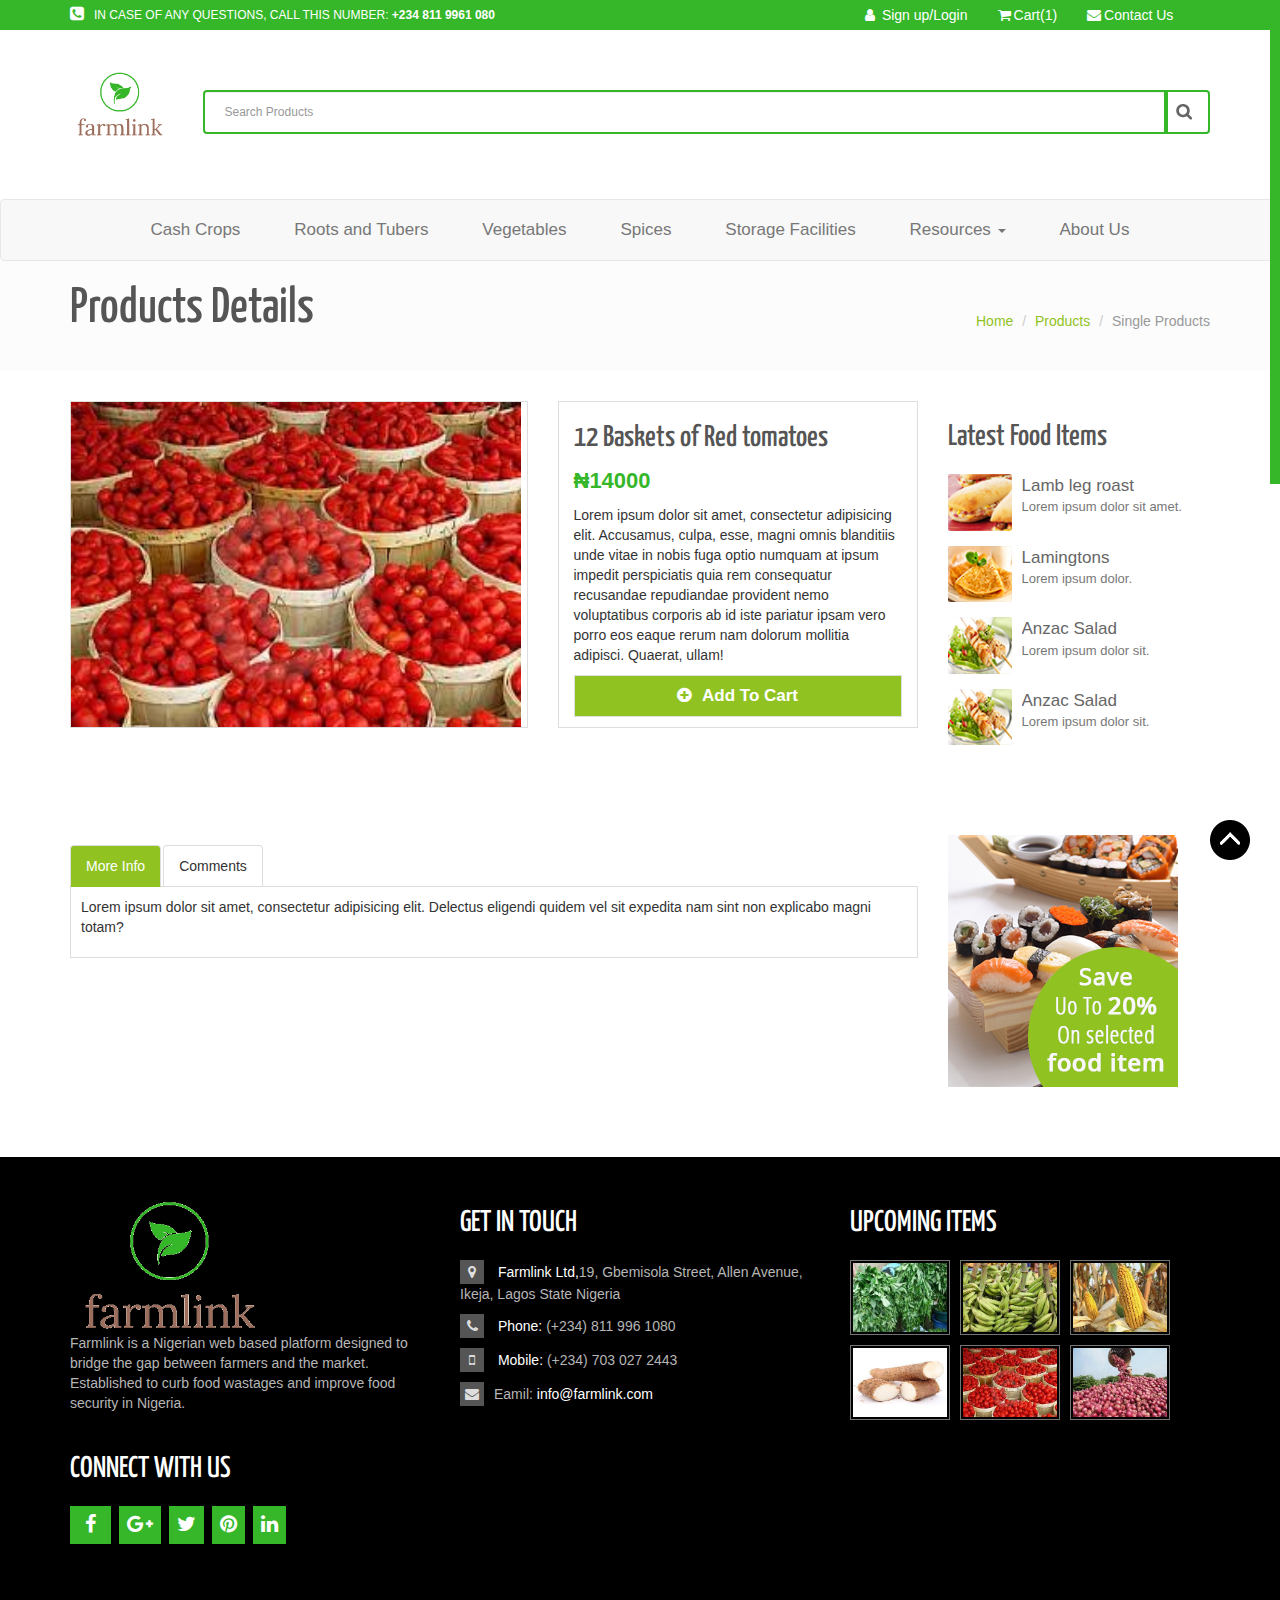
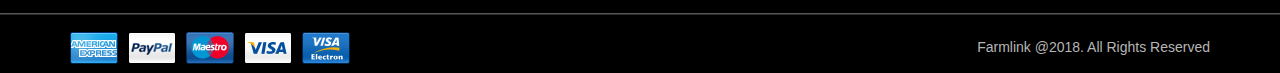
<file: single-product.html>
<!doctype html>
<html lang="en">
<head>
	<meta charset="UTF-8">
	<title>Farmlink | Proudly Presented By Access Group</title>
	<meta name="viewport" content="width=device-width, initial-scale=1, maximum-scale=1, user-scalable=no">

	<!-- Fonts -->
	<link href='http://fonts.googleapis.com/css?family=Open+Sans:400,300,600,700' rel='stylesheet' type='text/css'>
	<link href='http://fonts.googleapis.com/css?family=Yanone+Kaffeesatz:400,700' rel='stylesheet' type='text/css'>

	<!-- Css -->
	<link rel="stylesheet" href="css/nivo-slider.css" type="text/css" />
	<link rel="stylesheet" href="css/owl.carousel.css">
	<link rel="stylesheet" href="css/owl.theme.css">
	<link rel="stylesheet" href="css/bootstrap.min.css">
	<link rel="stylesheet" href="css/font-awsome/css/font-awesome.min.css">
	<link rel="stylesheet" href="css/style.css">
	<link rel="stylesheet" href="css/responsive.css">

	<!-- jS -->
	<script src="js/jquery.min.js" type="text/javascript"></script>
	<script src="js/bootstrap.min.js" type="text/javascript"></script>
	<script src="js/jquery.nivo.slider.js" type="text/javascript"></script>
	<script src="js/owl.carousel.min.js" type="text/javascript"></script>
	<script src="js/jquery.nicescroll.js"></script>
	<script src="js/jquery.scrollUp.min.js"></script>
	<script src="js/main.js" type="text/javascript"></script>


</head>
<body>


<!-- TOP HEADER Start
    ================================================== -->
	
	
	<section id="top">
		<div class="container">
			<div class="row">
				<div class="col-md-8">
					<p class="contact-action"><i class="fa fa-phone-square"></i>IN CASE OF ANY QUESTIONS, CALL THIS NUMBER: <strong>+234 811 9961 080</strong></p>
				</div>
				<div class="col-md-4 clearfix">
					<ul class="login-cart">
						<li>
							<a data-toggle="modal" data-target="#myModal" href="#">
							<i class="fa fa-user"></i>
								Sign up/Login
							</a>
						</li>
						<li>
							<div class="cart dropdown">
						  		<a data-toggle="dropdown" href="#"><i class="fa fa-shopping-cart"></i>Cart(1)</a>
					  			<div class="dropdown-menu dropup">
					  				<span class="caret"></span>
						  			<ul class="media-list">
								  		<li class="media">
										    <img class="pull-left" src="images/plan.jpg" alt="" width="100px" height="80px">
										    <div class="media-body">
										      	<h6>A Bunch of banana
								    				<span>N250</span>
								    			</h6>
								    		</div>
								  		</li>
									</ul>
									<button class="btn btn-primary btn-sm">Checkout</button>
							    </div>
							</div>
						</li>
                        <li><a href="contactus.html"> <i class="fa fa-envelope"></i>Contact Us</a></li>
					</ul>
				</div>
			</div> <!-- End Of /.row -->
		</div>	<!-- End Of /.Container -->

	
	<!-- MODAL Start
    	================================================== -->

		<div class="modal fade" id="myModal" tabindex="-1" role="dialog" aria-labelledby="myModalLabel" aria-hidden="true">
			<div class="modal-dialog">
		    	<div class="modal-content">
		    		<div class="modal-header">
		        		<button type="button" class="close" data-dismiss="modal" aria-hidden="true">&times;</button>
<!--		        		<h4 class="modal-title" id="myModalLabel">Introduce Y</h4>-->
		      		</div>
			      	<div class="modal-body clearfix">

						<form action="#" method="post" id="create-account_form" class="std">
							<fieldset>
								<h3>Create your account</h3>
								<div class="form_content clearfix">
									<h4>Enter your e-mail address to create an account.</h4>
									<p class="text">
										<label for="email_create">E-mail address</label>
										<span>
											<input placeholder="E-mail address"  type="text" id="email_create" name="email_create" value="" class="account_input">
					                    </span>
									</p>
									<p class="submit">
										<button class="btn btn-primary">Create Your Account</button>
									</p>
								</div>
							</fieldset>
						</form>
			      		<form action="" method="post" id="login_form" class="std">
							<fieldset>
								<h3>Already registered?</h3>
								<div class="form_content clearfix">
									<p class="text">
									<label for="email">E-mail address</label>
										<span><input placeholder="E-mail address" type="text" id="email" name="email" value="" class="account_input"></span>
									</p>
									<p class="text">
									<label for="passwd">Password</label>
										<span><input placeholder="Password" type="password" id="passwd" name="passwd" value="" class="account_input"></span>
									</p>
									<p class="lost_password">
										<a href="#popab-password-reset" class="popab-password-link">Forgot your password?</a>
									</p>
									<p class="submit">
										<button class="btn btn-success">Log in</button>
									</p>
								</div>
							</fieldset>
						</form>
			      	</div>
			      	<div class="modal-footer">
			        	<button type="button" class="btn btn-default" data-dismiss="modal">Close</button>
			      	</div>
		    	</div>
		  	</div>
		</div>	
	</section>  <!-- End of /Section -->
	


	<!-- LOGO Start
    ================================================== -->
	
	<header>
		<div class="container">
			<div class="row">
				<div class="col-md-1">
					<a href="index.html">
						<img src="images/imageedit_1_3889744162.png" alt="logo" width="100px" height="68px">
					</a>
				</div>	<!-- End of /.col-md-3 -->
              <div class="col-md-11">
					<div class="search-box">
						<div class="input-group">
					    	<input placeholder="Search Products" type="text" class="form-control">
					      	<span class="input-group-btn">
					        	<button class="btn btn-default" type="button"></button>
					      	</span>
					    </div><!-- /.input-group -->
					</div><!-- /.search-box -->
				</div>
			</div>	<!-- End of /.row -->
		</div>	<!-- End of /.container -->
	</header> <!-- End of /Header -->
    
	<!-- MENU Start
    ================================================== -->

	<nav class="navbar navbar-default">
		<div class="container">
		    <div class="navbar-header">
		      <button type="button" class="navbar-toggle" data-toggle="collapse" data-target="#bs-example-navbar-collapse-1">
		        <span class="sr-only">Toggle navigation</span>
		        <span class="icon-bar"></span>
		        <span class="icon-bar"></span>
		        <span class="icon-bar"></span>
		      </button>
		    </div> <!-- End of /.navbar-header -->

		    <div class="collapse navbar-collapse" id="bs-example-navbar-collapse-1">
		      	<ul class="nav navbar-nav nav-main">
<!--		        	<li class="active"><a href="#">HOME</a></li>-->
					<li><a href="products.html">Cash Crops</a></li>
                    <li><a href="products.html">Roots and Tubers</a></li>
                    <li><a href="products.html">Vegetables</a></li>  <li><a href="#">Spices</a></li>      
                    <li><a href="products.html">Storage Facilities</a></li> 
					<li class="dropdown">
						<a href="#">
							Resources
							<span class="caret"></span>
						</a>
						<ul class="dropdown-menu">
						   <li><a  href="blog.html">Blog</a></li>
						    <li><a  href="#">Career Opportunities</a></li>
						    <li><a  href="#">Delivery Information</a></li>
						    <li><a  href="#">FAQs</a></li>
						</ul>
					</li> <!-- End of /.dropdown -->
                    <li><a href="aboutus.html">About Us</a></li> 
<!--                    <li><a href="#">Contact Us</a></li> -->
					
		        </ul> <!-- End of /.nav-main -->
		    </div>	<!-- /.navbar-collapse -->
		</div>	<!-- /.container-fluid -->
	</nav>	<!-- End of /.nav -->



<!-- breadcrumb Start
    ================================================== -->

	<section id="topic-header">
		<div class="container">
			<div class="row">
				<div class="col-md-4">
					<h1>Products Details</h1>
					<p></p>
				</div>	<!-- /.col-md-4 -->
				<div class="col-md-8 hidden-xs">
					<ol class="breadcrumb pull-right">
					  	<li><a href="index.html">Home</a></li>
					  	<li><a href="products.html">Products</a></li>
					  	<li class="active">Single Products</li>
					</ol>
				</div> <!-- /.col-md-8 -->
			</div>	<!-- /.row -->
		</div>	<!-- /.container-->
	</section><!-- /Section -->




	<section id="single-product">
		<div class="container">
			<div class="row">
				<div class="col-md-5">
					<div class="single-product-img">
						<img src="images/tomato.jpg" alt="" height="325px" width="450px">
					</div>

				</div> <!-- End of /.col-md-5 -->
				<div class="col-md-4">
					<div class="block">
						<div class="product-des">
							<h4>12 Baskets of Red tomatoes</h4>
							<p class="price">₦14000</p>
							<p>Lorem ipsum dolor sit amet, consectetur adipisicing elit. Accusamus, culpa, esse, magni omnis blanditiis unde vitae in nobis fuga optio numquam at ipsum impedit perspiciatis quia rem consequatur recusandae repudiandae provident nemo voluptatibus corporis ab id iste pariatur ipsam vero porro eos eaque rerum nam dolorum mollitia adipisci. Quaerat, ullam!</p>
							<a class="view-link" href="#"><i class="fa fa-plus-circle"></i>Add To Cart</a>
						</div>	<!-- End of /.product-des -->
					</div> <!-- End of /.block -->
				</div>	<!-- End of /.col-md-4 -->
				<div class="col-md-3">
					<div class="blog-sidebar">
						<div class="block">
							<h4 class="top-catagori-heading">Latest Food Items</h4>
							<ul class="media-list">
							 	<li class="media">
							    	<a class="pull-left" href="#">
							      		<img class="media-object" src="images/post-img.png" alt="...">
							    	</a>
							    	<div class="media-body">
							      		<a href="" class="media-heading">Lamb leg roast
							      		<p>Lorem ipsum dolor sit amet.</p></a>
							    	</div>
							  	</li>	<!-- End of /.media -->
							  	<li class="media">
							    	<a class="pull-left" href="#">
							      		<img class="media-object" src="images/post-img-2.png" alt="...">
							    	</a>
							    	<div class="media-body">
							      		<a href="" class="media-heading"> Lamingtons
							      		<p>Lorem ipsum dolor.</p></a>
							    	</div>
							  	</li>	<!-- End of /.media -->
							  	<li class="media">
							    	<a class="pull-left" href="#">
							      		<img class="media-object" src="images/post-img-3.png" alt="...">
							    	</a>
							    	<div class="media-body">
							      		<a href="" class="media-heading">
							      		Anzac Salad
							      		<p>Lorem ipsum dolor sit.</p>

							      		</a>
							    	</div>
							  	</li>	<!-- End of /.media -->
							  	<li class="media">
							    	<a class="pull-left" href="#">
							      		<img class="media-object" src="images/post-img-3.png" alt="...">
							    	</a>
							    	<div class="media-body">
							      		<a href="" class="media-heading">
							      		Anzac Salad
							      		<p>Lorem ipsum dolor sit.</p>

							      		</a>
							    	</div>
							  	</li>	<!-- End of /.media -->
							</ul>	<!-- End of /.media-list -->
						</div>	<!-- End of /.block -->
						
					</div>	<!-- End of /.blog-sidebar -->
						
				</div>	<!-- End of /.col-md-3 -->
			</div>	<!-- End of /.row -->
			<div class="row">
				<div class="col-md-9">
					<!-- Nav tabs -->
					<ul class="nav nav-tabs">
						<li class="active"><a href="#home" data-toggle="tab">More Info</a></li>
						<li><a href="#profile" data-toggle="tab">Comments</a></li>
					</ul>

					<!-- Tab panes -->
					<div class="tab-content">
						<div class="tab-pane active" id="home">
							<p>Lorem ipsum dolor sit amet, consectetur adipisicing elit. Delectus eligendi quidem vel sit expedita nam sint non explicabo magni totam?</p>
						</div>
						<div class="tab-pane" id="profile">
							<p>No customer comments for the moment.</p>
						</div>
					</div>
				</div>	<!-- End of /.col-md-9 -->
				<div class="col-md-3">
					<div class="blog-sidebar">
						<div class="block">
							<img src="images/food-ad.png" alt="">
						</div> <!-- End of /.block -->
					</div>	<!-- End of /.blog-sidebar -->
				</div>	<!-- End of /.col-md-3 -->
			</div>	<!-- End of /.row -->
		</div>	<!-- End of /.Container -->
	</section> <!-- End of /.Single-product -->

































		<!-- FOOTER Start
    ================================================== -->

	<footer>
		<div class="container">
			<div class="row">
				<div class="col-md-4">
					<div class="block clearfix">
						<a href="#">
							<img src="images/imageedit_1_3889744162.png" alt="" height="136px" width="200px">
						</a>
						<p>
							Farmlink is a Nigerian web based platform designed to bridge the gap between farmers and the market. Established to curb food wastages and improve food security in Nigeria.
						</p>
						<h4 class="connect-heading">CONNECT WITH US</h4>
						<ul class="social-icon">
							<li>
								<a class="facebook-icon" href="#">
									<i class="fa fa-facebook"></i>
								</a>
							</li>
							<li>
								<a class="plus-icon" href="#">
									<i class="fa fa-google-plus"></i>
								</a>
							</li>
							<li>
								<a class="twitter-icon" href="#">
									<i class="fa fa-twitter"></i>
								</a>
							</li>
							<li>
								<a class="pinterest-icon" href="#">
									<i class="fa fa-pinterest"></i>
								</a>
							</li>
							<li>
								<a class="linkedin-icon" href="#">
									<i class="fa fa-linkedin"></i>
								</a>
							</li>
						</ul>	<!-- End Of /.social-icon -->
					</div>	<!-- End Of /.block -->
				</div> <!-- End Of /.Col-md-4 -->
				<div class="col-md-4">
					<div class="block">
						<h4>GET IN TOUCH</h4>
						<p ><i class="fa  fa-map-marker"></i> <span>Farmlink Ltd,</span>19, Gbemisola Street, Allen Avenue, Ikeja, Lagos State Nigeria</p>
						<p> <i class="fa  fa-phone"></i> <span>Phone:</span> (+234) 811 996 1080 </p>

						<p> <i class="fa  fa-mobile"></i> <span>Mobile:</span> (+234) 703 027 2443</p>
 
						<p class="mail"><i class="fa  fa-envelope"></i>Eamil: <span>info@farmlink.com</span></p>
					</div>	<!-- End Of /.block -->
				</div> <!-- End Of Col-md-3 -->
				<div class="col-md-4">
					<div class="block">
						<h4>UPCOMING ITEMS</h4>
						<div class="media">
						  	<a class="pull-left" href="#">
						    	<img class="media-object" src="images/veget.jpg" alt="..." width="100px" height="80px">
						  	</a>
						  	<a class="pull-left" href="#">
						    	<img class="media-object" src="images/plan.jpg" alt="..." width="100px" height="80px">
						  	</a>
						  	<a class="pull-left" href="#">
						    	<img class="media-object" src="images/maice.jpg" alt="..." width="100px" height="80px">
						  	</a>
						  	<a class="pull-left" href="#">
						    	<img class="media-object" src="images/yam.jpg" alt="..." width="100px" height="80px">
						  	</a>
						  	<a class="pull-left" href="#">
						    	<img class="media-object" src="images/tomato.jpg" alt="..." width="100px" height="80px">
						  	</a>
						  	<a class="pull-left" href="#">
						    	<img class="media-object" src="images/on.jpg" alt="..." width="100px" height="80px">
						  	</a>
						</div>	<!-- End Of /.media -->
					</div>	<!-- End Of /.block -->
				</div> <!-- End Of Col-md-3 -->
			</div> <!-- End Of /.row -->
		</div> <!-- End Of /.Container -->
		


	<!-- FOOTER-BOTTOM Start
    ================================================== -->

		<div class="footer-bottom">
			<div class="container">
				<div class="row">
					<div class="col-md-12">
						<ul class="cash-out pull-left">
							<li>
								<a href="#">
									<img src="images/American-Express.png" alt="">	
								</a>
							</li>
							<li>
								<a href="#">
									<img src="images/PayPal.png" alt="">	
								</a>
							</li>
							<li>
								<a href="#">
									<img src="images/Maestro.png" alt="">	
								</a>
							</li>
							<li>
								<a href="#">
									<img src="images/Visa.png" alt="">	
								</a>
							</li>
							<li>
								<a href="#">
									<img src="images/Visa-Electron.png" alt="">	
								</a>
							</li>
						</ul>
						<p class="copyright-text pull-right">Farmlink @2018. All Rights Reserved</p>
					</div>	<!-- End Of /.col-md-12 -->	
				</div>	<!-- End Of /.row -->	
			</div>	<!-- End Of /.container -->	
		</div>	<!-- End Of /.footer-bottom -->
	</footer> <!-- End Of Footer -->
	
	<a id="back-top" href="#"></a>
</body>
</html>
</file>
<file: css/style.css>
------------- Common-CSS----------------*/

body { font-family: 'Open Sans', sans-serif; color: #555; font-size: 14px; font-weight: 300; background-color: #fff; }
li { list-style: none;}
a:hover { text-decoration: none; }

/*Headers*/
h1,h2,h3,h4,h5,h6 { font-family: 'Yanone Kaffeesatz', sans-serif;color: #555}

h1 { font-size: 50px; }
h2 { font-size: 40px; }
h3 { font-size: 35px; }
h4 { font-size: 30px; }
h5 { font-size: 25px; }
h6 { font-size: 20px; }
ul {padding-left: 0;}
/*Add space between sections*/
section+section { margin-top: 50px; }

.block-heading {
	background-image: url("../images/titleBorder.png");
	background-repeat: repeat-x;
	height: 20px;
	margin: 60px 0;
	text-align: center;
}

.block-heading h2 {
	background: #fff;
	display: inline-block;
	color: #000;
	margin-top: -28px;
	padding: 5px 30px 10px 30px;
	border: 1px solid #dedede;
}
.block-heading h2:hover {
	box-shadow: 0 0 5px #dedede;
}
#back-top {
	position: fixed;
	bottom: 30px;
	width: 40px;
	color: #bbb;
	height: 50px;
	right: 30px;
	display: block;
	text-align: center;
	background: url("../images/top.png") no-repeat;
}


/*------------- Top bar----------------*/
#top {
	width: 100%;
	background: #35b729;
	font-size: 12px;
	color: #fff;
	padding: 5px 0;

}
#top .contact-action { margin-bottom: 0; }
#top p i {
	font-size: 16px;
	margin-right: 10px;
}
#top .login-cart li {
	float: left;
}
#top .login-cart li a {
	color: #fff ;
	padding: 0 15px;
	font-size: 14px;
	-webkit-transition: .4s ease-in-out;
	-moz-transition: .4s ease-in-out;
	-ms-transition: .4s ease-in-out;
	-o-transition: .4s ease-in-out;
	transition: .4s ease-in-out;
}
#top .login-cart li a:hover {
	color: #555;
}
#top .login-cart li a i {
	margin-right: 3px;
}
header {
	padding: 40px 0;
	text-align: center;
    background-color: #fff;
}

/*	Search Box Start
    ==================================================*/

.search-box {
    margin: 20px 0 25px 35px;

}

.search-box input {
	outline: none;
	border:2px solid #35b729;
	font-size: 12px;
	padding: 20px;
	height: 25px;
    
}

.search-box input:focus{
	border:2px solid #35b729;
    
}
.search-box button {
	height: 25px;
	background: url("../images/search.png") no-repeat;
	background-color: #fff;
	padding:20px;
	background-position: 8px;
	border: 2px solid #35b729;
	outline: 0;
}
.search-box label {
	display: none;
}
.cart .dropdown {
	padding: 10px;
	
}
.cart .dropup .caret {
	margin-top: -36px;
	margin-left: -130px;
	text-align: left;
	border-bottom: 4px solid #FFF;
}
.cart .dropdown-menu {
	text-align: center;
	width: 220px;
	margin-top: 7px;
}
.cart .dropdown-cart-body {
	margin: 0 0 15px 0;
}
.cart .dropdown-menu img {
	border: 1px solid #dedede;
	border-radius:100%;
	height: 64px;
	width: 64px;
	margin-left: 10px;
	padding: 8px;
}
.cart .dropdown-menu h6 {
	margin-top: 20px;
}
.cart .dropdown-menu h6 span {
	color: #35b729;
}
.cart .dropdown-menu button {
	margin: 15px 0;
}



/*	Login Modal Start
    ==================================================*/


#create-account_form, #login_form {
	float: left;
	text-align: center;
	width: 48%;
}
#create-account_form {
	margin-right: 11px;
	margin-top: 0;
	min-height: 245px;
}
#create-account_form h3,
#login_form h3 {
	background: none repeat scroll 0 0 #212224;
	color: #FFFFFF;
	padding:8px 0;
	font-size: 24px;
}
#authentication #create-account_form .form_content,
#authentication #login_form .form_content {
	min-height: 185px;
	padding: 15px 10px;
}
#create-account_form h4 {
	font-size: 18px;
	font-weight: normal;
	margin: 0 10px;
	padding-bottom: 22px;
	text-align: left;
}
#create-account_form #email_create,
#login_form #email,
#login_form #passwd,
#login_form #login_email,
#login_form #login_passwd {
	height: auto;
	padding: 5px;
	width: 220px;
	border: 1px solid #dedede;
}


#create-account_form .text label {
	display: none;
}
#create-account_form h3,
#authentication #login_form h3 {
	background: none repeat scroll 0 0 #212224;
	color: #FFFFFF;
}
#authentication #create-account_form .form_content,
#authentication #login_form .form_content {
	background: none repeat scroll 0 0 #F0F0F0 !important;
}
.text label {
	display: none;
}
#login_form > fieldset ,
#create-account_form > fieldset {
	background: #f5f5f5;
}



/*	Nav Start
    ==================================================*/

.nav-main li {
	-webkit-transition: .2s ease-in-out;
	-moz-transition: .2s ease-in-out;
	-ms-transition: .2s ease-in-out;
	-o-transition: .2s ease-in-out;
	transition: .2s ease-in-out;
	font-size: 17px;
}

.nav-main > li::before {
	top: -2px;
	-webkit-transform: translateY(-10px);
	-moz-transform: translateY(-10px);
	transform: translateY(-10px);
}
.nav-main > li:after{
	bottom: -2px;
	-webkit-transform: translateY(10px);
	-moz-transform: translateY(10px);
	transform: translateY(10px);
}
.nav-main > li::before, 
.nav-main > li::after {
	position: absolute;
	left: 0;
	width: 100%;
	height: 2px;
	background: #35b729;
	content: '';
	opacity: 0;
	-webkit-transition: opacity 0.3s, 
	-webkit-transform 0.3s;
	-moz-transition: opacity 0.3s, -moz-transform 0.3s;
	transition: opacity 0.3s, transform 0.3s;
}
.nav-main > li:hover:before,
.nav-main > li:hover:after{
	opacity: 1;
	-webkit-transform: translateY(0px);
	-moz-transform: translateY(0px);
	transform: translateY(0px);	
}
.nav-main > li a:hover, .nav-main > li a:focus {
	color: #35b729;
}
.nav-main > li a {
	padding: 20px 15px;
	color: #555;
	font-size: 17px;
}
.navbar-nav {
	float: none;
	text-align: center;
}

.navbar-nav>li {
	float: none;
	display: inline-block;
	margin:0 10px;
}
.nav-main .dropdown-menu a:hover{
	background: #fff;
}
.nav-main .dropdown-menu li a {
	color: #555;
	text-align: left;
	padding: 6px 10px;

}
.nav-main .dropdown-menu li:hover {
	color: #fff;
}
.navbar-nav .active {
	border-top: 2px solid #35b729;
	border-bottom: 2px solid #35b729;
	margin: -1px 0;
}
.navbar-nav .active a {
	background: #fff !important;
}
.nav-main .dropdown-menu li a:hover {
	color: #fff;
	background: #35b729;
}
.navbar-default .navbar-nav>.open>a,
.navbar-default .navbar-nav>.open>a:hover,
.navbar-default .navbar-nav>.open>a:focus {
	background: transparent;
}
.nav-main .dropdown-menu {
	margin-top: 5px;
	padding: 0;
}
.navbar-nav>li>.dropdown-menu {
	margin-top: 2px;
}



/*	 Slider Start
    ==================================================*/

#slider-area {
	margin-top: 30px;
}
.nivo-prevNav,
.nivo-nextNav{
	height: 40px;
	width: 40px;
	text-indent: 9999px;
	background-position: 0px 0px;
	-webkit-transition: margin 0.3s ease-in-out;
	-moz-transition: margin 0.3s ease-in-out;
	-ms-transition: margin 0.3s ease-in-out;
	-o-transition: margin 0.3s ease-in-out;
	transition: margin 0.3s ease-in-out;
	background-repeat: no-repeat;
}
.nivo-prevNav {
	background: url("../images/large_left.png");
	margin-left: -60px;
}
.nivo-nextNav {
	background: url("../images/large_right.png");
	margin-right: -60px;
}
.nivo-prevNav:hover {
	background-position: 0px -40px;
}

.nivo-nextNav:hover {
	background-position: 0px -40px;
}
#slider:hover .nivo-prevNav {
	margin-left: 20px;
}
#slider:hover .nivo-nextNav {
	margin-right: 20px;
}
.nivo-controlNav {
	display: none;
}
.nivo-caption {
	background: none;
}
.nivo-directionNav a{ 
	display: block;
}
.nivoSlider {
	border:5px solid #fff;
	-webkit-box-shadow:0 0 4px rgba(0,0,0,.3) ;
	-moz-box-shadow:0 0 4px rgba(0,0,0,.3) ;
	box-shadow:0 0 4px rgba(0,0,0,.3) ;
}



/*	 Feature Start
    ==================================================*/


#features .block {
    background: #35b729;
    color: #fff;
    padding: 4px;
}
#features .block .media {
	border: 1px solid #fff;
}
#features .block .media-heading {
	margin-top: 10px;
	margin-bottom: 0;
	color: #fff;
}
#features .block i {
	font-size: 60px;
	margin: 15px 20px;
}



/*	 Catagorie Start
    ==================================================*/


#catagorie .block {
	margin-top: 30px;
}

#catagorie .block .thumbnail {
	border: none;
	cursor: pointer;
}
#catagorie .block .thumbnail:hover .catagotie-head img {
 opacity: 0.7;
}
#catagorie .block .thumbnail a img  {
	width: 100%;
	border:1px solid #dedede;
	-webkit-transition: all .3s ease-in-out;
	-moz-transition: all .3s ease-in-out;
	-ms-transition: all .3s ease-in-out;
	-o-transition: all .3s ease-in-out;
	transition: all .3s ease-in-out;
}
#catagorie .block .thumbnail a img:hover {
	opacity: 0.7;
}
#catagorie .block .thumbnail:hover h3 {
	color: #90c322;
}
#catagorie .block .thumbnail a  h3 {
	font-weight: 500;
	-webkit-transition: all .3s ease-in-out;
	-moz-transition: all .3s ease-in-out;
	-ms-transition: all .3s ease-in-out;
	-o-transition: all .3s ease-in-out;
	transition: all .3s ease-in-out;
}
#catagorie .block .thumbnail .caption p {
	font-size: 14px;
	color: #4b4b4b;
	font-weight: 300;
}
#catagorie .block .thumbnail .caption {
	padding: 0;
}
.catagorie-box p span {
	font-weight: bold;
}
.catagorie-box .catagotie-head h3 {
	color: #121212;
}

/*	 New Products Start
    ==================================================*/


.products-heading {
	margin-top: 20px;
	background: url("../images/titleBorder.png");
	background-repeat: repeat-x;
}
.products-heading h2 {
	margin: 0px 0 20px ;
	border-top: 5px solid #35b729;
	display: inline-block;
}
.products {
	text-align: center;
	margin-bottom: 65px;
	cursor: pointer;
}

.products a img {
	width: 100%;
	border: 1px solid #dedede;
	-webkit-transition: 0.3s ease-in-out;
	-moz-transition: 0.3s ease-in-out;
	-ms-transition: 0.3s ease-in-out;
	-o-transition: 0.3s ease-in-out;
	transition: 0.3s ease-in-out;
}
.products:hover a img{
	opacity: 0.7;
	border: 1px solid #35b729;
}
.products:hover h4 {
	color: #90c322;
}
.products a h4 {
	margin-top: 14px;
	-webkit-transition: 0.2s ease-in-out;
	-moz-transition: 0.2s ease-in-out;
	-ms-transition: 0.2s ease-in-out;
	-o-transition: 0.2s ease-in-out;
	transition: 0.2s ease-in-out;
}
.products a h4:hover {
	color: #90c322;
}
#products + section{ 
	margin-top: 20px;
	margin-bottom: 30px;
}
.view-link {
	text-align: center;
	border: 1px solid #dedede;
	display: block;
	padding: 8px 10px;
	font-size: 17px;
	color: #555;
	font-weight: bold;
}
.view-link:hover {
	border: 1px solid #90c322;
}
.view-link:hover i {
	color: #fff;
}
.view-link i {
	padding-right: 10px;
	color: #555;
	-webkit-transition: .2s ease-in-out;
	-moz-transition: .2s ease-in-out;
	-ms-transition: .2s ease-in-out;
	-o-transition: .2s ease-in-out;
	transition: .2s ease-in-out;
}
.price {
	font-size: 22px;
	color: #35b729;
	font-weight: bold;
	margin-bottom: 8px;
}




/*	 Call To Action Start
    ==================================================*/




/*	 Footer Start
    ==================================================*/

footer {
	background: #000000;
	color: #fff;
	padding-top: 40px;
}
footer .block {
	color: #B6B6B6;
}

footer .block p i {
	color: #dedede;
	margin-right: 10px;
	background: #555;
	width: 24px;
	line-height: 24px;
	text-align: center;
}
footer .block h4 {
	margin-bottom: 20px;
	color: #fff;
}

footer .block .logo img {
	text-align: left;
	display: block;
}
footer .block .media-object {
	border:1px solid #747474;
	padding: 2px;
	height: 75px;
}

footer .block .media>.pull-left {
	margin-bottom: 10px;
}
footer .block span {
	color: #fff;
}
.footer-bottom {
	width: 100%;
	margin-top: 70px;
	border-top: 1px solid #2C2C2C;
	box-shadow: 0 -1px 0 #575656;
	padding-top: 10px;
}
.copyright-text {
	margin-top: 12px;
	color: #B6B6B6;
}
.copyright-text a {
	color: #90c322;
}
.copyright-text a:hover {
	text-decoration: underline;
}


/*	Social Icon Start
    ==================================================*/


.social-icon li {
	float: left;
	margin-right: 8px;
}
.social-icon li a i {
	color: #fff;
	font-size: 20px;
}
.social-icon li a {
	padding: 8px;
	background: #35b729;
	display: inline-block;
}
.facebook-icon .fa-facebook {
	padding: 0px 7px;
}
.facebook-icon:hover {
	background: #4965a0;
}
.twitter-icon:hover {
	background: #3bc1ed;
}
.pinterest-icon:hover {
	background: #d02128;
}
.linkedin-icon:hover {
	background: #1d87be;
}
.twitter-icon:hover {
	background: #3bc1ed;
}
.plus-icon:hover {
	background: #dd4b39;
}

/*----------------Cash Out--------------------*/

.cash-out {
	padding: 0;
	margin-bottom: 0px;
}
.cash-out li {
	float: left;
}
.cash-out li a {
	padding-right: 10px;
}
.cash-out li a img {
	-webkit-transition: all 0.2s ease-in-out;
	-moz-transition: all 0.2s ease-in-out;
	-ms-transition: all 0.2s ease-in-out;
	-o-transition: all 0.2s ease-in-out;
	transition: all 0.2s ease-in-out;
}
.cash-out li a img:hover {
	opacity: 0.7;
}




/*	Shutter Button Start
    ==================================================*/


.shutter {
	position: relative;
	-webkit-transition: .2s ease-in-out;
	-moz-transition: .2s ease-in-out;
	-ms-transition: .2s ease-in-out;
	-o-transition: .2s ease-in-out;
	transition: .2s ease-in-out;
	
}
.shutter:before {
	width: 100%;
	height: 0;
	top: 0;
	left: 0;
	display: block;
	content: "";
	position: absolute;
	-webkit-transition: .2s ease-in-out;
	-moz-transition: .2s ease-in-out;
	-ms-transition: .2s ease-in-out;
	-o-transition: .2s ease-in-out;
	transition: .2s ease-in-out;
	z-index: -1;
}
.shutter:hover:before {
	height: 100%;
	background: #90c322;
	color: #fff;
}
.shutter:hover {
	color: #fff;
	
}

.btn-transparent {
	position: relative;
	border-radius: 0;
}
.btn-transparent:hover {
	border-color: #90c322;
}
.btn-transparent:before {
	position: absolute;
	width: 100%;
	height: 0;
	content: "";
	display: block;
	top: 0;
	left: 0;
	z-index: 3;
	-webkit-transition: .2s ease-in-out;
	-moz-transition: .2s ease-in-out;
	-ms-transition: .2s ease-in-out;
	-o-transition: .2s ease-in-out;
	transition: .2s ease-in-out;
}
.btn-transparent:hover:before {
	height: 100%;
	background: #90c322;
	color: #fff;
}
.btn-transparent:hover span {
	color: #fff;
}
.btn-transparent span {
	z-index: 5;
	position: relative;
	-webkit-transition: .2s ease-in-out;
	-moz-transition: .2s ease-in-out;
	-ms-transition: .2s ease-in-out;
	-o-transition: .2s ease-in-out;
	transition: .2s ease-in-out;


}

.btn-primary {
    color: #fff;
    background-color: #35b729;
    border-color: #35b729;
}

.btn-success {
    color: #fff;
    background-color: #35b729;
    border-color: #35b729;
}


/*	Owl Slider Start
    ==================================================*/
#owl-example {
	cursor: pointer;
}
#owl-example img {
	width: 100%;
}
.owl-theme .owl-controls {
	margin-top: 0;
	margin-bottom: 20px;
}
.connect-heading {
	margin-top: 40px;
}



/*	End Of Home Page.......
    ==================================================*/














/*	Blog Page Start.......
    ==================================================*/



#topic-header {
	background: #FCFCFC;
	width: 100%;
	padding: 20px 0;
	margin: -20px 0;
}
#topic-header h1,#topic-header p {
	margin: 0;
}
#topic-header .breadcrumb {
	background: transparent;
	padding: 30px 0 0;
}
#topic-header .breadcrumb li a {
	color: #90c322;
}


#blog {
	margin-bottom: 50px;
}
.blog-body .block {
	border: 1px solid #dedede;
	box-shadow: 0 0 3px #C4C4C4;
	padding: 5px;
}


.blog-body .block img {
	width: 100%;
}
.blog-text {
	padding: 20px;
}












 
#blog .blog-zone {
    margin: 30px 0 0 0;
    position: relative;
} 
 
/* The line */
#blog .blog-zone:before {
    content: '';
    position: absolute;
    top: 0;
    bottom: 0;
    width: 6px;
    background: #c7e488;
    left: 1%;
    margin-left: -8px;
}
 
#blog .blog-zone > li {
    position: relative;
}
 
/* The date/time */
#blog .blog-zone > li .cbp_tmtime {
    display: block;
    width: 25%;
    padding-right: 100px;
    position: absolute;
}
 
#blog .blog-zone > li .cbp_tmtime span {
    display: block;
    text-align: right;
}
 
#blog .blog-zone > li .cbp_tmtime span:first-child {
    font-size: 0.9em;
    color: #bdd0db;
}
 
#blog .blog-zone > li .cbp_tmtime span:last-child {
    font-size: 2.9em;
    color: #90c322;
}
 

 
/* Right content */
#blog .blog-zone > li .blog-box {
    margin: 0 0 30px 8%;
    background: #fff;
    border: 1px solid #dedede;
    color: #fff;
    padding: 8px;
    font-size: 1.2em;
    font-weight: 300;
    line-height: 1.4;
    position: relative;
    border-radius: 2px;
}
 
#blog .blog-zone > li:nth-child(odd) .blog-box {
    background: #fff;
    border: 1px solid #dedede;
}
 
 

 
#blog .blog-zone > li:nth-child(odd) .blog-box:after {
    border-right-color: #90c322;
}
 
/* The icons */
#blog .blog-zone > li .blog-icon {
    width: 40px;
    height: 40px;
    font-size: 1.4em;
    line-height: 40px;
    position: absolute;
    color: #fff;
    background: #90c322;
    border-radius: 50%;
    box-shadow: 0 0 0 8px #C7E488;
    text-align: center;
    left: 1%;
    top: 0;
    margin: 0 0 0 -25px;
}

 



.blog-box img {
		width: 100%;
}
.blog-box p {
	color: #666;
}
.blog-post-tag {
	background: #eee;
	padding-left: 17px;
	border-left: 3px solid #90c222;
}
.blog-post-tag .block i {
	color: #90c322;
}
.blog-post-tag .block p{
	display: inline-block;
	color: #999;
	font-size: 14px;
}
.blog-post-tag .block p a {
	color: #999;
}
.blog-post-tag .block {
	margin-right: 10px;
	display: inline-block;
}
.blog-post-body {
	padding: 15px;
}
.blog-post-body a h2 {
	color: #90c322;
	margin-bottom: 20px;
}
.blog-post-body p {
	font-size: 16px;
	color: #555;
	padding-top: 10px;
}
#blog .pagination>.active>a {
	background: #90c322;
	border-color: #90c322;
	color: #fff;
}
#blog .pagination>li>a {
	color: #333;
}
#blog .blog-zone > li:last-child .blog-box {
	margin-bottom: 0;
}



/*	Blog Single Page Start.......
    ==================================================*/

.blog-post-body blockquote {
	font-size: 13px;
	border-left: 5px solid #90c322;
	padding: 0 0 0 25px;
	margin: 20px 0 20px 20px;
	color: #AFAFAF;

}
.blog-post-body blockquote p {
	color: #AFAFAF;
	font-size: 18px;
}

.author-id ,.comments-box,.leave-comment  {
	border: 1px solid #dedede;
	margin-top: 30px;
	padding:10px;
}
.author-id .media h4 {
	margin: 0;
}
.author-id .media img ,.comments-box .media img{
	width: 64px;
	height: 64px;
}
.author-id .media-heading {
	color: #555;
}
.author-id .media-body p {
	color: #777;
	font-size: 13px;

}
.author-id .media  h5 {
	background: #EEE;
	margin: 0 0 20px;
	padding: 0 0 0 20px;
	line-height: 38px;
	color: #999;
	text-shadow: 1px 1px 1px #FFF;
}
.comments-box .media-heading span,.comments-box .media-heading a {
	font-style: italic;
	font-size: 13px;
	color: #90c322;
}
.comments-box .media {
	background: #f7f7f7;
	padding:10px;
	border-bottom: 3px solid #dedede;
	color: #878787;
}
.comments-box .media-body {
	padding: 0 20px;
}
.comments-box .reply {
	margin-left: 75px;
	border-bottom: none;
}
.leave-comment .form-group textarea {
	resize:none;
}

/*-------- Blog Sidebar-------------*/

.blog-sidebar .block {
	margin-bottom: 50px;
}
.blog-sidebar .block .media-heading {
	color: #666;
	font-size: 17px;
	display: block;
	margin:0;
	-webkit-transition: .2s ease-in-out;
	-moz-transition: .2s ease-in-out;
	-ms-transition: .2s ease-in-out;
	-o-transition: .2s ease-in-out;
	transition: .2s ease-in-out;
}
.blog-sidebar .block .media-heading:hover {
	color: #90c322;
}
.blog-sidebar .block .media-list {
	padding-top: 10px;
}
.blog-sidebar .block .media-body p {
	color: #777;
	font-size: 13px;
}
.blog-sidebar .block .media a img {
	width: 64px;
	border-radius: 2px;
}
.blog-sidebar {
	padding: 20px 0;
}
.blog-sidebar .block .list-group-item:first-child,
.blog-sidebar .block .list-group-item:last-child  {
	border-top-right-radius: 0px;
	border-top-left-radius: 0px;
	border-bottom-right-radius: 0px;
	border-bottom-left-radius: 0px;
}
.blog-sidebar .block .list-group .list-group-item {
	color: #333;
	-webkit-transition: .2s ease-in-out;
	-moz-transition: .2s ease-in-out;
	-ms-transition: .2s ease-in-out;
	-o-transition: .2s ease-in-out;
	transition: .2s ease-in-out;
}
.blog-sidebar .block .list-group .list-group-item  i {
	margin-right: 5px;
}
.blog-sidebar .block .list-group .list-group-item:hover {
	background: #90c322;
	color: #fff;
	padding-left: 20px;
}



/*-------- Tag-----------*/

.tag-link h2 {
	margin-top: 0px;
	margin-bottom: 20px;
}
.tag-link a {
	color: #fff;
	background: #90c322;
	padding: 8px 10px;
	display: inline-block;
	margin-bottom: 5px;

}
.tag-link a:hover {
	text-decoration: underline;
}






/*	Shop Page Start.......
    ==================================================*/


 
 

.product-grid ul {
    text-align: center;
}
 
.product-grid ul li {
    width: 33%;
    text-align: center;
    padding: 10px 20px 0 0px;
    display: inline-block;
    vertical-align: top;
}
 
@media screen and (max-width: 57em) {
    .product-grid ul li {
        width: 49%;
    }
}

@media screen and (max-width: 40.125em) {
    .product-grid ul li {
        width: 100%;
    }
}


#shop .products-heading h2 {
	font-size: 30px;
}
.pagination-bottom {
	text-align: center;
}
.pagination-bottom .pagination .active a {
	background: #90c322;
	border:1px solid #90c322;
	color: #fff;
}
.pagination-bottom .pagination a {
	color: #333;
}

/*	Shop Single Page Start.......
    ==================================================*/
#single-product .tab-content {
	padding: 10px;
	border-left:1px solid #dedede;
	border-right:1px solid #dedede;
	border-bottom:1px solid #dedede;

}
#single-product .nav-tabs {
	margin-top:30px; 
}
#single-product  .nav-tabs .active a {
	background: #90c322;
	color: #fff;
}
#single-product  .nav-tabs li a {
	color: #333;
	border-top:1px solid #dedede; 
	border-left:1px solid #dedede; 
	border-right:1px solid #dedede; 
}
.single-product-img {
	border:1px solid #dedede;
}
.product-des {
	border:1px solid #dedede;
	padding:10px 15px;
}
.product-des .view-link {
	background: #90c322;
	color: #fff;
}
.product-des .view-link i {
	color: #fff;
}
.top-catagori-heading {
	margin-top: 0;
}
</file>
<file: css/responsive.css>
/*		Mobile Layout: 320px.
		Gutters: 24px.
		Outer margins: 34px.
		Inherits styles from: Default Layout.
---------------------------------------------
cols    1     2      3
px      68    160    252    */

@media only screen and (max-width: 767px) {
	
	.navbar-nav>li {
		display: inline;
	}
	#slider-area {
		margin-top: 20px;
	}
	section+section {
		margin-top: 25px;
	}
	#features .block {
		margin-bottom: 8px;
	}
	.block-heading {
		margin: 30px 0;
	}
	.block-heading h2,.products-heading h2 {
		font-size: 30px;
	}
	#back-top {
		display: none !important;
	}
	.products {
		margin-bottom: 20px;
	}



	/*-----------Blog--------------*/
	#blog .blog-zone > li {
		margin-bottom: 80px;
	}
	#blog .blog-zone > li:last-child {
		margin-bottom: 0;
	}
	#blog .blog-zone {
		margin-top: 50px;
	}
	#topic-header {
		text-align: center;
	}
}



/*		Wide Mobile Layout: 480px.
		Gutters: 24px.
		Outer margins: 22px.
		Inherits styles from: Default Layout, Mobile Layout.
------------------------------------------------------------
cols    1     2      3      4      5
px      68    160    252    344    436    */

@media only screen and (min-width: 480px) and (max-width: 767px) {
	
	

}






/*		Tablet Layout: 768px.
		Gutters: 24px.
		Outer margins: 28px.
		Inherits styles from: Default Layout.
-----------------------------------------------------------------
cols    1     2      3      4      5      6      7      8
px      68    160    252    344    436    528    620    712    */

@media only screen and (min-width: 768px) and (max-width: 991px) {
	
	
}









/* Example Media Queries */
@media screen and (max-width: 65.375em) {
 
    #blog .blog-zone > li .cbp_tmtime span:last-child {
        font-size: 1.5em;
    }
}
 
@media screen and (max-width: 47.2em) {
    #blog .blog-zone:before {
        display: none;
    }
 
    #blog .blog-zone > li .cbp_tmtime {
        width: 100%;
        position: relative;
        padding: 0 0 20px 0;
    }
 
    #blog .blog-zone > li .cbp_tmtime span {
        text-align: left;
    }
 
    #blog .blog-zone > li .blog-box {
        margin: 0 0 80px 0;
        padding: 1em;
        font-weight: 400;
        font-size: 95%;
    }
 
    #blog .blog-zone > li .blog-box:after {
        right: auto;
        left: 20px;
        border-right-color: transparent;
        border-bottom-color: #3594cb;
        top: -20px;
        display: none;
    }
 
    #blog .blog-zone > li:nth-child(odd) .blog-box:after {
        display: none;
    }
 
    #blog .blog-zone > li .blog-icon {
        position: relative;
        float: left;
        left: auto;
        margin: -55px 5px 0 0px;
    }
}
</file>
